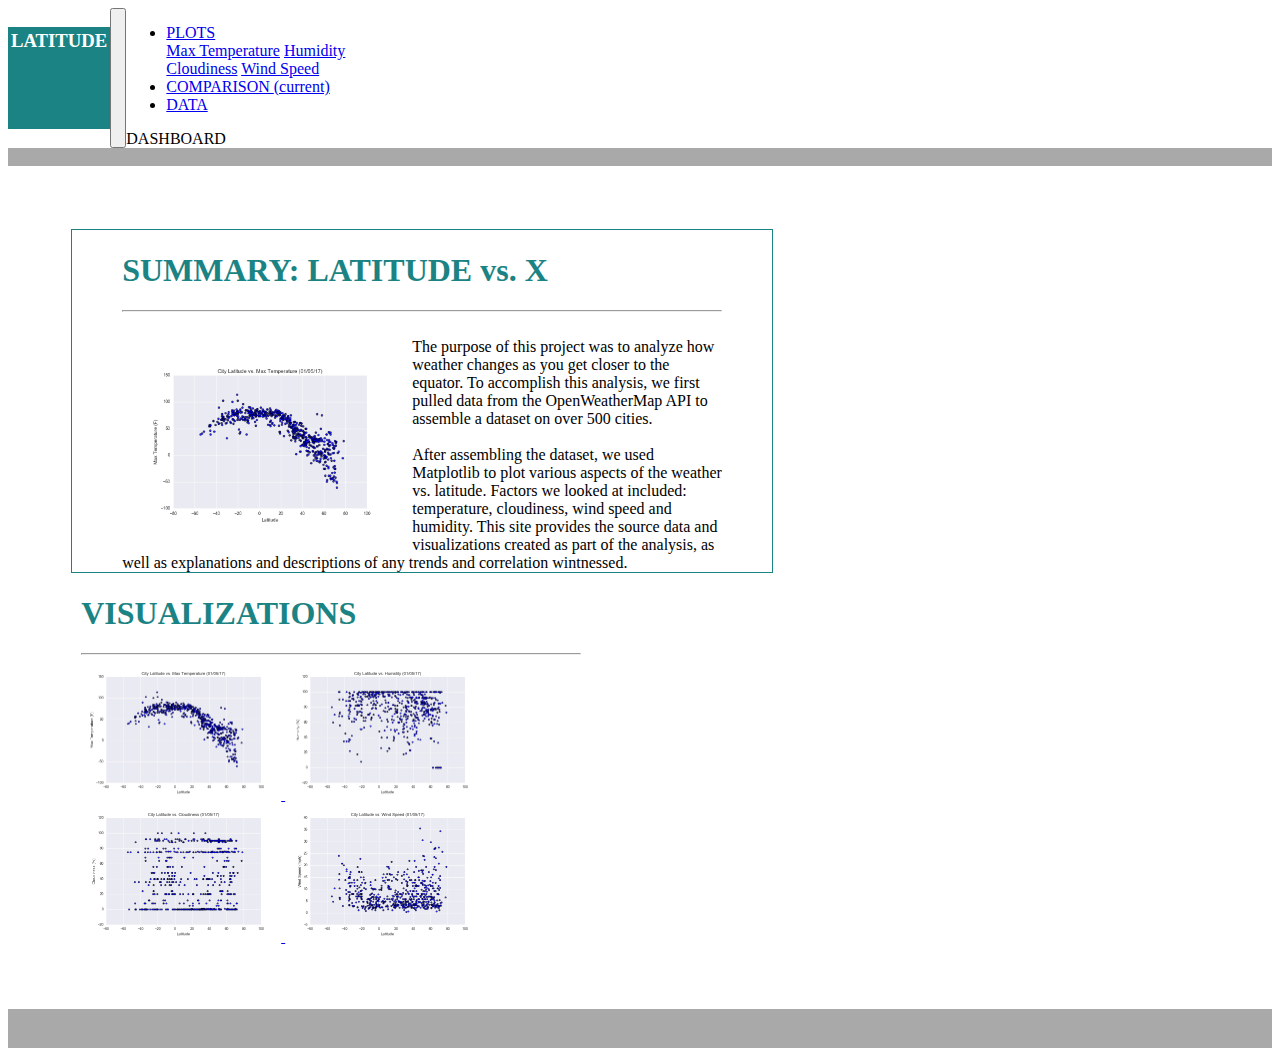
<file: index.html>
<!doctype html>
<html lang="en">
  <head>
    <!-- Required meta tags -->
    <meta charset="utf-8">
    <meta name="viewport" content="width=device-width, initial-scale=1, shrink-to-fit=no">

    <!-- Bootstrap CSS -->
    <link rel="stylesheet" href="https://stackpath.bootstrapcdn.com/bootstrap/4.5.1/css/bootstrap.min.css" integrity="sha384-VCmXjywReHh4PwowAiWNagnWcLhlEJLA5buUprzK8rxFgeH0kww/aWY76TfkUoSX" crossorigin="anonymous">

    <link rel="stylesheet" href="style.css">

    <title>My Landing Page</title>
  </head>
  <body>
    
    <nav class="navbar navbar-expand-lg navbar-light bg-light">
        <h3>LATITUDE</h3>
        <!-- <a class="navbar-brand" href="#">Latitude</a> -->
        <button class="navbar-toggler" type="button" data-toggle="collapse" data-target="#navbarText" aria-controls="navbarText" aria-expanded="false" aria-label="Toggle navigation">
          <span class="navbar-toggler-icon"></span>
        </button>
        
        <div class="collapse navbar-collapse" id="navbarText">
          <ul class="navbar-nav mr-auto">
            <li class="nav-item dropdown" text-align = right>
                <a class="nav-link dropdown-toggle" href="#" id="navbarDropdown" role="button" data-toggle="dropdown" aria-haspopup="true" aria-expanded="false">
                  PLOTS
                </a>
                <div class="dropdown-menu" aria-labelledby="navbarDropdown">
                  <a class="dropdown-item" href="temp.html">Max Temperature</a>
                  <a class="dropdown-item" href="humid.html">Humidity</a>
                  <div class="dropdown-divider"></div>
                  <a class="dropdown-item" href="cloud.html">Cloudiness</a>
                  <a class="dropdown-item" href="wind.html">Wind Speed</a>
                </div>
            </li>
            <li class="nav-item active">
              <a class="nav-link" href="comparison.html">COMPARISON <span class="sr-only">(current)</span></a>
            </li>
            <li class="nav-item">
              <a class="nav-link" href="data.html">DATA</a>
            </li>
        
          </ul>
          <span class="navbar-text">
            DASHBOARD
          </span>
        </div>
       
    </nav>
   
    <div class="box-set">
       
      <br>
        
        <div class="container">
            <div class="row">
                <div class="summary">
                    <h1 class = "header">SUMMARY: LATITUDE vs. X</h1>
                    <hr>
                    <br>
                        <div class="clearfix">
                        <img class = "img1" src="Resources\assets\images\Fig1.png" width="250" height="200">
                        The purpose of this project was to analyze how weather changes as you get closer to the equator. To accomplish this analysis, 
                        we first pulled data from the OpenWeatherMap API to assemble a dataset on over 500 cities.<br><br>After assembling the dataset, we used Matplotlib to plot various aspects of the weather vs. latitude. Factors we looked at
                        included: temperature, cloudiness, wind speed and humidity. This site provides the source data and visualizations created as 
                        part of the analysis, as well as explanations and descriptions of any trends and correlation wintnessed.
                        </div>
                </div>
                <div class="gap">

                </div>
                <div class="visual">
                  <h1 class = "header">VISUALIZATIONS</h1>
                  <hr>
                  <a href="temp.html">
                  <img class="ltemp" src="Resources\assets\images\Fig1.png" width="200" height="160">
                  </a>
                  <a href="humid.html">
                  <img class="htemp" src="Resources\assets\images\Fig2.png" width="200" height="160">
                  </a>
                  <br>
                  <a href="cloud.html">
                  <img class="ctemp" src="Resources\assets\images\Fig3.png" width="200" height="160">
                  </a>
                  <a href="wind.html">
                  <img class="wtemp" src="Resources\assets\images\Fig4.png" width="200" height="160">
                  </a>
                </div>
            </div>
        </div>
      </div>
    




    <!-- Optional JavaScript -->
    <!-- jQuery first, then Popper.js, then Bootstrap JS -->
    <script src="https://code.jquery.com/jquery-3.5.1.slim.min.js" integrity="sha384-DfXdz2htPH0lsSSs5nCTpuj/zy4C+OGpamoFVy38MVBnE+IbbVYUew+OrCXaRkfj" crossorigin="anonymous"></script>
    <script src="https://cdn.jsdelivr.net/npm/popper.js@1.16.1/dist/umd/popper.min.js" integrity="sha384-9/reFTGAW83EW2RDu2S0VKaIzap3H66lZH81PoYlFhbGU+6BZp6G7niu735Sk7lN" crossorigin="anonymous"></script>
    <script src="https://stackpath.bootstrapcdn.com/bootstrap/4.5.1/js/bootstrap.min.js" integrity="sha384-XEerZL0cuoUbHE4nZReLT7nx9gQrQreJekYhJD9WNWhH8nEW+0c5qq7aIo2Wl30J" crossorigin="anonymous"></script>
  </body>
</html>
</file>
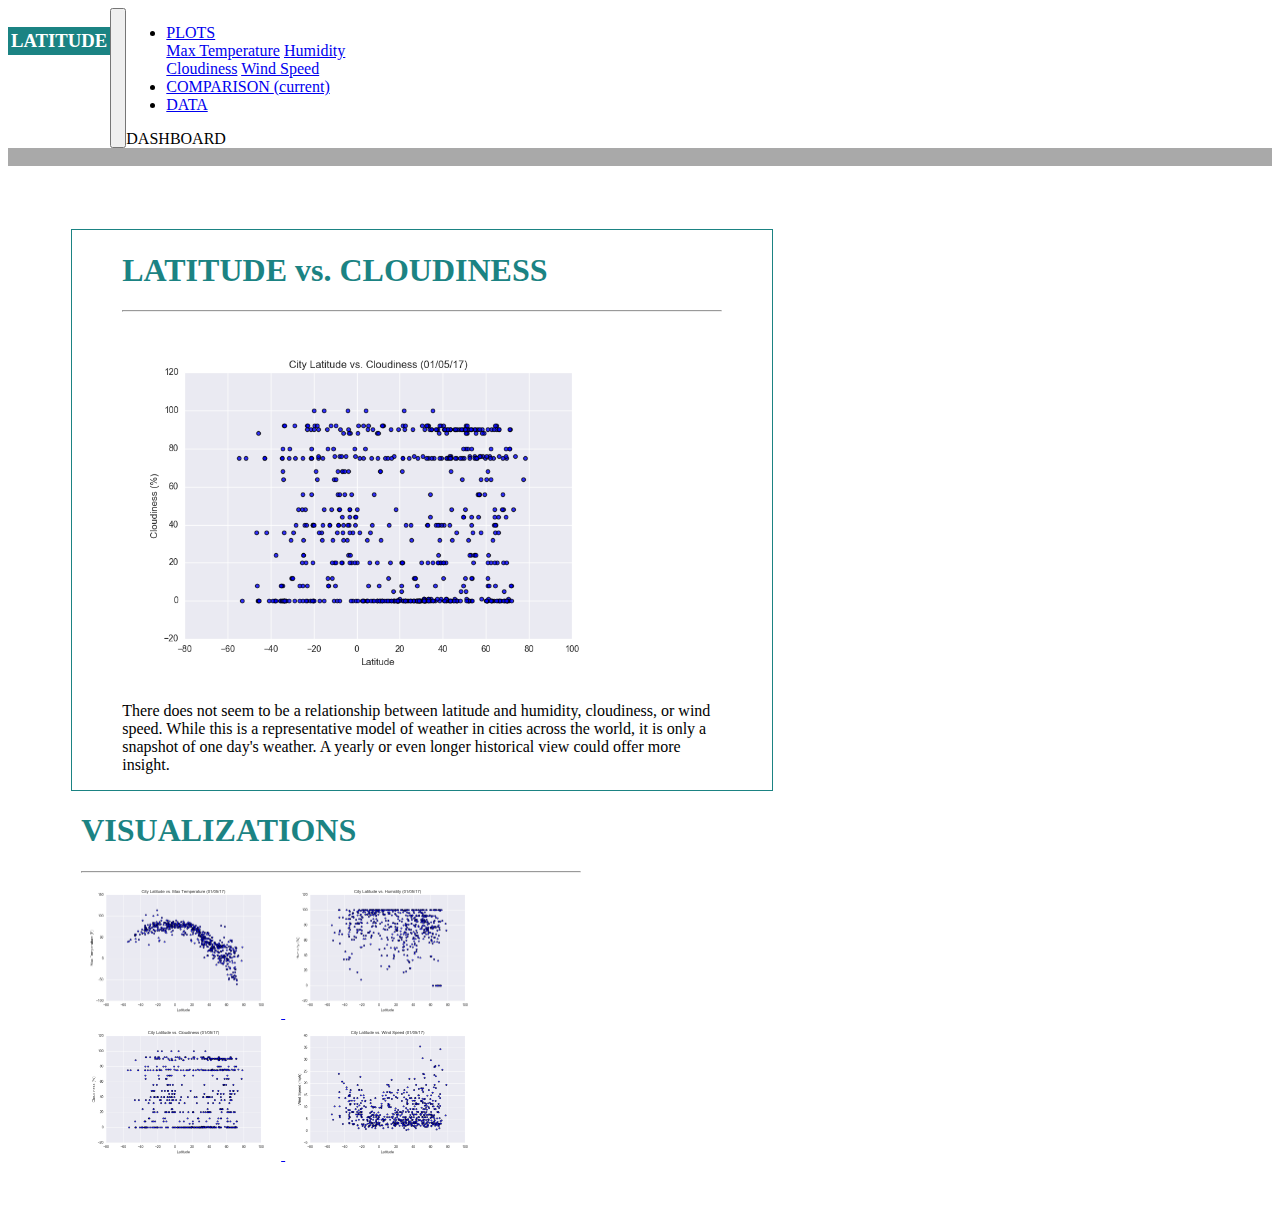
<file: cloud.html>
<!doctype html>
<html lang="en">
  <head>
    <!-- Required meta tags -->
    <meta charset="utf-8">
    <meta name="viewport" content="width=device-width, initial-scale=1, shrink-to-fit=no">

    <!-- Bootstrap CSS -->
    <link rel="stylesheet" href="https://stackpath.bootstrapcdn.com/bootstrap/4.5.1/css/bootstrap.min.css" integrity="sha384-VCmXjywReHh4PwowAiWNagnWcLhlEJLA5buUprzK8rxFgeH0kww/aWY76TfkUoSX" crossorigin="anonymous">

    <link rel="stylesheet" href="style.css">

    <title>Latitude vs Cloudiness</title>
  </head>
  <body>
    <nav class="navbar navbar-expand-lg navbar-light bg-light">
        <a href="index.html">
        <h3>LATITUDE</h3>
        </a>
        <!-- <a class="navbar-brand" href="#">Latitude</a> -->
        <button class="navbar-toggler" type="button" data-toggle="collapse" data-target="#navbarText" aria-controls="navbarText" aria-expanded="false" aria-label="Toggle navigation">
          <span class="navbar-toggler-icon"></span>
        </button>
        
        <div class="collapse navbar-collapse" id="navbarText">
          <ul class="navbar-nav mr-auto">
            <li class="nav-item dropdown" text-align = right>
                <a class="nav-link dropdown-toggle" href="#" id="navbarDropdown" role="button" data-toggle="dropdown" aria-haspopup="true" aria-expanded="false">
                  PLOTS
                </a>
                <div class="dropdown-menu" aria-labelledby="navbarDropdown">
                  <a class="dropdown-item" href="temp.html">Max Temperature</a>
                  <a class="dropdown-item" href="humid.html">Humidity</a>
                  <div class="dropdown-divider"></div>
                  <a class="dropdown-item" href="cloud.html">Cloudiness</a>
                  <a class="dropdown-item" href="wind.html">Wind Speed</a>
                </div>
            </li>
            <li class="nav-item active">
              <a class="nav-link" href="comparison.html">COMPARISON <span class="sr-only">(current)</span></a>
            </li>
            <li class="nav-item">
              <a class="nav-link" href="data.html">DATA</a>
            </li>
        
          </ul>
          <span class="navbar-text">
            DASHBOARD
          </span>
        </div>
       
    </nav>


    <div class="box-set">
       
        <br>
        
        <div class="container">
            <div class="row">
                <div class="summary1">
                    <h1 class = "header">LATITUDE vs. CLOUDINESS</h1>
                    <hr>
                    <br>
                        
                        <img class = "img2" src="Resources\assets\images\Fig3.png" width="500" height="420">
                        <br>
                        <div>
                        <p>
                            There does not seem to be a relationship between latitude and humidity, cloudiness, or wind speed. While this is a representative model 
                            of weather in cities across the world, it is only a snapshot of one day's weather. A yearly or even longer historical view could offer 
                            more insight.
                        </p>
                        </div>
                        
                </div>
                <div class="gap">

                </div>
                <div class="visual">
                    <h1 class = "header">VISUALIZATIONS</h1>
                    <hr>
                    <a href="temp.html">
                        <img class="ltemp" src="Resources\assets\images\Fig1.png" width="200" height="160">
                        </a>
                        <a href="humid.html">
                        <img class="htemp" src="Resources\assets\images\Fig2.png" width="200" height="160">
                        </a>
                        <br>
                        <a href="cloud.html">
                        <img class="ctemp" src="Resources\assets\images\Fig3.png" width="200" height="160">
                        </a>
                        <a href="wind.html">
                        <img class="wtemp" src="Resources\assets\images\Fig4.png" width="200" height="160">
                        </a>
                </div>
            </div>
        </div>
    </div>



    <!-- Optional JavaScript -->
    <!-- jQuery first, then Popper.js, then Bootstrap JS -->
    <script src="https://code.jquery.com/jquery-3.5.1.slim.min.js" integrity="sha384-DfXdz2htPH0lsSSs5nCTpuj/zy4C+OGpamoFVy38MVBnE+IbbVYUew+OrCXaRkfj" crossorigin="anonymous"></script>
    <script src="https://cdn.jsdelivr.net/npm/popper.js@1.16.1/dist/umd/popper.min.js" integrity="sha384-9/reFTGAW83EW2RDu2S0VKaIzap3H66lZH81PoYlFhbGU+6BZp6G7niu735Sk7lN" crossorigin="anonymous"></script>
    <script src="https://stackpath.bootstrapcdn.com/bootstrap/4.5.1/js/bootstrap.min.js" integrity="sha384-XEerZL0cuoUbHE4nZReLT7nx9gQrQreJekYhJD9WNWhH8nEW+0c5qq7aIo2Wl30J" crossorigin="anonymous"></script>
  </body>
</html>
</file>
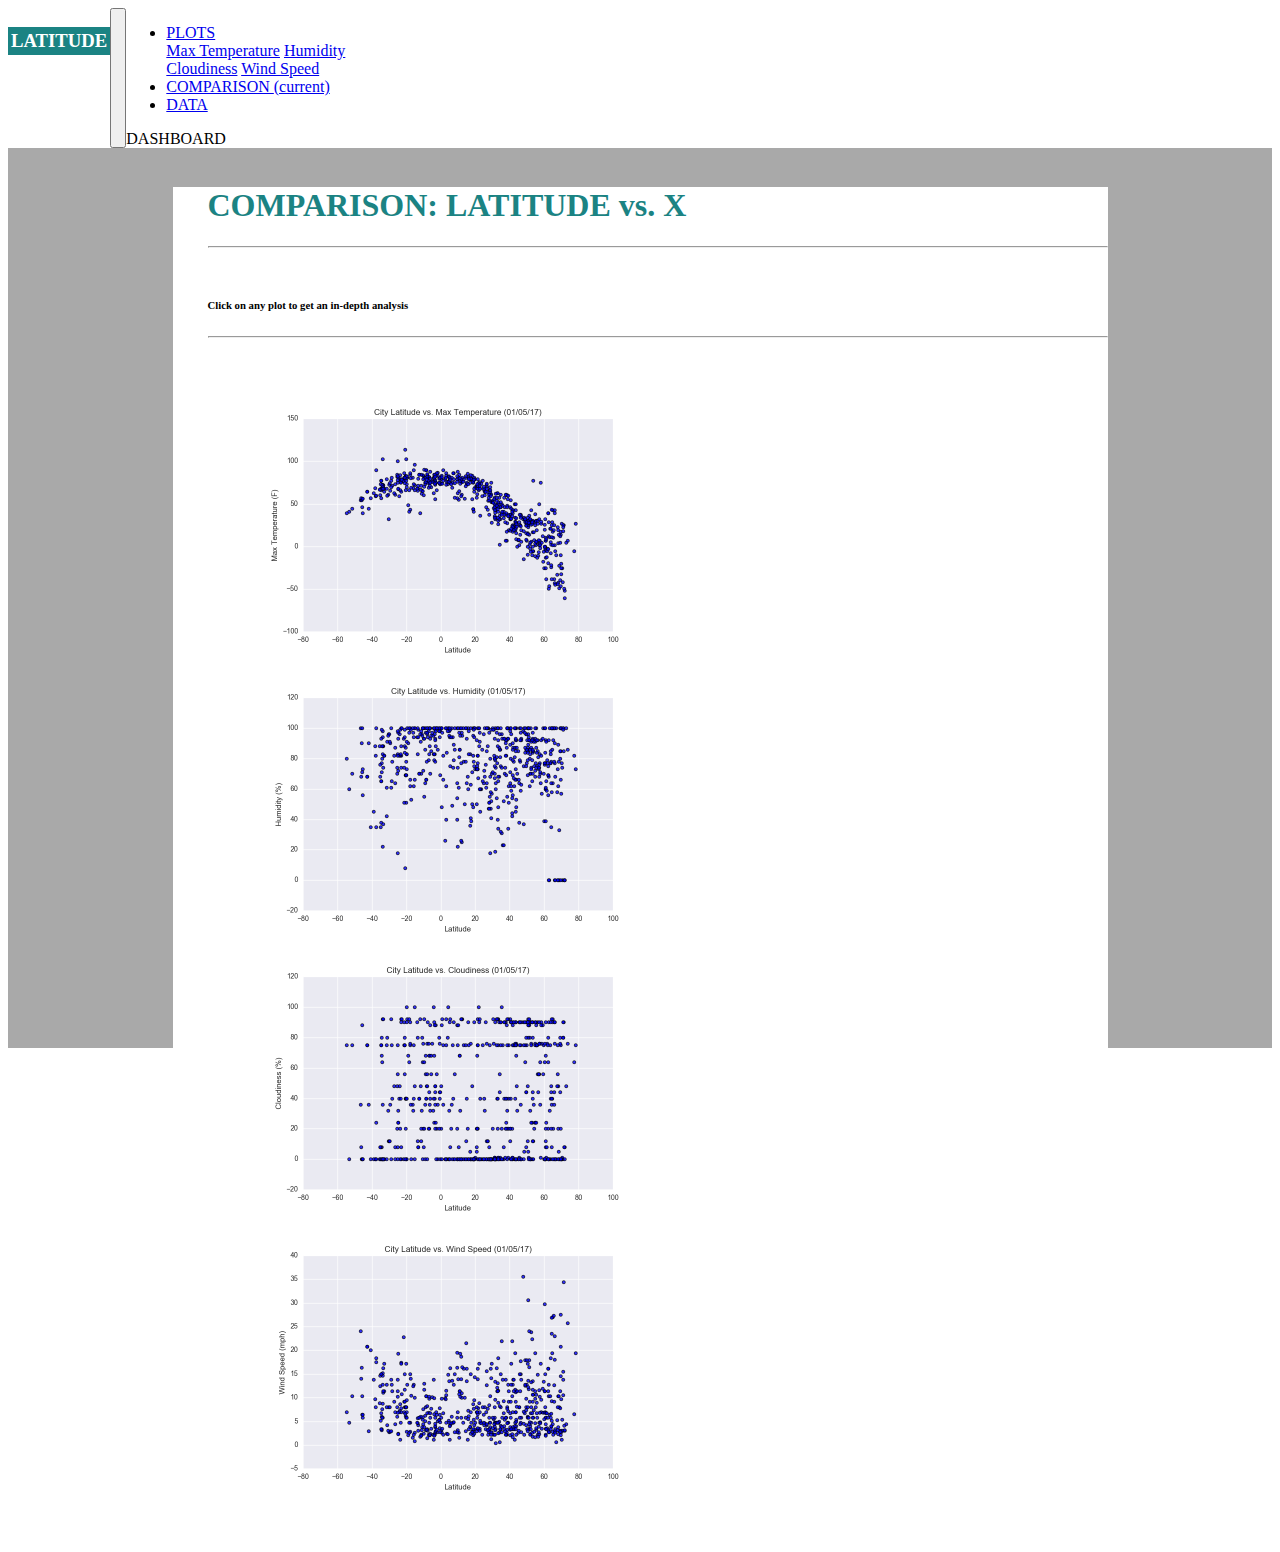
<file: comparison.html>
<!doctype html>
<html lang="en">
  <head>
    <!-- Required meta tags -->
    <meta charset="utf-8">
    <meta name="viewport" content="width=device-width, initial-scale=1, shrink-to-fit=no">

    <!-- Bootstrap CSS -->
    <link rel="stylesheet" href="https://stackpath.bootstrapcdn.com/bootstrap/4.5.1/css/bootstrap.min.css" integrity="sha384-VCmXjywReHh4PwowAiWNagnWcLhlEJLA5buUprzK8rxFgeH0kww/aWY76TfkUoSX" crossorigin="anonymous">

    <link rel="stylesheet" href="style.css">

    <title>Comparison</title>
  </head>
  <body>
    <nav class="navbar navbar-expand-lg navbar-light bg-light">
        <a href="index.html">
        <h3>LATITUDE</h3>
        </a>
        <!-- <a class="navbar-brand" href="#">Latitude</a> -->
        <button class="navbar-toggler" type="button" data-toggle="collapse" data-target="#navbarText" aria-controls="navbarText" aria-expanded="false" aria-label="Toggle navigation">
          <span class="navbar-toggler-icon"></span>
        </button>
        
        <div class="collapse navbar-collapse" id="navbarText">
          <ul class="navbar-nav mr-auto">
            <li class="nav-item dropdown" text-align = right>
                <a class="nav-link dropdown-toggle" href="#" id="navbarDropdown" role="button" data-toggle="dropdown" aria-haspopup="true" aria-expanded="false">
                  PLOTS
                </a>
                <div class="dropdown-menu" aria-labelledby="navbarDropdown">
                  <a class="dropdown-item" href="temp.html">Max Temperature</a>
                  <a class="dropdown-item" href="humid.html">Humidity</a>
                  <div class="dropdown-divider"></div>
                  <a class="dropdown-item" href="cloud.html">Cloudiness</a>
                  <a class="dropdown-item" href="wind.html">Wind Speed</a>
                </div>
            </li>
            <li class="nav-item active">
              <a class="nav-link" href="#">COMPARISON <span class="sr-only">(current)</span></a>
            </li>
            <li class="nav-item">
              <a class="nav-link" href="data.html">DATA</a>
            </li>
        
          </ul>
          <span class="navbar-text">
            DASHBOARD
          </span>
        </div>
       
    </nav>

    <div class="box-set">
       
        <br>
        
        <div class="container1">
            <div class="row">
                <div class="col-md-12">
                    <h1 class = "header">COMPARISON: LATITUDE vs. X</h1>
                    <hr>
                    <br>
                    <h6 class = "header">Click on any plot to get an in-depth analysis</h6>
                    <hr>

                    <div class="container">
                        <div class="row">
                          <div class="col-md-6"><a href="temp.html">
                            <img class="ltemp" src="Resources\assets\images\Fig1.png" width="400" height="320">
                            </a></div>
                          <div class="col-md-6"><a href="humid.html">
                            <img class="htemp" src="Resources\assets\images\Fig2.png" width="400" height="320">
                            </a></div>
                          <div class="col-md-6"><a href="cloud.html">
                            <img class="ctemp" src="Resources\assets\images\Fig3.png" width="400" height="320">
                            </a></div>
                          <div class="col-md-6"><a href="wind.html">
                            <img class="wtemp" src="Resources\assets\images\Fig4.png" width="400" height="320">
                            </a> </div>
                        </div>
                      </div>
                                                          
                </div>
                
            </div>
        </div>
    </div>



    <!-- Optional JavaScript -->
    <!-- jQuery first, then Popper.js, then Bootstrap JS -->
    <script src="https://code.jquery.com/jquery-3.5.1.slim.min.js" integrity="sha384-DfXdz2htPH0lsSSs5nCTpuj/zy4C+OGpamoFVy38MVBnE+IbbVYUew+OrCXaRkfj" crossorigin="anonymous"></script>
    <script src="https://cdn.jsdelivr.net/npm/popper.js@1.16.1/dist/umd/popper.min.js" integrity="sha384-9/reFTGAW83EW2RDu2S0VKaIzap3H66lZH81PoYlFhbGU+6BZp6G7niu735Sk7lN" crossorigin="anonymous"></script>
    <script src="https://stackpath.bootstrapcdn.com/bootstrap/4.5.1/js/bootstrap.min.js" integrity="sha384-XEerZL0cuoUbHE4nZReLT7nx9gQrQreJekYhJD9WNWhH8nEW+0c5qq7aIo2Wl30J" crossorigin="anonymous"></script>
  </body>
</html>
</file>
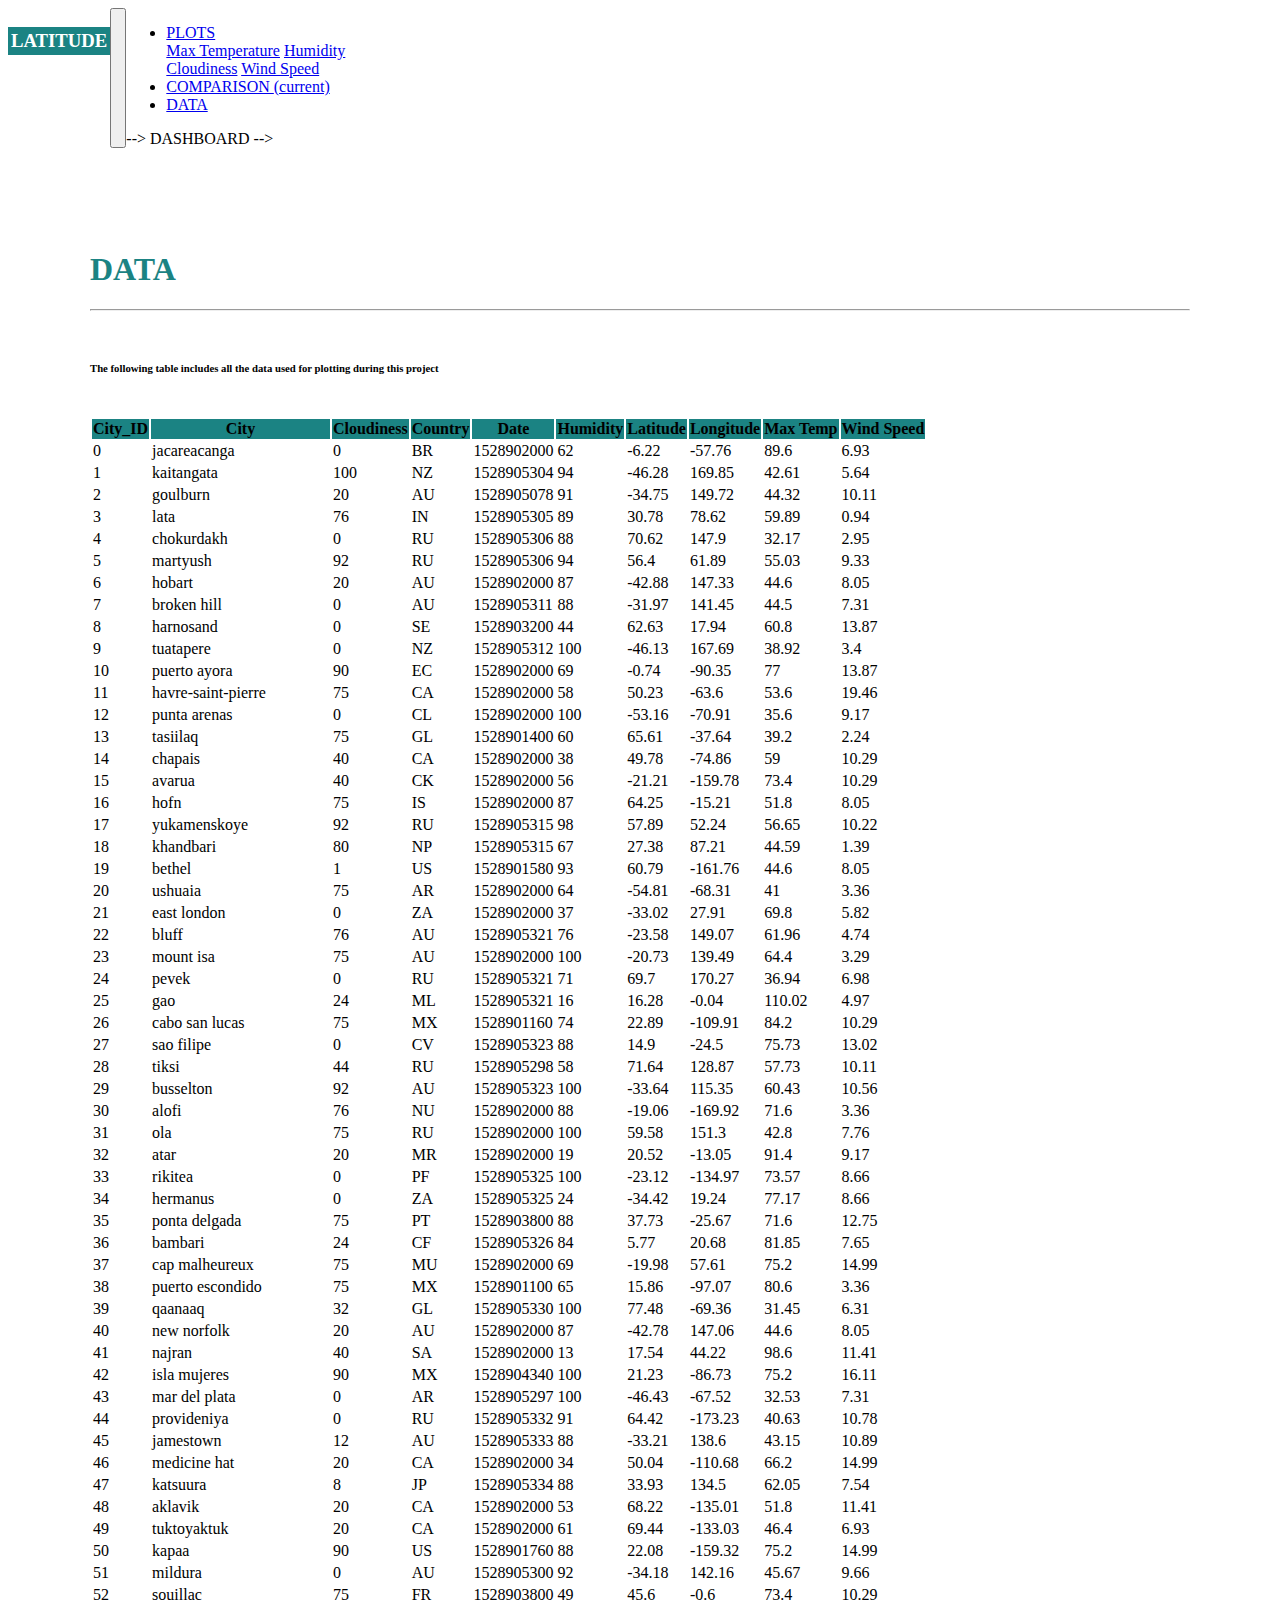
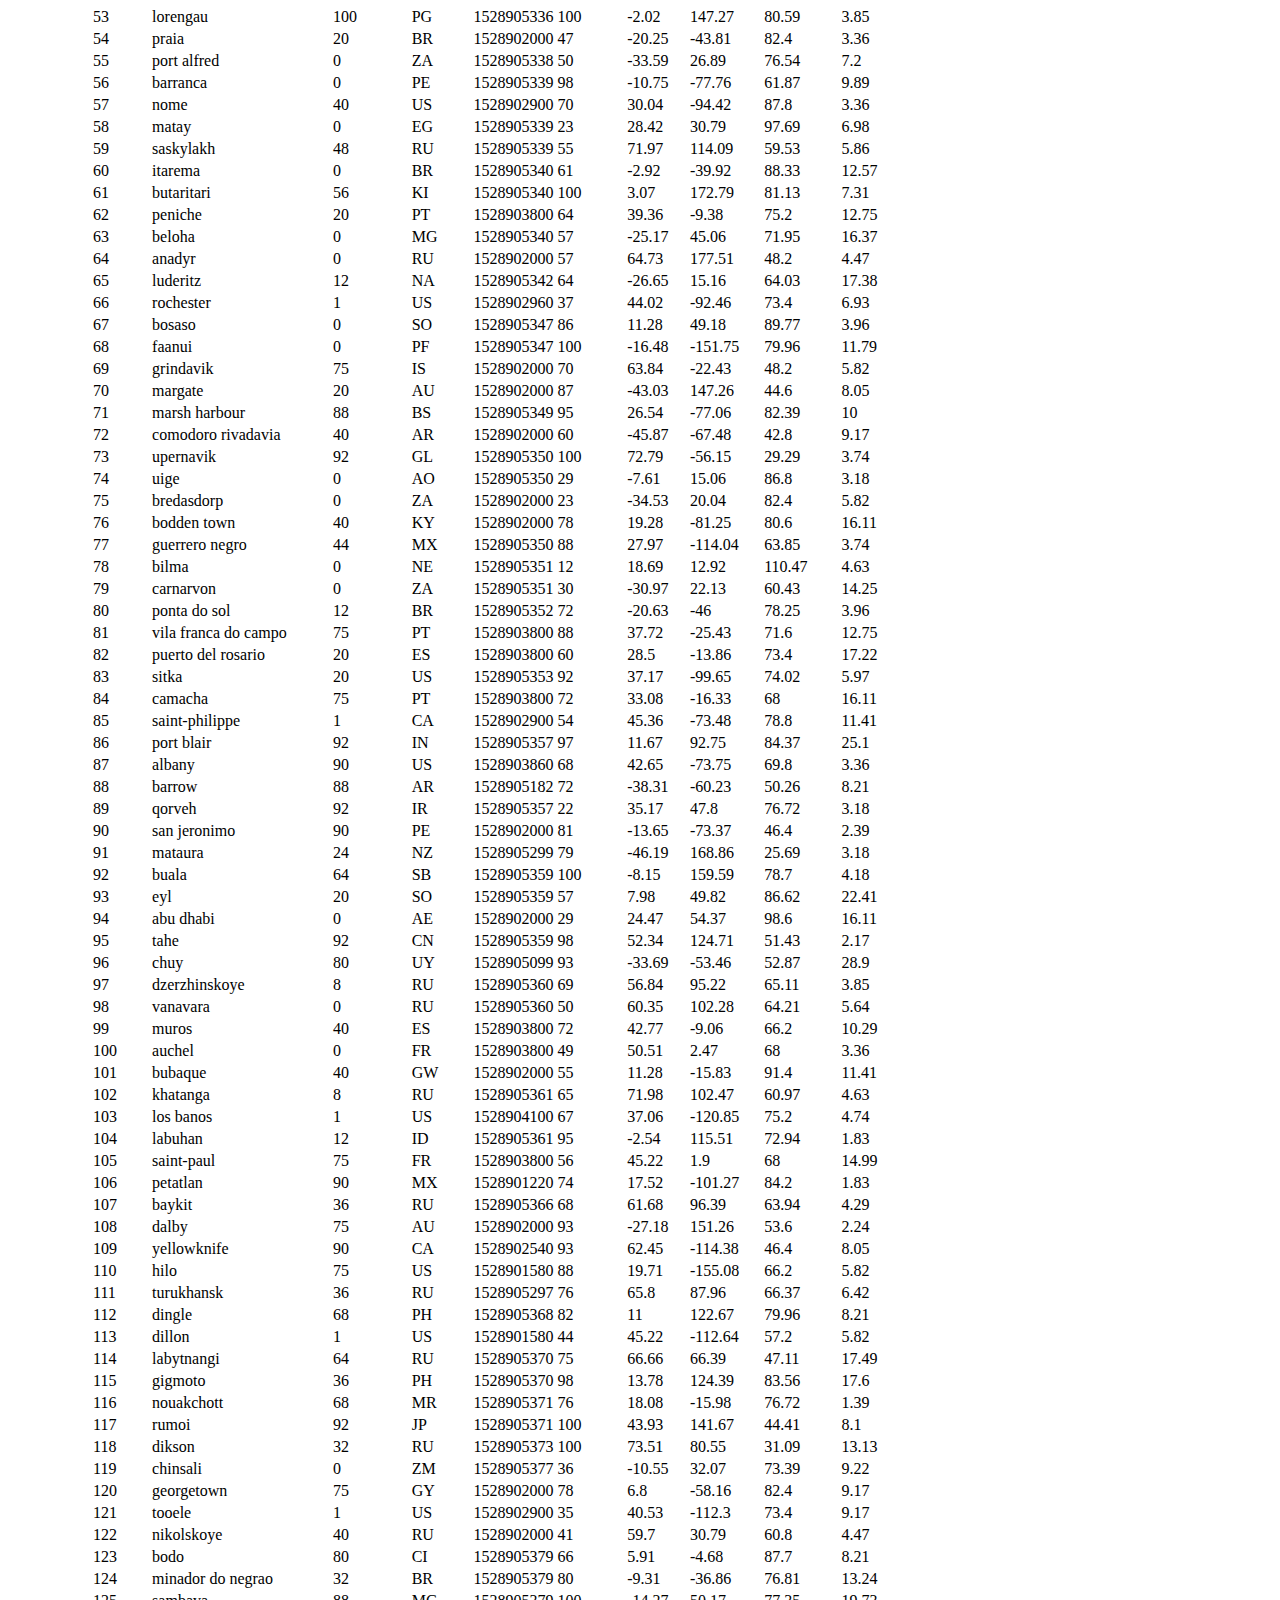
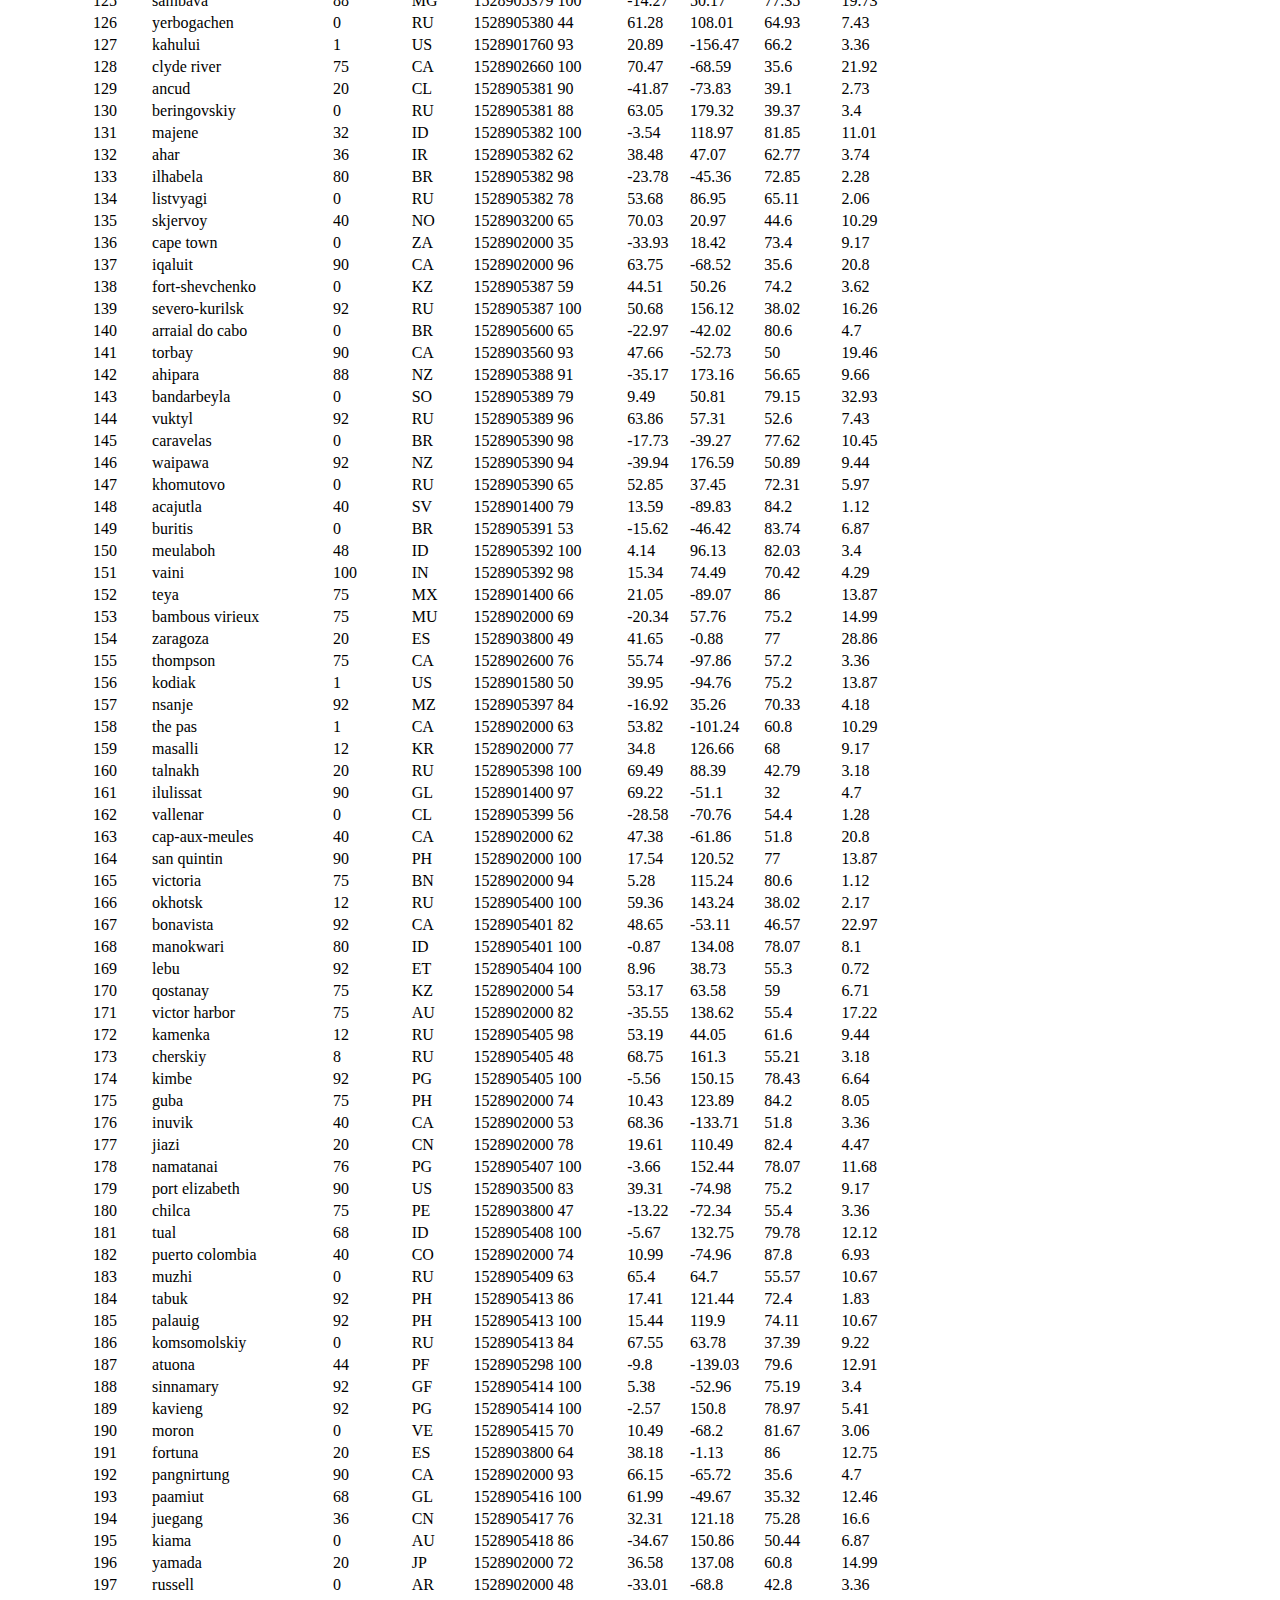
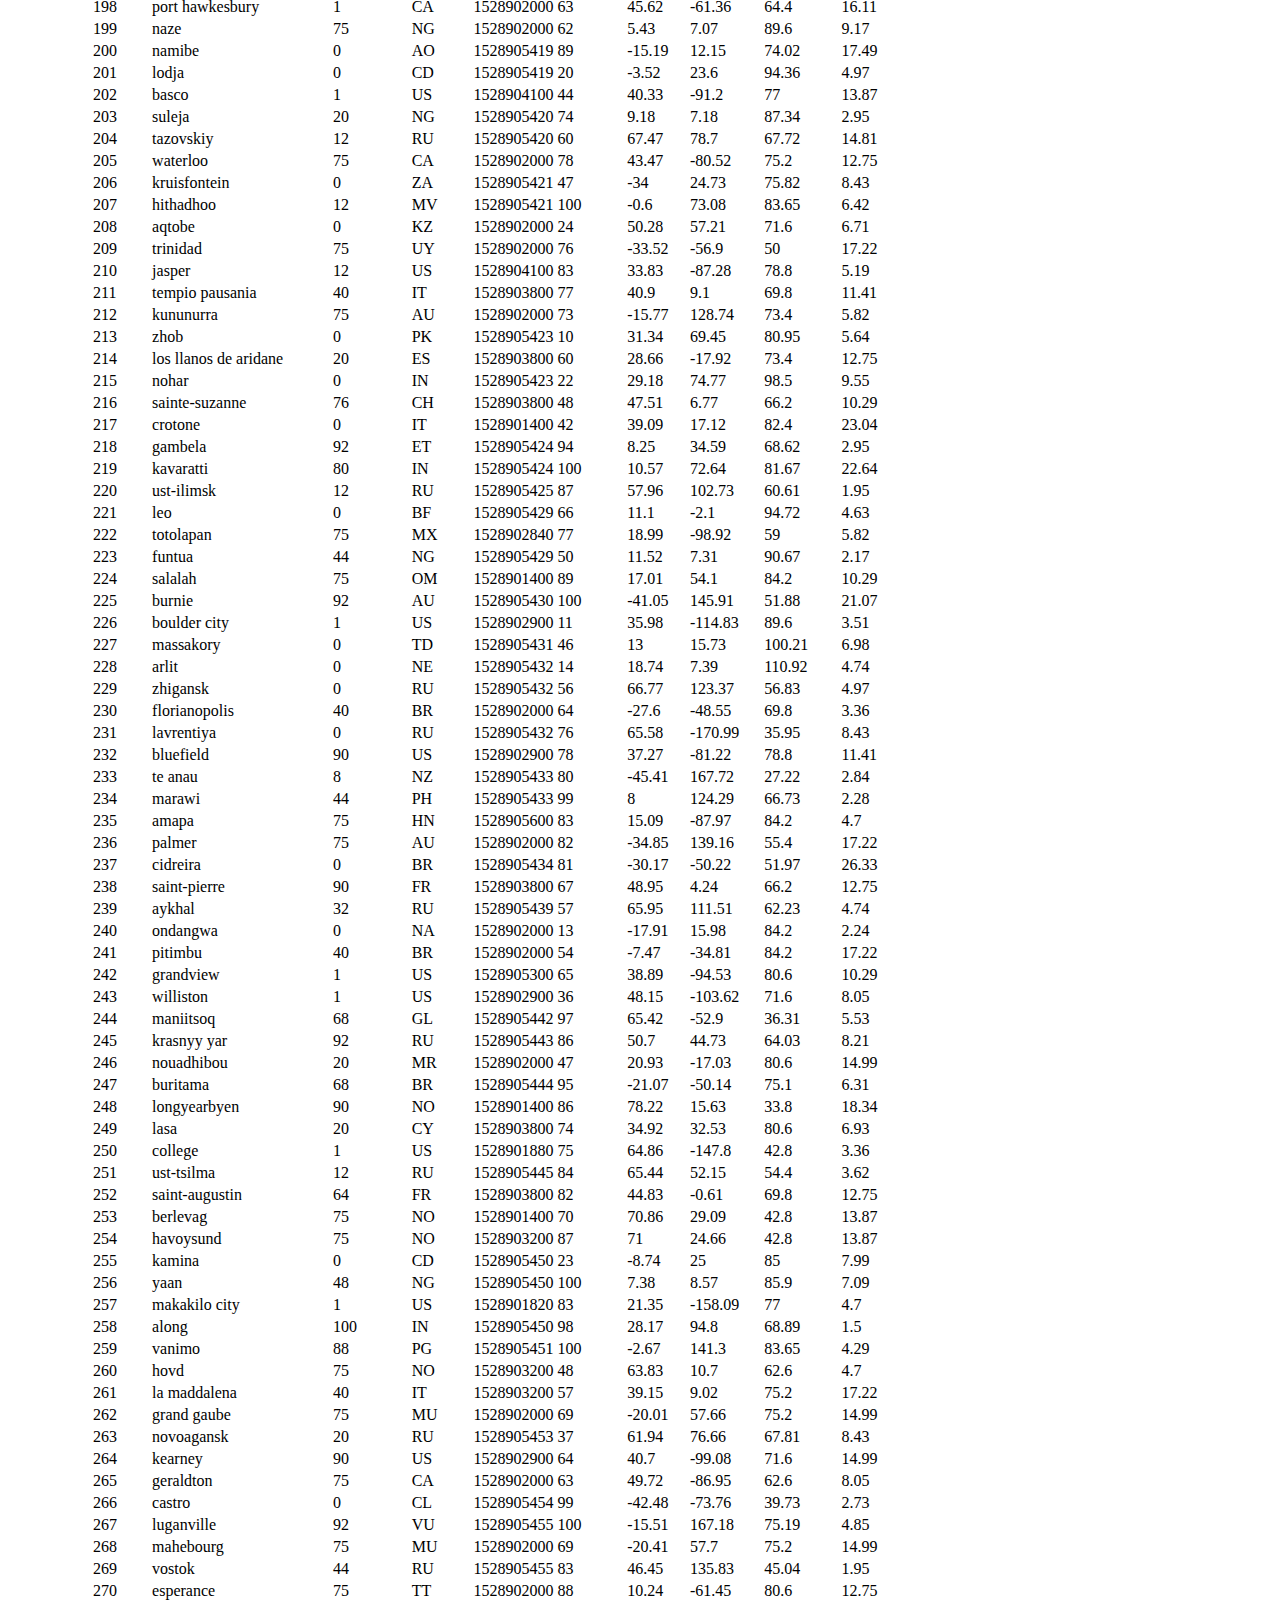
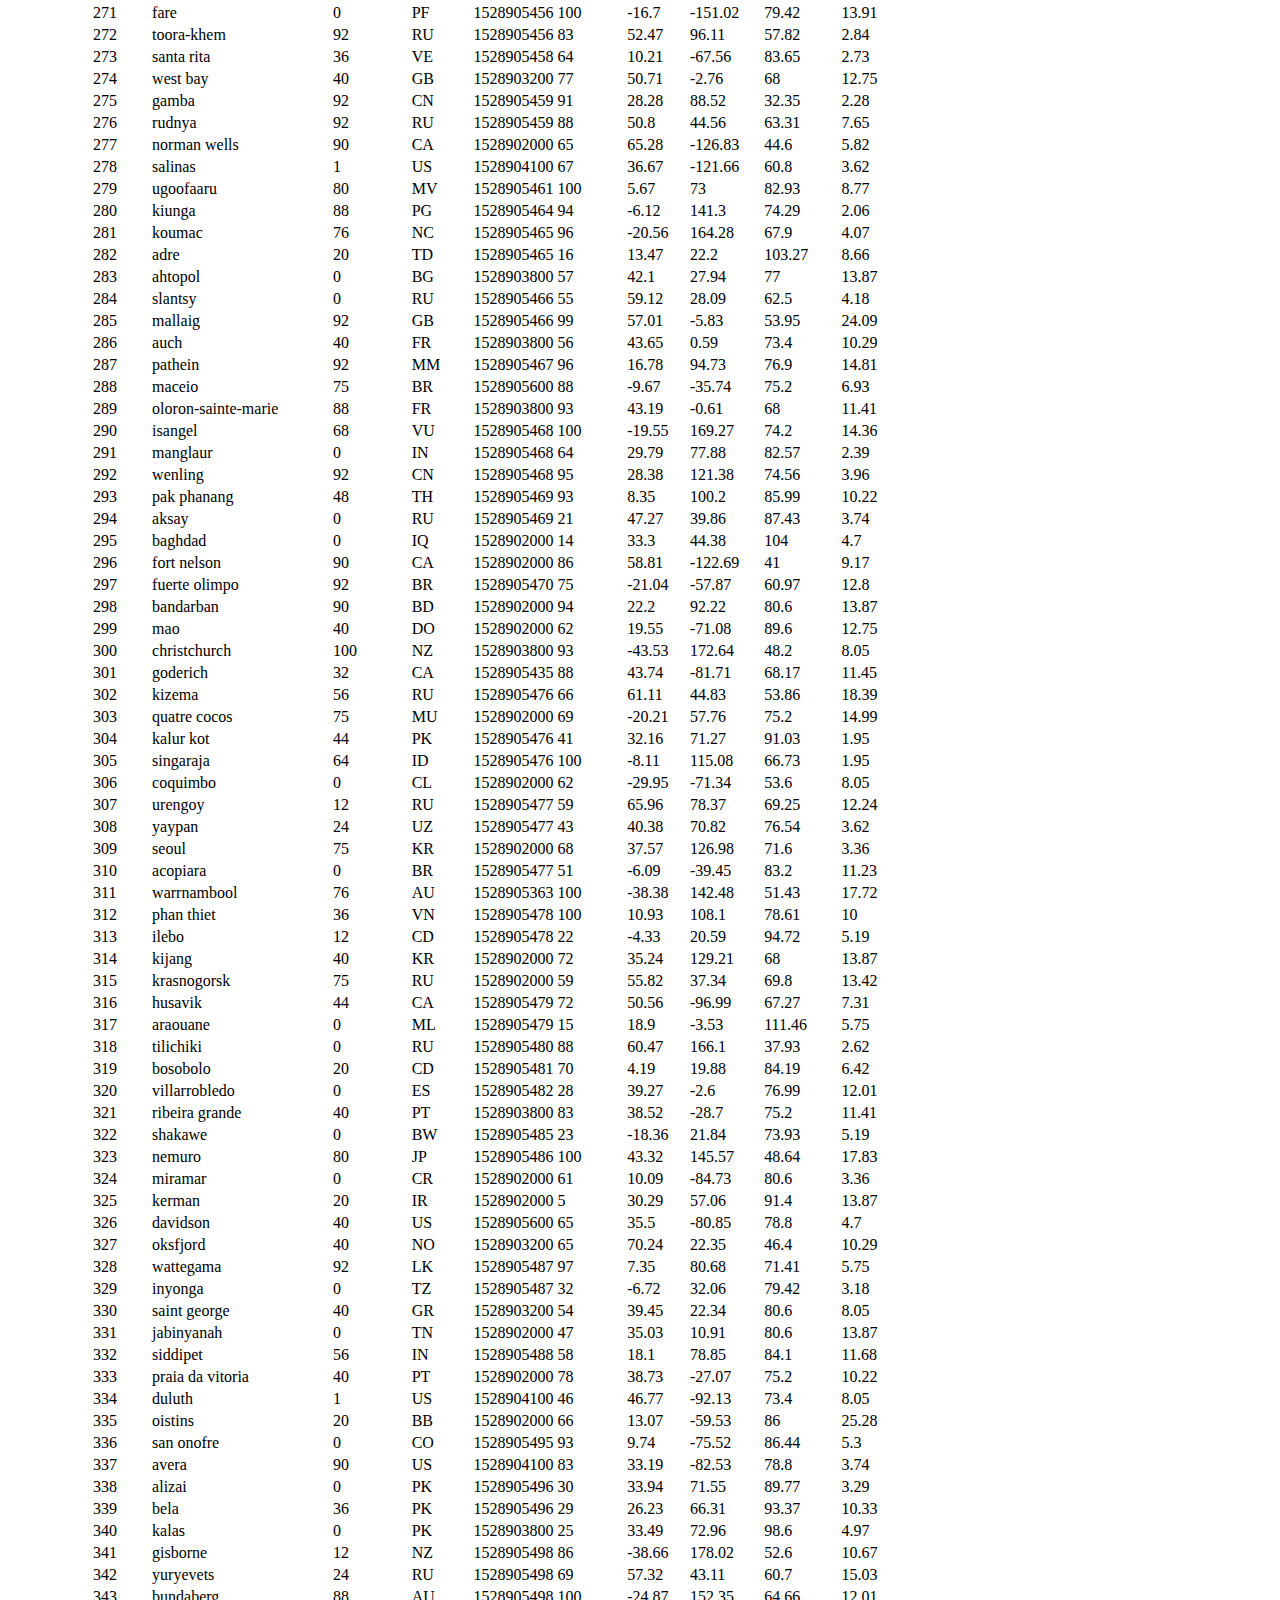
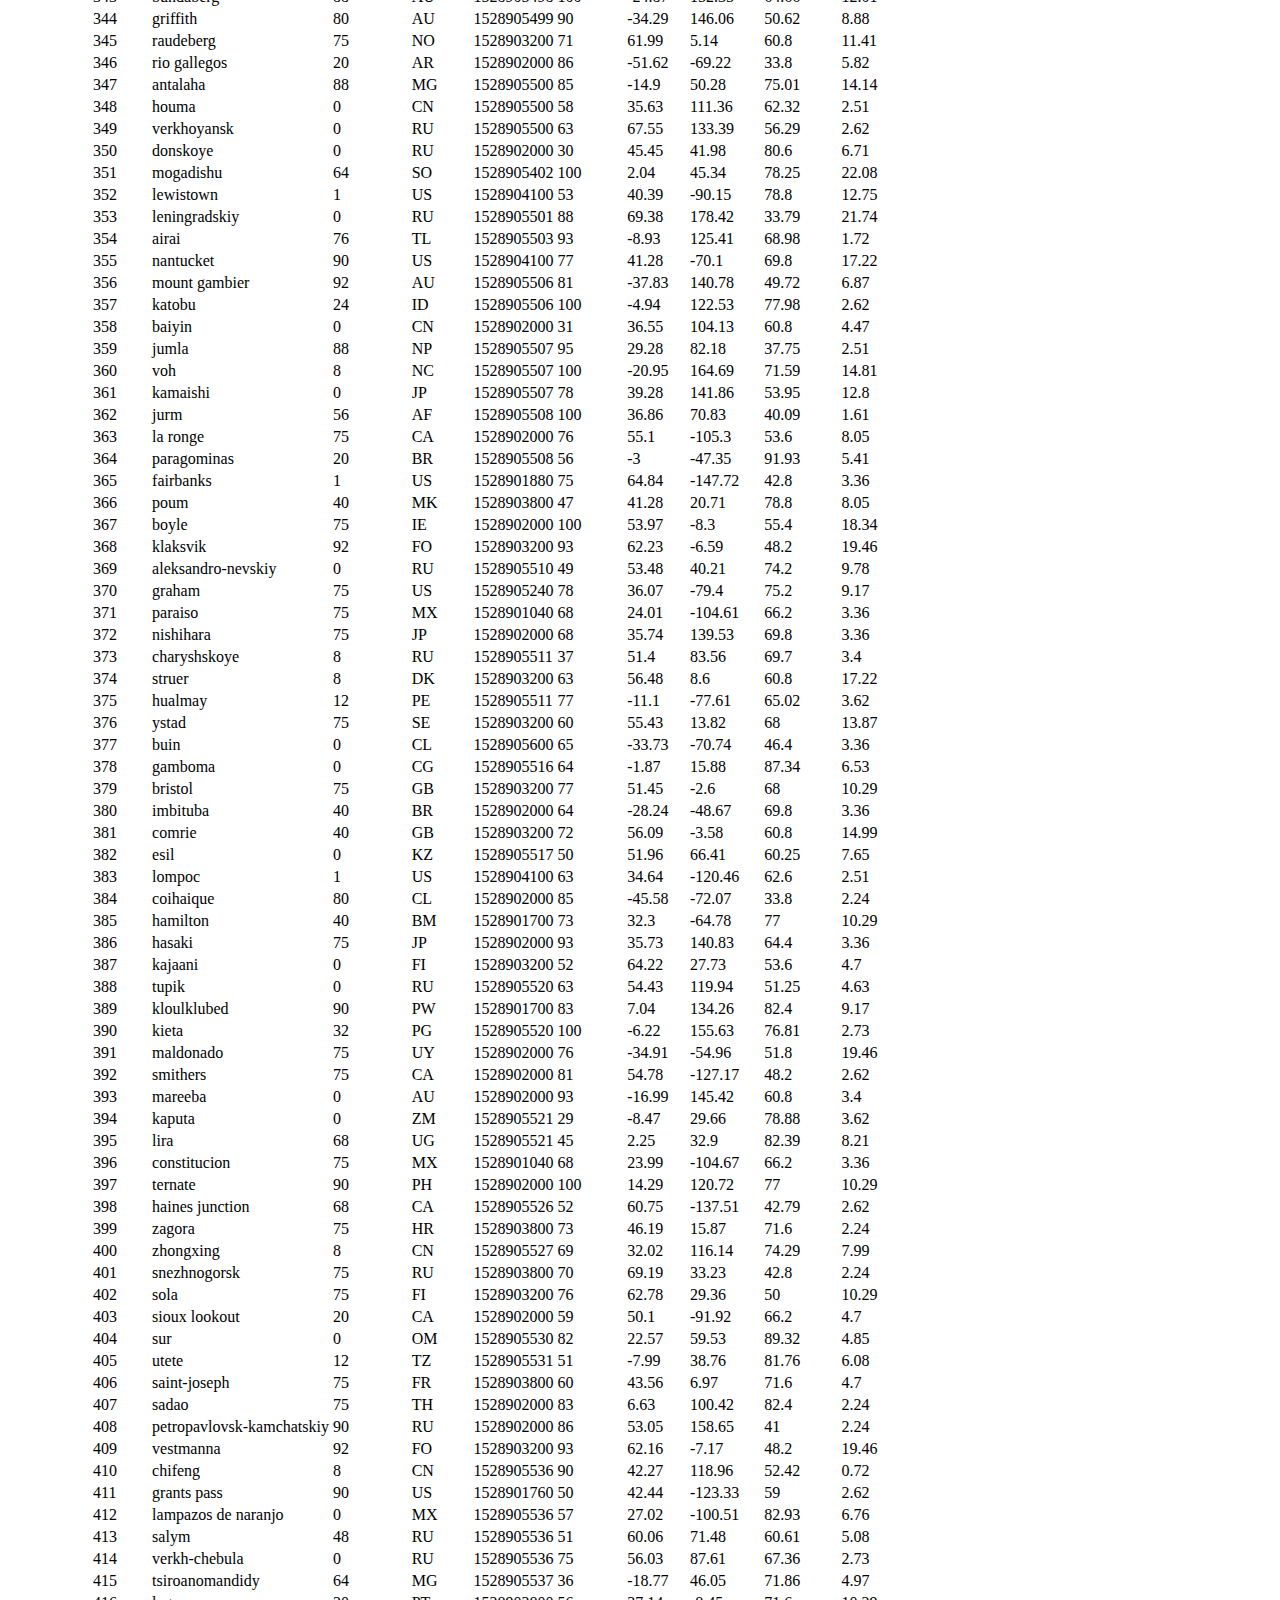
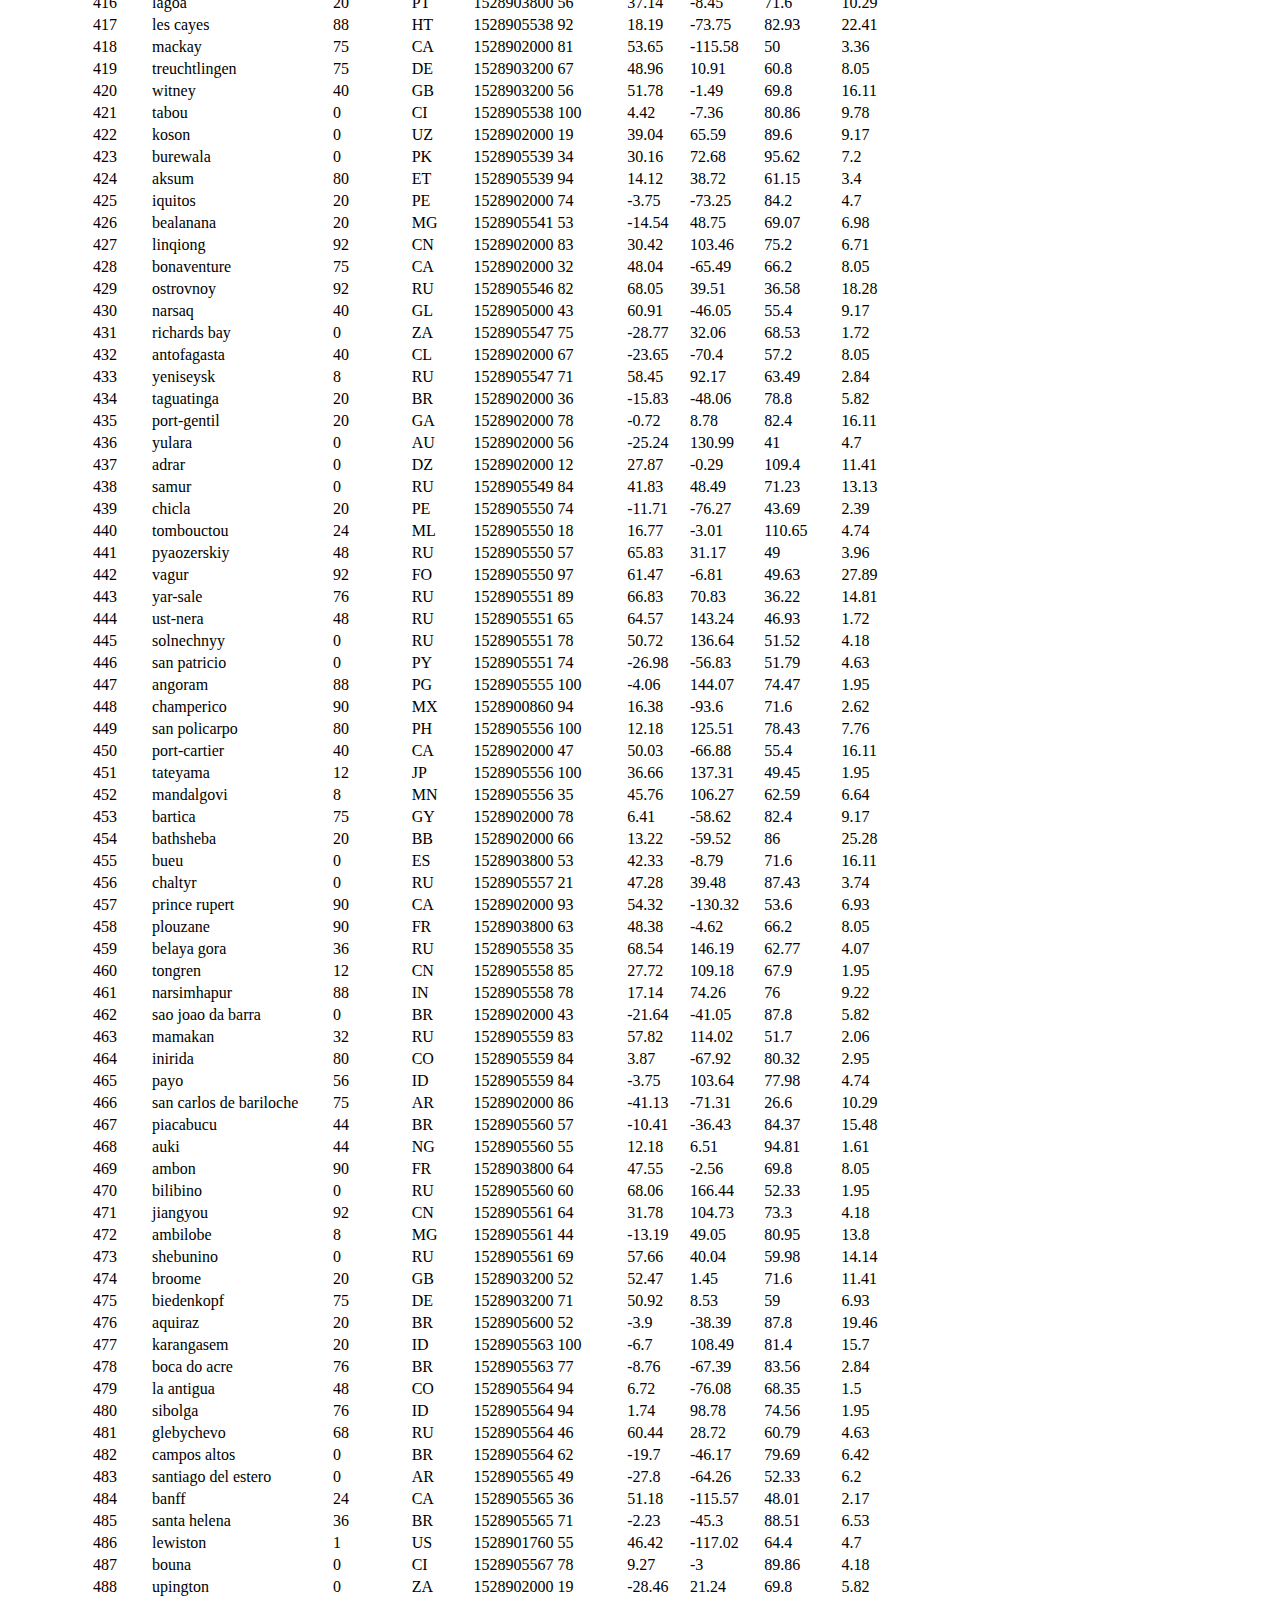
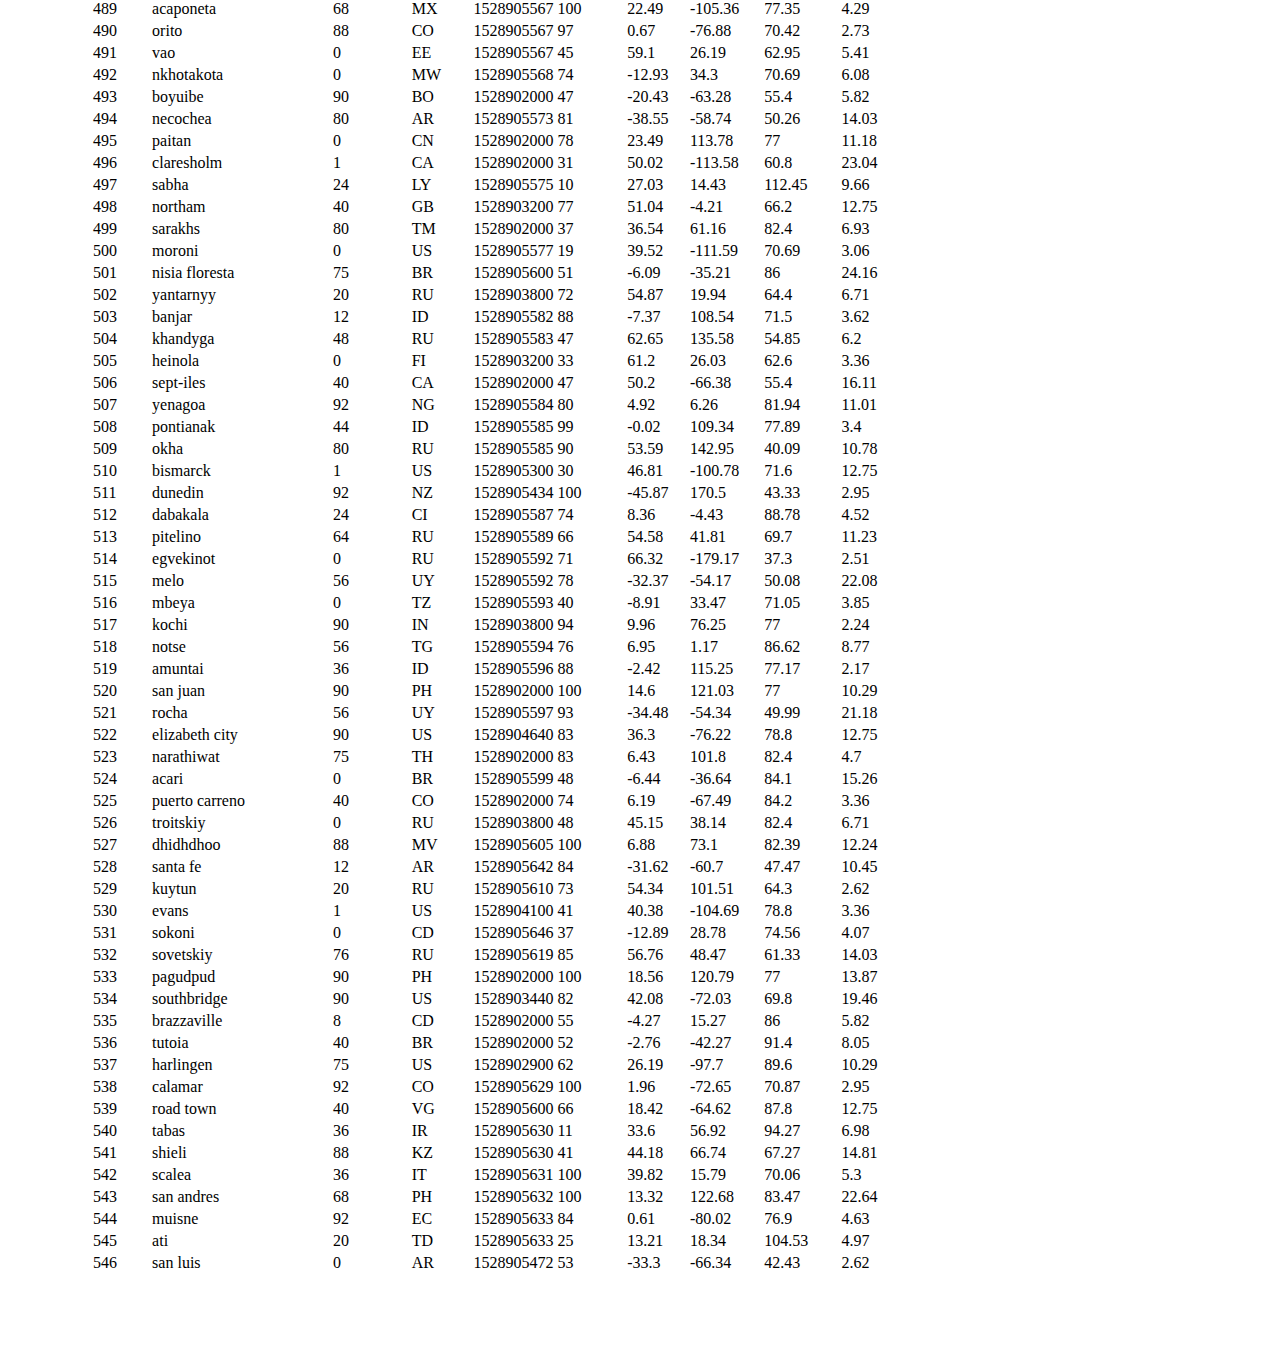
<file: data.html>
<!doctype html>
<html lang="en">
  <head>
    <!-- Required meta tags -->
    <meta charset="utf-8">
    <meta name="viewport" content="width=device-width, initial-scale=1, shrink-to-fit=no">

    <!-- Bootstrap CSS -->
    <link rel="stylesheet" href="https://stackpath.bootstrapcdn.com/bootstrap/4.5.1/css/bootstrap.min.css" integrity="sha384-VCmXjywReHh4PwowAiWNagnWcLhlEJLA5buUprzK8rxFgeH0kww/aWY76TfkUoSX" crossorigin="anonymous">

    <link rel="stylesheet" href="style.css">

    <title>Data</title>
  </head>
  <body>
    <nav class="navbar navbar-expand-lg navbar-light bg-light">
        <a href="index.html">
        <h3>LATITUDE</h3>
        </a>
        <!-- <a class="navbar-brand" href="#">Latitude</a> -->
        <button class="navbar-toggler" type="button" data-toggle="collapse" data-target="#navbarText" aria-controls="navbarText" aria-expanded="false" aria-label="Toggle navigation">
          <span class="navbar-toggler-icon"></span>
        </button>
        
        <div class="collapse navbar-collapse" id="navbarText">
          <ul class="navbar-nav mr-auto">
            <li class="nav-item dropdown" text-align = right>
                <a class="nav-link dropdown-toggle" href="#" id="navbarDropdown" role="button" data-toggle="dropdown" aria-haspopup="true" aria-expanded="false">
                  PLOTS
                </a>
                <div class="dropdown-menu" aria-labelledby="navbarDropdown">
                  <a class="dropdown-item" href="temp.html">Max Temperature</a>
                  <a class="dropdown-item" href="humid.html">Humidity</a>
                  <div class="dropdown-divider"></div>
                  <a class="dropdown-item" href="cloud.html">Cloudiness</a>
                  <a class="dropdown-item" href="wind.html">Wind Speed</a>
                </div>
            </li>
            <li class="nav-item active">
              <a class="nav-link" href="comparison.html">COMPARISON <span class="sr-only">(current)</span></a>
            </li>
            <li class="nav-item">
              <a class="nav-link" href="#">DATA</a>
            </li>
        
          </ul>
          <span class="navbar-text"> -->
            DASHBOARD
          </span> -->
        </div>
       
    </nav>


    <!-- Optional JavaScript -->
    <!-- jQuery first, then Popper.js, then Bootstrap JS -->
    <script src="https://code.jquery.com/jquery-3.5.1.slim.min.js" integrity="sha384-DfXdz2htPH0lsSSs5nCTpuj/zy4C+OGpamoFVy38MVBnE+IbbVYUew+OrCXaRkfj" crossorigin="anonymous"></script>
    <script src="https://cdn.jsdelivr.net/npm/popper.js@1.16.1/dist/umd/popper.min.js" integrity="sha384-9/reFTGAW83EW2RDu2S0VKaIzap3H66lZH81PoYlFhbGU+6BZp6G7niu735Sk7lN" crossorigin="anonymous"></script>
    <script src="https://stackpath.bootstrapcdn.com/bootstrap/4.5.1/js/bootstrap.min.js" integrity="sha384-XEerZL0cuoUbHE4nZReLT7nx9gQrQreJekYhJD9WNWhH8nEW+0c5qq7aIo2Wl30J" crossorigin="anonymous"></script>


    
       
        <br>
        
        <div class="container2">
            <div class="row">
                <div class="summary2">
                    <h1 class = "header">DATA</h1>
                    <hr>
                    <br>
                    <h6 class = "header">The following table includes all the data used for plotting during this project</h6>
                    
                    <br>
                    <table class="table table-hover">
                        <thead class="bcolor">
                          <tr>
                            <th title="Field #1">City_ID</th>
                            <th title="Field #2">City</th>
                            <th title="Field #3">Cloudiness</th>
                            <th title="Field #4">Country</th>
                            <th title="Field #5">Date</th>
                            <th title="Field #6">Humidity</th>
                            <th title="Field #7">Latitude</th>
                            <th title="Field #8">Longitude</th>
                            <th title="Field #8">Max Temp</th>
                            <th title="Field #1">Wind Speed</th>
                          </tr>
                        </thead>
                        <tbody>
                            <tr><td>0</td><td>jacareacanga</td><td>0</td><td>BR</td><td>1528902000</td><td>62</td><td>-6.22</td><td>-57.76</td><td>89.6</td><td>6.93</td></tr>
                            <tr><td>1</td><td>kaitangata</td><td>100</td><td>NZ</td><td>1528905304</td><td>94</td><td>-46.28</td><td>169.85</td><td>42.61</td><td>5.64</td></tr>
                            <tr><td>2</td><td>goulburn</td><td>20</td><td>AU</td><td>1528905078</td><td>91</td><td>-34.75</td><td>149.72</td><td>44.32</td><td>10.11</td></tr>
                            <tr><td>3</td><td>lata</td><td>76</td><td>IN</td><td>1528905305</td><td>89</td><td>30.78</td><td>78.62</td><td>59.89</td><td>0.94</td></tr>
                            <tr><td>4</td><td>chokurdakh</td><td>0</td><td>RU</td><td>1528905306</td><td>88</td><td>70.62</td><td>147.9</td><td>32.17</td><td>2.95</td></tr>
                            <tr><td>5</td><td>martyush</td><td>92</td><td>RU</td><td>1528905306</td><td>94</td><td>56.4</td><td>61.89</td><td>55.03</td><td>9.33</td></tr>
                            <tr><td>6</td><td>hobart</td><td>20</td><td>AU</td><td>1528902000</td><td>87</td><td>-42.88</td><td>147.33</td><td>44.6</td><td>8.05</td></tr>
                            <tr><td>7</td><td>broken hill</td><td>0</td><td>AU</td><td>1528905311</td><td>88</td><td>-31.97</td><td>141.45</td><td>44.5</td><td>7.31</td></tr>
                            <tr><td>8</td><td>harnosand</td><td>0</td><td>SE</td><td>1528903200</td><td>44</td><td>62.63</td><td>17.94</td><td>60.8</td><td>13.87</td></tr>
                            <tr><td>9</td><td>tuatapere</td><td>0</td><td>NZ</td><td>1528905312</td><td>100</td><td>-46.13</td><td>167.69</td><td>38.92</td><td>3.4</td></tr>
                            <tr><td>10</td><td>puerto ayora</td><td>90</td><td>EC</td><td>1528902000</td><td>69</td><td>-0.74</td><td>-90.35</td><td>77</td><td>13.87</td></tr>
                            <tr><td>11</td><td>havre-saint-pierre</td><td>75</td><td>CA</td><td>1528902000</td><td>58</td><td>50.23</td><td>-63.6</td><td>53.6</td><td>19.46</td></tr>
                            <tr><td>12</td><td>punta arenas</td><td>0</td><td>CL</td><td>1528902000</td><td>100</td><td>-53.16</td><td>-70.91</td><td>35.6</td><td>9.17</td></tr>
                            <tr><td>13</td><td>tasiilaq</td><td>75</td><td>GL</td><td>1528901400</td><td>60</td><td>65.61</td><td>-37.64</td><td>39.2</td><td>2.24</td></tr>
                            <tr><td>14</td><td>chapais</td><td>40</td><td>CA</td><td>1528902000</td><td>38</td><td>49.78</td><td>-74.86</td><td>59</td><td>10.29</td></tr>
                            <tr><td>15</td><td>avarua</td><td>40</td><td>CK</td><td>1528902000</td><td>56</td><td>-21.21</td><td>-159.78</td><td>73.4</td><td>10.29</td></tr>
                            <tr><td>16</td><td>hofn</td><td>75</td><td>IS</td><td>1528902000</td><td>87</td><td>64.25</td><td>-15.21</td><td>51.8</td><td>8.05</td></tr>
                            <tr><td>17</td><td>yukamenskoye</td><td>92</td><td>RU</td><td>1528905315</td><td>98</td><td>57.89</td><td>52.24</td><td>56.65</td><td>10.22</td></tr>
                            <tr><td>18</td><td>khandbari</td><td>80</td><td>NP</td><td>1528905315</td><td>67</td><td>27.38</td><td>87.21</td><td>44.59</td><td>1.39</td></tr>
                            <tr><td>19</td><td>bethel</td><td>1</td><td>US</td><td>1528901580</td><td>93</td><td>60.79</td><td>-161.76</td><td>44.6</td><td>8.05</td></tr>
                            <tr><td>20</td><td>ushuaia</td><td>75</td><td>AR</td><td>1528902000</td><td>64</td><td>-54.81</td><td>-68.31</td><td>41</td><td>3.36</td></tr>
                            <tr><td>21</td><td>east london</td><td>0</td><td>ZA</td><td>1528902000</td><td>37</td><td>-33.02</td><td>27.91</td><td>69.8</td><td>5.82</td></tr>
                            <tr><td>22</td><td>bluff</td><td>76</td><td>AU</td><td>1528905321</td><td>76</td><td>-23.58</td><td>149.07</td><td>61.96</td><td>4.74</td></tr>
                            <tr><td>23</td><td>mount isa</td><td>75</td><td>AU</td><td>1528902000</td><td>100</td><td>-20.73</td><td>139.49</td><td>64.4</td><td>3.29</td></tr>
                            <tr><td>24</td><td>pevek</td><td>0</td><td>RU</td><td>1528905321</td><td>71</td><td>69.7</td><td>170.27</td><td>36.94</td><td>6.98</td></tr>
                            <tr><td>25</td><td>gao</td><td>24</td><td>ML</td><td>1528905321</td><td>16</td><td>16.28</td><td>-0.04</td><td>110.02</td><td>4.97</td></tr>
                            <tr><td>26</td><td>cabo san lucas</td><td>75</td><td>MX</td><td>1528901160</td><td>74</td><td>22.89</td><td>-109.91</td><td>84.2</td><td>10.29</td></tr>
                            <tr><td>27</td><td>sao filipe</td><td>0</td><td>CV</td><td>1528905323</td><td>88</td><td>14.9</td><td>-24.5</td><td>75.73</td><td>13.02</td></tr>
                            <tr><td>28</td><td>tiksi</td><td>44</td><td>RU</td><td>1528905298</td><td>58</td><td>71.64</td><td>128.87</td><td>57.73</td><td>10.11</td></tr>
                            <tr><td>29</td><td>busselton</td><td>92</td><td>AU</td><td>1528905323</td><td>100</td><td>-33.64</td><td>115.35</td><td>60.43</td><td>10.56</td></tr>
                            <tr><td>30</td><td>alofi</td><td>76</td><td>NU</td><td>1528902000</td><td>88</td><td>-19.06</td><td>-169.92</td><td>71.6</td><td>3.36</td></tr>
                            <tr><td>31</td><td>ola</td><td>75</td><td>RU</td><td>1528902000</td><td>100</td><td>59.58</td><td>151.3</td><td>42.8</td><td>7.76</td></tr>
                            <tr><td>32</td><td>atar</td><td>20</td><td>MR</td><td>1528902000</td><td>19</td><td>20.52</td><td>-13.05</td><td>91.4</td><td>9.17</td></tr>
                            <tr><td>33</td><td>rikitea</td><td>0</td><td>PF</td><td>1528905325</td><td>100</td><td>-23.12</td><td>-134.97</td><td>73.57</td><td>8.66</td></tr>
                            <tr><td>34</td><td>hermanus</td><td>0</td><td>ZA</td><td>1528905325</td><td>24</td><td>-34.42</td><td>19.24</td><td>77.17</td><td>8.66</td></tr>
                            <tr><td>35</td><td>ponta delgada</td><td>75</td><td>PT</td><td>1528903800</td><td>88</td><td>37.73</td><td>-25.67</td><td>71.6</td><td>12.75</td></tr>
                            <tr><td>36</td><td>bambari</td><td>24</td><td>CF</td><td>1528905326</td><td>84</td><td>5.77</td><td>20.68</td><td>81.85</td><td>7.65</td></tr>
                            <tr><td>37</td><td>cap malheureux</td><td>75</td><td>MU</td><td>1528902000</td><td>69</td><td>-19.98</td><td>57.61</td><td>75.2</td><td>14.99</td></tr>
                            <tr><td>38</td><td>puerto escondido</td><td>75</td><td>MX</td><td>1528901100</td><td>65</td><td>15.86</td><td>-97.07</td><td>80.6</td><td>3.36</td></tr>
                            <tr><td>39</td><td>qaanaaq</td><td>32</td><td>GL</td><td>1528905330</td><td>100</td><td>77.48</td><td>-69.36</td><td>31.45</td><td>6.31</td></tr>
                            <tr><td>40</td><td>new norfolk</td><td>20</td><td>AU</td><td>1528902000</td><td>87</td><td>-42.78</td><td>147.06</td><td>44.6</td><td>8.05</td></tr>
                            <tr><td>41</td><td>najran</td><td>40</td><td>SA</td><td>1528902000</td><td>13</td><td>17.54</td><td>44.22</td><td>98.6</td><td>11.41</td></tr>
                            <tr><td>42</td><td>isla mujeres</td><td>90</td><td>MX</td><td>1528904340</td><td>100</td><td>21.23</td><td>-86.73</td><td>75.2</td><td>16.11</td></tr>
                            <tr><td>43</td><td>mar del plata</td><td>0</td><td>AR</td><td>1528905297</td><td>100</td><td>-46.43</td><td>-67.52</td><td>32.53</td><td>7.31</td></tr>
                            <tr><td>44</td><td>provideniya</td><td>0</td><td>RU</td><td>1528905332</td><td>91</td><td>64.42</td><td>-173.23</td><td>40.63</td><td>10.78</td></tr>
                            <tr><td>45</td><td>jamestown</td><td>12</td><td>AU</td><td>1528905333</td><td>88</td><td>-33.21</td><td>138.6</td><td>43.15</td><td>10.89</td></tr>
                            <tr><td>46</td><td>medicine hat</td><td>20</td><td>CA</td><td>1528902000</td><td>34</td><td>50.04</td><td>-110.68</td><td>66.2</td><td>14.99</td></tr>
                            <tr><td>47</td><td>katsuura</td><td>8</td><td>JP</td><td>1528905334</td><td>88</td><td>33.93</td><td>134.5</td><td>62.05</td><td>7.54</td></tr>
                            <tr><td>48</td><td>aklavik</td><td>20</td><td>CA</td><td>1528902000</td><td>53</td><td>68.22</td><td>-135.01</td><td>51.8</td><td>11.41</td></tr>
                            <tr><td>49</td><td>tuktoyaktuk</td><td>20</td><td>CA</td><td>1528902000</td><td>61</td><td>69.44</td><td>-133.03</td><td>46.4</td><td>6.93</td></tr>
                            <tr><td>50</td><td>kapaa</td><td>90</td><td>US</td><td>1528901760</td><td>88</td><td>22.08</td><td>-159.32</td><td>75.2</td><td>14.99</td></tr>
                            <tr><td>51</td><td>mildura</td><td>0</td><td>AU</td><td>1528905300</td><td>92</td><td>-34.18</td><td>142.16</td><td>45.67</td><td>9.66</td></tr>
                            <tr><td>52</td><td>souillac</td><td>75</td><td>FR</td><td>1528903800</td><td>49</td><td>45.6</td><td>-0.6</td><td>73.4</td><td>10.29</td></tr>
                            <tr><td>53</td><td>lorengau</td><td>100</td><td>PG</td><td>1528905336</td><td>100</td><td>-2.02</td><td>147.27</td><td>80.59</td><td>3.85</td></tr>
                            <tr><td>54</td><td>praia</td><td>20</td><td>BR</td><td>1528902000</td><td>47</td><td>-20.25</td><td>-43.81</td><td>82.4</td><td>3.36</td></tr>
                            <tr><td>55</td><td>port alfred</td><td>0</td><td>ZA</td><td>1528905338</td><td>50</td><td>-33.59</td><td>26.89</td><td>76.54</td><td>7.2</td></tr>
                            <tr><td>56</td><td>barranca</td><td>0</td><td>PE</td><td>1528905339</td><td>98</td><td>-10.75</td><td>-77.76</td><td>61.87</td><td>9.89</td></tr>
                            <tr><td>57</td><td>nome</td><td>40</td><td>US</td><td>1528902900</td><td>70</td><td>30.04</td><td>-94.42</td><td>87.8</td><td>3.36</td></tr>
                            <tr><td>58</td><td>matay</td><td>0</td><td>EG</td><td>1528905339</td><td>23</td><td>28.42</td><td>30.79</td><td>97.69</td><td>6.98</td></tr>
                            <tr><td>59</td><td>saskylakh</td><td>48</td><td>RU</td><td>1528905339</td><td>55</td><td>71.97</td><td>114.09</td><td>59.53</td><td>5.86</td></tr>
                            <tr><td>60</td><td>itarema</td><td>0</td><td>BR</td><td>1528905340</td><td>61</td><td>-2.92</td><td>-39.92</td><td>88.33</td><td>12.57</td></tr>
                            <tr><td>61</td><td>butaritari</td><td>56</td><td>KI</td><td>1528905340</td><td>100</td><td>3.07</td><td>172.79</td><td>81.13</td><td>7.31</td></tr>
                            <tr><td>62</td><td>peniche</td><td>20</td><td>PT</td><td>1528903800</td><td>64</td><td>39.36</td><td>-9.38</td><td>75.2</td><td>12.75</td></tr>
                            <tr><td>63</td><td>beloha</td><td>0</td><td>MG</td><td>1528905340</td><td>57</td><td>-25.17</td><td>45.06</td><td>71.95</td><td>16.37</td></tr>
                            <tr><td>64</td><td>anadyr</td><td>0</td><td>RU</td><td>1528902000</td><td>57</td><td>64.73</td><td>177.51</td><td>48.2</td><td>4.47</td></tr>
                            <tr><td>65</td><td>luderitz</td><td>12</td><td>NA</td><td>1528905342</td><td>64</td><td>-26.65</td><td>15.16</td><td>64.03</td><td>17.38</td></tr>
                            <tr><td>66</td><td>rochester</td><td>1</td><td>US</td><td>1528902960</td><td>37</td><td>44.02</td><td>-92.46</td><td>73.4</td><td>6.93</td></tr>
                            <tr><td>67</td><td>bosaso</td><td>0</td><td>SO</td><td>1528905347</td><td>86</td><td>11.28</td><td>49.18</td><td>89.77</td><td>3.96</td></tr>
                            <tr><td>68</td><td>faanui</td><td>0</td><td>PF</td><td>1528905347</td><td>100</td><td>-16.48</td><td>-151.75</td><td>79.96</td><td>11.79</td></tr>
                            <tr><td>69</td><td>grindavik</td><td>75</td><td>IS</td><td>1528902000</td><td>70</td><td>63.84</td><td>-22.43</td><td>48.2</td><td>5.82</td></tr>
                            <tr><td>70</td><td>margate</td><td>20</td><td>AU</td><td>1528902000</td><td>87</td><td>-43.03</td><td>147.26</td><td>44.6</td><td>8.05</td></tr>
                            <tr><td>71</td><td>marsh harbour</td><td>88</td><td>BS</td><td>1528905349</td><td>95</td><td>26.54</td><td>-77.06</td><td>82.39</td><td>10</td></tr>
                            <tr><td>72</td><td>comodoro rivadavia</td><td>40</td><td>AR</td><td>1528902000</td><td>60</td><td>-45.87</td><td>-67.48</td><td>42.8</td><td>9.17</td></tr>
                            <tr><td>73</td><td>upernavik</td><td>92</td><td>GL</td><td>1528905350</td><td>100</td><td>72.79</td><td>-56.15</td><td>29.29</td><td>3.74</td></tr>
                            <tr><td>74</td><td>uige</td><td>0</td><td>AO</td><td>1528905350</td><td>29</td><td>-7.61</td><td>15.06</td><td>86.8</td><td>3.18</td></tr>
                            <tr><td>75</td><td>bredasdorp</td><td>0</td><td>ZA</td><td>1528902000</td><td>23</td><td>-34.53</td><td>20.04</td><td>82.4</td><td>5.82</td></tr>
                            <tr><td>76</td><td>bodden town</td><td>40</td><td>KY</td><td>1528902000</td><td>78</td><td>19.28</td><td>-81.25</td><td>80.6</td><td>16.11</td></tr>
                            <tr><td>77</td><td>guerrero negro</td><td>44</td><td>MX</td><td>1528905350</td><td>88</td><td>27.97</td><td>-114.04</td><td>63.85</td><td>3.74</td></tr>
                            <tr><td>78</td><td>bilma</td><td>0</td><td>NE</td><td>1528905351</td><td>12</td><td>18.69</td><td>12.92</td><td>110.47</td><td>4.63</td></tr>
                            <tr><td>79</td><td>carnarvon</td><td>0</td><td>ZA</td><td>1528905351</td><td>30</td><td>-30.97</td><td>22.13</td><td>60.43</td><td>14.25</td></tr>
                            <tr><td>80</td><td>ponta do sol</td><td>12</td><td>BR</td><td>1528905352</td><td>72</td><td>-20.63</td><td>-46</td><td>78.25</td><td>3.96</td></tr>
                            <tr><td>81</td><td>vila franca do campo</td><td>75</td><td>PT</td><td>1528903800</td><td>88</td><td>37.72</td><td>-25.43</td><td>71.6</td><td>12.75</td></tr>
                            <tr><td>82</td><td>puerto del rosario</td><td>20</td><td>ES</td><td>1528903800</td><td>60</td><td>28.5</td><td>-13.86</td><td>73.4</td><td>17.22</td></tr>
                            <tr><td>83</td><td>sitka</td><td>20</td><td>US</td><td>1528905353</td><td>92</td><td>37.17</td><td>-99.65</td><td>74.02</td><td>5.97</td></tr>
                            <tr><td>84</td><td>camacha</td><td>75</td><td>PT</td><td>1528903800</td><td>72</td><td>33.08</td><td>-16.33</td><td>68</td><td>16.11</td></tr>
                            <tr><td>85</td><td>saint-philippe</td><td>1</td><td>CA</td><td>1528902900</td><td>54</td><td>45.36</td><td>-73.48</td><td>78.8</td><td>11.41</td></tr>
                            <tr><td>86</td><td>port blair</td><td>92</td><td>IN</td><td>1528905357</td><td>97</td><td>11.67</td><td>92.75</td><td>84.37</td><td>25.1</td></tr>
                            <tr><td>87</td><td>albany</td><td>90</td><td>US</td><td>1528903860</td><td>68</td><td>42.65</td><td>-73.75</td><td>69.8</td><td>3.36</td></tr>
                            <tr><td>88</td><td>barrow</td><td>88</td><td>AR</td><td>1528905182</td><td>72</td><td>-38.31</td><td>-60.23</td><td>50.26</td><td>8.21</td></tr>
                            <tr><td>89</td><td>qorveh</td><td>92</td><td>IR</td><td>1528905357</td><td>22</td><td>35.17</td><td>47.8</td><td>76.72</td><td>3.18</td></tr>
                            <tr><td>90</td><td>san jeronimo</td><td>90</td><td>PE</td><td>1528902000</td><td>81</td><td>-13.65</td><td>-73.37</td><td>46.4</td><td>2.39</td></tr>
                            <tr><td>91</td><td>mataura</td><td>24</td><td>NZ</td><td>1528905299</td><td>79</td><td>-46.19</td><td>168.86</td><td>25.69</td><td>3.18</td></tr>
                            <tr><td>92</td><td>buala</td><td>64</td><td>SB</td><td>1528905359</td><td>100</td><td>-8.15</td><td>159.59</td><td>78.7</td><td>4.18</td></tr>
                            <tr><td>93</td><td>eyl</td><td>20</td><td>SO</td><td>1528905359</td><td>57</td><td>7.98</td><td>49.82</td><td>86.62</td><td>22.41</td></tr>
                            <tr><td>94</td><td>abu dhabi</td><td>0</td><td>AE</td><td>1528902000</td><td>29</td><td>24.47</td><td>54.37</td><td>98.6</td><td>16.11</td></tr>
                            <tr><td>95</td><td>tahe</td><td>92</td><td>CN</td><td>1528905359</td><td>98</td><td>52.34</td><td>124.71</td><td>51.43</td><td>2.17</td></tr>
                            <tr><td>96</td><td>chuy</td><td>80</td><td>UY</td><td>1528905099</td><td>93</td><td>-33.69</td><td>-53.46</td><td>52.87</td><td>28.9</td></tr>
                            <tr><td>97</td><td>dzerzhinskoye</td><td>8</td><td>RU</td><td>1528905360</td><td>69</td><td>56.84</td><td>95.22</td><td>65.11</td><td>3.85</td></tr>
                            <tr><td>98</td><td>vanavara</td><td>0</td><td>RU</td><td>1528905360</td><td>50</td><td>60.35</td><td>102.28</td><td>64.21</td><td>5.64</td></tr>
                            <tr><td>99</td><td>muros</td><td>40</td><td>ES</td><td>1528903800</td><td>72</td><td>42.77</td><td>-9.06</td><td>66.2</td><td>10.29</td></tr>
                            <tr><td>100</td><td>auchel</td><td>0</td><td>FR</td><td>1528903800</td><td>49</td><td>50.51</td><td>2.47</td><td>68</td><td>3.36</td></tr>
                            <tr><td>101</td><td>bubaque</td><td>40</td><td>GW</td><td>1528902000</td><td>55</td><td>11.28</td><td>-15.83</td><td>91.4</td><td>11.41</td></tr>
                            <tr><td>102</td><td>khatanga</td><td>8</td><td>RU</td><td>1528905361</td><td>65</td><td>71.98</td><td>102.47</td><td>60.97</td><td>4.63</td></tr>
                            <tr><td>103</td><td>los banos</td><td>1</td><td>US</td><td>1528904100</td><td>67</td><td>37.06</td><td>-120.85</td><td>75.2</td><td>4.74</td></tr>
                            <tr><td>104</td><td>labuhan</td><td>12</td><td>ID</td><td>1528905361</td><td>95</td><td>-2.54</td><td>115.51</td><td>72.94</td><td>1.83</td></tr>
                            <tr><td>105</td><td>saint-paul</td><td>75</td><td>FR</td><td>1528903800</td><td>56</td><td>45.22</td><td>1.9</td><td>68</td><td>14.99</td></tr>
                            <tr><td>106</td><td>petatlan</td><td>90</td><td>MX</td><td>1528901220</td><td>74</td><td>17.52</td><td>-101.27</td><td>84.2</td><td>1.83</td></tr>
                            <tr><td>107</td><td>baykit</td><td>36</td><td>RU</td><td>1528905366</td><td>68</td><td>61.68</td><td>96.39</td><td>63.94</td><td>4.29</td></tr>
                            <tr><td>108</td><td>dalby</td><td>75</td><td>AU</td><td>1528902000</td><td>93</td><td>-27.18</td><td>151.26</td><td>53.6</td><td>2.24</td></tr>
                            <tr><td>109</td><td>yellowknife</td><td>90</td><td>CA</td><td>1528902540</td><td>93</td><td>62.45</td><td>-114.38</td><td>46.4</td><td>8.05</td></tr>
                            <tr><td>110</td><td>hilo</td><td>75</td><td>US</td><td>1528901580</td><td>88</td><td>19.71</td><td>-155.08</td><td>66.2</td><td>5.82</td></tr>
                            <tr><td>111</td><td>turukhansk</td><td>36</td><td>RU</td><td>1528905297</td><td>76</td><td>65.8</td><td>87.96</td><td>66.37</td><td>6.42</td></tr>
                            <tr><td>112</td><td>dingle</td><td>68</td><td>PH</td><td>1528905368</td><td>82</td><td>11</td><td>122.67</td><td>79.96</td><td>8.21</td></tr>
                            <tr><td>113</td><td>dillon</td><td>1</td><td>US</td><td>1528901580</td><td>44</td><td>45.22</td><td>-112.64</td><td>57.2</td><td>5.82</td></tr>
                            <tr><td>114</td><td>labytnangi</td><td>64</td><td>RU</td><td>1528905370</td><td>75</td><td>66.66</td><td>66.39</td><td>47.11</td><td>17.49</td></tr>
                            <tr><td>115</td><td>gigmoto</td><td>36</td><td>PH</td><td>1528905370</td><td>98</td><td>13.78</td><td>124.39</td><td>83.56</td><td>17.6</td></tr>
                            <tr><td>116</td><td>nouakchott</td><td>68</td><td>MR</td><td>1528905371</td><td>76</td><td>18.08</td><td>-15.98</td><td>76.72</td><td>1.39</td></tr>
                            <tr><td>117</td><td>rumoi</td><td>92</td><td>JP</td><td>1528905371</td><td>100</td><td>43.93</td><td>141.67</td><td>44.41</td><td>8.1</td></tr>
                            <tr><td>118</td><td>dikson</td><td>32</td><td>RU</td><td>1528905373</td><td>100</td><td>73.51</td><td>80.55</td><td>31.09</td><td>13.13</td></tr>
                            <tr><td>119</td><td>chinsali</td><td>0</td><td>ZM</td><td>1528905377</td><td>36</td><td>-10.55</td><td>32.07</td><td>73.39</td><td>9.22</td></tr>
                            <tr><td>120</td><td>georgetown</td><td>75</td><td>GY</td><td>1528902000</td><td>78</td><td>6.8</td><td>-58.16</td><td>82.4</td><td>9.17</td></tr>
                            <tr><td>121</td><td>tooele</td><td>1</td><td>US</td><td>1528902900</td><td>35</td><td>40.53</td><td>-112.3</td><td>73.4</td><td>9.17</td></tr>
                            <tr><td>122</td><td>nikolskoye</td><td>40</td><td>RU</td><td>1528902000</td><td>41</td><td>59.7</td><td>30.79</td><td>60.8</td><td>4.47</td></tr>
                            <tr><td>123</td><td>bodo</td><td>80</td><td>CI</td><td>1528905379</td><td>66</td><td>5.91</td><td>-4.68</td><td>87.7</td><td>8.21</td></tr>
                            <tr><td>124</td><td>minador do negrao</td><td>32</td><td>BR</td><td>1528905379</td><td>80</td><td>-9.31</td><td>-36.86</td><td>76.81</td><td>13.24</td></tr>
                            <tr><td>125</td><td>sambava</td><td>88</td><td>MG</td><td>1528905379</td><td>100</td><td>-14.27</td><td>50.17</td><td>77.35</td><td>19.73</td></tr>
                            <tr><td>126</td><td>yerbogachen</td><td>0</td><td>RU</td><td>1528905380</td><td>44</td><td>61.28</td><td>108.01</td><td>64.93</td><td>7.43</td></tr>
                            <tr><td>127</td><td>kahului</td><td>1</td><td>US</td><td>1528901760</td><td>93</td><td>20.89</td><td>-156.47</td><td>66.2</td><td>3.36</td></tr>
                            <tr><td>128</td><td>clyde river</td><td>75</td><td>CA</td><td>1528902660</td><td>100</td><td>70.47</td><td>-68.59</td><td>35.6</td><td>21.92</td></tr>
                            <tr><td>129</td><td>ancud</td><td>20</td><td>CL</td><td>1528905381</td><td>90</td><td>-41.87</td><td>-73.83</td><td>39.1</td><td>2.73</td></tr>
                            <tr><td>130</td><td>beringovskiy</td><td>0</td><td>RU</td><td>1528905381</td><td>88</td><td>63.05</td><td>179.32</td><td>39.37</td><td>3.4</td></tr>
                            <tr><td>131</td><td>majene</td><td>32</td><td>ID</td><td>1528905382</td><td>100</td><td>-3.54</td><td>118.97</td><td>81.85</td><td>11.01</td></tr>
                            <tr><td>132</td><td>ahar</td><td>36</td><td>IR</td><td>1528905382</td><td>62</td><td>38.48</td><td>47.07</td><td>62.77</td><td>3.74</td></tr>
                            <tr><td>133</td><td>ilhabela</td><td>80</td><td>BR</td><td>1528905382</td><td>98</td><td>-23.78</td><td>-45.36</td><td>72.85</td><td>2.28</td></tr>
                            <tr><td>134</td><td>listvyagi</td><td>0</td><td>RU</td><td>1528905382</td><td>78</td><td>53.68</td><td>86.95</td><td>65.11</td><td>2.06</td></tr>
                            <tr><td>135</td><td>skjervoy</td><td>40</td><td>NO</td><td>1528903200</td><td>65</td><td>70.03</td><td>20.97</td><td>44.6</td><td>10.29</td></tr>
                            <tr><td>136</td><td>cape town</td><td>0</td><td>ZA</td><td>1528902000</td><td>35</td><td>-33.93</td><td>18.42</td><td>73.4</td><td>9.17</td></tr>
                            <tr><td>137</td><td>iqaluit</td><td>90</td><td>CA</td><td>1528902000</td><td>96</td><td>63.75</td><td>-68.52</td><td>35.6</td><td>20.8</td></tr>
                            <tr><td>138</td><td>fort-shevchenko</td><td>0</td><td>KZ</td><td>1528905387</td><td>59</td><td>44.51</td><td>50.26</td><td>74.2</td><td>3.62</td></tr>
                            <tr><td>139</td><td>severo-kurilsk</td><td>92</td><td>RU</td><td>1528905387</td><td>100</td><td>50.68</td><td>156.12</td><td>38.02</td><td>16.26</td></tr>
                            <tr><td>140</td><td>arraial do cabo</td><td>0</td><td>BR</td><td>1528905600</td><td>65</td><td>-22.97</td><td>-42.02</td><td>80.6</td><td>4.7</td></tr>
                            <tr><td>141</td><td>torbay</td><td>90</td><td>CA</td><td>1528903560</td><td>93</td><td>47.66</td><td>-52.73</td><td>50</td><td>19.46</td></tr>
                            <tr><td>142</td><td>ahipara</td><td>88</td><td>NZ</td><td>1528905388</td><td>91</td><td>-35.17</td><td>173.16</td><td>56.65</td><td>9.66</td></tr>
                            <tr><td>143</td><td>bandarbeyla</td><td>0</td><td>SO</td><td>1528905389</td><td>79</td><td>9.49</td><td>50.81</td><td>79.15</td><td>32.93</td></tr>
                            <tr><td>144</td><td>vuktyl</td><td>92</td><td>RU</td><td>1528905389</td><td>96</td><td>63.86</td><td>57.31</td><td>52.6</td><td>7.43</td></tr>
                            <tr><td>145</td><td>caravelas</td><td>0</td><td>BR</td><td>1528905390</td><td>98</td><td>-17.73</td><td>-39.27</td><td>77.62</td><td>10.45</td></tr>
                            <tr><td>146</td><td>waipawa</td><td>92</td><td>NZ</td><td>1528905390</td><td>94</td><td>-39.94</td><td>176.59</td><td>50.89</td><td>9.44</td></tr>
                            <tr><td>147</td><td>khomutovo</td><td>0</td><td>RU</td><td>1528905390</td><td>65</td><td>52.85</td><td>37.45</td><td>72.31</td><td>5.97</td></tr>
                            <tr><td>148</td><td>acajutla</td><td>40</td><td>SV</td><td>1528901400</td><td>79</td><td>13.59</td><td>-89.83</td><td>84.2</td><td>1.12</td></tr>
                            <tr><td>149</td><td>buritis</td><td>0</td><td>BR</td><td>1528905391</td><td>53</td><td>-15.62</td><td>-46.42</td><td>83.74</td><td>6.87</td></tr>
                            <tr><td>150</td><td>meulaboh</td><td>48</td><td>ID</td><td>1528905392</td><td>100</td><td>4.14</td><td>96.13</td><td>82.03</td><td>3.4</td></tr>
                            <tr><td>151</td><td>vaini</td><td>100</td><td>IN</td><td>1528905392</td><td>98</td><td>15.34</td><td>74.49</td><td>70.42</td><td>4.29</td></tr>
                            <tr><td>152</td><td>teya</td><td>75</td><td>MX</td><td>1528901400</td><td>66</td><td>21.05</td><td>-89.07</td><td>86</td><td>13.87</td></tr>
                            <tr><td>153</td><td>bambous virieux</td><td>75</td><td>MU</td><td>1528902000</td><td>69</td><td>-20.34</td><td>57.76</td><td>75.2</td><td>14.99</td></tr>
                            <tr><td>154</td><td>zaragoza</td><td>20</td><td>ES</td><td>1528903800</td><td>49</td><td>41.65</td><td>-0.88</td><td>77</td><td>28.86</td></tr>
                            <tr><td>155</td><td>thompson</td><td>75</td><td>CA</td><td>1528902600</td><td>76</td><td>55.74</td><td>-97.86</td><td>57.2</td><td>3.36</td></tr>
                            <tr><td>156</td><td>kodiak</td><td>1</td><td>US</td><td>1528901580</td><td>50</td><td>39.95</td><td>-94.76</td><td>75.2</td><td>13.87</td></tr>
                            <tr><td>157</td><td>nsanje</td><td>92</td><td>MZ</td><td>1528905397</td><td>84</td><td>-16.92</td><td>35.26</td><td>70.33</td><td>4.18</td></tr>
                            <tr><td>158</td><td>the pas</td><td>1</td><td>CA</td><td>1528902000</td><td>63</td><td>53.82</td><td>-101.24</td><td>60.8</td><td>10.29</td></tr>
                            <tr><td>159</td><td>masalli</td><td>12</td><td>KR</td><td>1528902000</td><td>77</td><td>34.8</td><td>126.66</td><td>68</td><td>9.17</td></tr>
                            <tr><td>160</td><td>talnakh</td><td>20</td><td>RU</td><td>1528905398</td><td>100</td><td>69.49</td><td>88.39</td><td>42.79</td><td>3.18</td></tr>
                            <tr><td>161</td><td>ilulissat</td><td>90</td><td>GL</td><td>1528901400</td><td>97</td><td>69.22</td><td>-51.1</td><td>32</td><td>4.7</td></tr>
                            <tr><td>162</td><td>vallenar</td><td>0</td><td>CL</td><td>1528905399</td><td>56</td><td>-28.58</td><td>-70.76</td><td>54.4</td><td>1.28</td></tr>
                            <tr><td>163</td><td>cap-aux-meules</td><td>40</td><td>CA</td><td>1528902000</td><td>62</td><td>47.38</td><td>-61.86</td><td>51.8</td><td>20.8</td></tr>
                            <tr><td>164</td><td>san quintin</td><td>90</td><td>PH</td><td>1528902000</td><td>100</td><td>17.54</td><td>120.52</td><td>77</td><td>13.87</td></tr>
                            <tr><td>165</td><td>victoria</td><td>75</td><td>BN</td><td>1528902000</td><td>94</td><td>5.28</td><td>115.24</td><td>80.6</td><td>1.12</td></tr>
                            <tr><td>166</td><td>okhotsk</td><td>12</td><td>RU</td><td>1528905400</td><td>100</td><td>59.36</td><td>143.24</td><td>38.02</td><td>2.17</td></tr>
                            <tr><td>167</td><td>bonavista</td><td>92</td><td>CA</td><td>1528905401</td><td>82</td><td>48.65</td><td>-53.11</td><td>46.57</td><td>22.97</td></tr>
                            <tr><td>168</td><td>manokwari</td><td>80</td><td>ID</td><td>1528905401</td><td>100</td><td>-0.87</td><td>134.08</td><td>78.07</td><td>8.1</td></tr>
                            <tr><td>169</td><td>lebu</td><td>92</td><td>ET</td><td>1528905404</td><td>100</td><td>8.96</td><td>38.73</td><td>55.3</td><td>0.72</td></tr>
                            <tr><td>170</td><td>qostanay</td><td>75</td><td>KZ</td><td>1528902000</td><td>54</td><td>53.17</td><td>63.58</td><td>59</td><td>6.71</td></tr>
                            <tr><td>171</td><td>victor harbor</td><td>75</td><td>AU</td><td>1528902000</td><td>82</td><td>-35.55</td><td>138.62</td><td>55.4</td><td>17.22</td></tr>
                            <tr><td>172</td><td>kamenka</td><td>12</td><td>RU</td><td>1528905405</td><td>98</td><td>53.19</td><td>44.05</td><td>61.6</td><td>9.44</td></tr>
                            <tr><td>173</td><td>cherskiy</td><td>8</td><td>RU</td><td>1528905405</td><td>48</td><td>68.75</td><td>161.3</td><td>55.21</td><td>3.18</td></tr>
                            <tr><td>174</td><td>kimbe</td><td>92</td><td>PG</td><td>1528905405</td><td>100</td><td>-5.56</td><td>150.15</td><td>78.43</td><td>6.64</td></tr>
                            <tr><td>175</td><td>guba</td><td>75</td><td>PH</td><td>1528902000</td><td>74</td><td>10.43</td><td>123.89</td><td>84.2</td><td>8.05</td></tr>
                            <tr><td>176</td><td>inuvik</td><td>40</td><td>CA</td><td>1528902000</td><td>53</td><td>68.36</td><td>-133.71</td><td>51.8</td><td>3.36</td></tr>
                            <tr><td>177</td><td>jiazi</td><td>20</td><td>CN</td><td>1528902000</td><td>78</td><td>19.61</td><td>110.49</td><td>82.4</td><td>4.47</td></tr>
                            <tr><td>178</td><td>namatanai</td><td>76</td><td>PG</td><td>1528905407</td><td>100</td><td>-3.66</td><td>152.44</td><td>78.07</td><td>11.68</td></tr>
                            <tr><td>179</td><td>port elizabeth</td><td>90</td><td>US</td><td>1528903500</td><td>83</td><td>39.31</td><td>-74.98</td><td>75.2</td><td>9.17</td></tr>
                            <tr><td>180</td><td>chilca</td><td>75</td><td>PE</td><td>1528903800</td><td>47</td><td>-13.22</td><td>-72.34</td><td>55.4</td><td>3.36</td></tr>
                            <tr><td>181</td><td>tual</td><td>68</td><td>ID</td><td>1528905408</td><td>100</td><td>-5.67</td><td>132.75</td><td>79.78</td><td>12.12</td></tr>
                            <tr><td>182</td><td>puerto colombia</td><td>40</td><td>CO</td><td>1528902000</td><td>74</td><td>10.99</td><td>-74.96</td><td>87.8</td><td>6.93</td></tr>
                            <tr><td>183</td><td>muzhi</td><td>0</td><td>RU</td><td>1528905409</td><td>63</td><td>65.4</td><td>64.7</td><td>55.57</td><td>10.67</td></tr>
                            <tr><td>184</td><td>tabuk</td><td>92</td><td>PH</td><td>1528905413</td><td>86</td><td>17.41</td><td>121.44</td><td>72.4</td><td>1.83</td></tr>
                            <tr><td>185</td><td>palauig</td><td>92</td><td>PH</td><td>1528905413</td><td>100</td><td>15.44</td><td>119.9</td><td>74.11</td><td>10.67</td></tr>
                            <tr><td>186</td><td>komsomolskiy</td><td>0</td><td>RU</td><td>1528905413</td><td>84</td><td>67.55</td><td>63.78</td><td>37.39</td><td>9.22</td></tr>
                            <tr><td>187</td><td>atuona</td><td>44</td><td>PF</td><td>1528905298</td><td>100</td><td>-9.8</td><td>-139.03</td><td>79.6</td><td>12.91</td></tr>
                            <tr><td>188</td><td>sinnamary</td><td>92</td><td>GF</td><td>1528905414</td><td>100</td><td>5.38</td><td>-52.96</td><td>75.19</td><td>3.4</td></tr>
                            <tr><td>189</td><td>kavieng</td><td>92</td><td>PG</td><td>1528905414</td><td>100</td><td>-2.57</td><td>150.8</td><td>78.97</td><td>5.41</td></tr>
                            <tr><td>190</td><td>moron</td><td>0</td><td>VE</td><td>1528905415</td><td>70</td><td>10.49</td><td>-68.2</td><td>81.67</td><td>3.06</td></tr>
                            <tr><td>191</td><td>fortuna</td><td>20</td><td>ES</td><td>1528903800</td><td>64</td><td>38.18</td><td>-1.13</td><td>86</td><td>12.75</td></tr>
                            <tr><td>192</td><td>pangnirtung</td><td>90</td><td>CA</td><td>1528902000</td><td>93</td><td>66.15</td><td>-65.72</td><td>35.6</td><td>4.7</td></tr>
                            <tr><td>193</td><td>paamiut</td><td>68</td><td>GL</td><td>1528905416</td><td>100</td><td>61.99</td><td>-49.67</td><td>35.32</td><td>12.46</td></tr>
                            <tr><td>194</td><td>juegang</td><td>36</td><td>CN</td><td>1528905417</td><td>76</td><td>32.31</td><td>121.18</td><td>75.28</td><td>16.6</td></tr>
                            <tr><td>195</td><td>kiama</td><td>0</td><td>AU</td><td>1528905418</td><td>86</td><td>-34.67</td><td>150.86</td><td>50.44</td><td>6.87</td></tr>
                            <tr><td>196</td><td>yamada</td><td>20</td><td>JP</td><td>1528902000</td><td>72</td><td>36.58</td><td>137.08</td><td>60.8</td><td>14.99</td></tr>
                            <tr><td>197</td><td>russell</td><td>0</td><td>AR</td><td>1528902000</td><td>48</td><td>-33.01</td><td>-68.8</td><td>42.8</td><td>3.36</td></tr>
                            <tr><td>198</td><td>port hawkesbury</td><td>1</td><td>CA</td><td>1528902000</td><td>63</td><td>45.62</td><td>-61.36</td><td>64.4</td><td>16.11</td></tr>
                            <tr><td>199</td><td>naze</td><td>75</td><td>NG</td><td>1528902000</td><td>62</td><td>5.43</td><td>7.07</td><td>89.6</td><td>9.17</td></tr>
                            <tr><td>200</td><td>namibe</td><td>0</td><td>AO</td><td>1528905419</td><td>89</td><td>-15.19</td><td>12.15</td><td>74.02</td><td>17.49</td></tr>
                            <tr><td>201</td><td>lodja</td><td>0</td><td>CD</td><td>1528905419</td><td>20</td><td>-3.52</td><td>23.6</td><td>94.36</td><td>4.97</td></tr>
                            <tr><td>202</td><td>basco</td><td>1</td><td>US</td><td>1528904100</td><td>44</td><td>40.33</td><td>-91.2</td><td>77</td><td>13.87</td></tr>
                            <tr><td>203</td><td>suleja</td><td>20</td><td>NG</td><td>1528905420</td><td>74</td><td>9.18</td><td>7.18</td><td>87.34</td><td>2.95</td></tr>
                            <tr><td>204</td><td>tazovskiy</td><td>12</td><td>RU</td><td>1528905420</td><td>60</td><td>67.47</td><td>78.7</td><td>67.72</td><td>14.81</td></tr>
                            <tr><td>205</td><td>waterloo</td><td>75</td><td>CA</td><td>1528902000</td><td>78</td><td>43.47</td><td>-80.52</td><td>75.2</td><td>12.75</td></tr>
                            <tr><td>206</td><td>kruisfontein</td><td>0</td><td>ZA</td><td>1528905421</td><td>47</td><td>-34</td><td>24.73</td><td>75.82</td><td>8.43</td></tr>
                            <tr><td>207</td><td>hithadhoo</td><td>12</td><td>MV</td><td>1528905421</td><td>100</td><td>-0.6</td><td>73.08</td><td>83.65</td><td>6.42</td></tr>
                            <tr><td>208</td><td>aqtobe</td><td>0</td><td>KZ</td><td>1528902000</td><td>24</td><td>50.28</td><td>57.21</td><td>71.6</td><td>6.71</td></tr>
                            <tr><td>209</td><td>trinidad</td><td>75</td><td>UY</td><td>1528902000</td><td>76</td><td>-33.52</td><td>-56.9</td><td>50</td><td>17.22</td></tr>
                            <tr><td>210</td><td>jasper</td><td>12</td><td>US</td><td>1528904100</td><td>83</td><td>33.83</td><td>-87.28</td><td>78.8</td><td>5.19</td></tr>
                            <tr><td>211</td><td>tempio pausania</td><td>40</td><td>IT</td><td>1528903800</td><td>77</td><td>40.9</td><td>9.1</td><td>69.8</td><td>11.41</td></tr>
                            <tr><td>212</td><td>kununurra</td><td>75</td><td>AU</td><td>1528902000</td><td>73</td><td>-15.77</td><td>128.74</td><td>73.4</td><td>5.82</td></tr>
                            <tr><td>213</td><td>zhob</td><td>0</td><td>PK</td><td>1528905423</td><td>10</td><td>31.34</td><td>69.45</td><td>80.95</td><td>5.64</td></tr>
                            <tr><td>214</td><td>los llanos de aridane</td><td>20</td><td>ES</td><td>1528903800</td><td>60</td><td>28.66</td><td>-17.92</td><td>73.4</td><td>12.75</td></tr>
                            <tr><td>215</td><td>nohar</td><td>0</td><td>IN</td><td>1528905423</td><td>22</td><td>29.18</td><td>74.77</td><td>98.5</td><td>9.55</td></tr>
                            <tr><td>216</td><td>sainte-suzanne</td><td>76</td><td>CH</td><td>1528903800</td><td>48</td><td>47.51</td><td>6.77</td><td>66.2</td><td>10.29</td></tr>
                            <tr><td>217</td><td>crotone</td><td>0</td><td>IT</td><td>1528901400</td><td>42</td><td>39.09</td><td>17.12</td><td>82.4</td><td>23.04</td></tr>
                            <tr><td>218</td><td>gambela</td><td>92</td><td>ET</td><td>1528905424</td><td>94</td><td>8.25</td><td>34.59</td><td>68.62</td><td>2.95</td></tr>
                            <tr><td>219</td><td>kavaratti</td><td>80</td><td>IN</td><td>1528905424</td><td>100</td><td>10.57</td><td>72.64</td><td>81.67</td><td>22.64</td></tr>
                            <tr><td>220</td><td>ust-ilimsk</td><td>12</td><td>RU</td><td>1528905425</td><td>87</td><td>57.96</td><td>102.73</td><td>60.61</td><td>1.95</td></tr>
                            <tr><td>221</td><td>leo</td><td>0</td><td>BF</td><td>1528905429</td><td>66</td><td>11.1</td><td>-2.1</td><td>94.72</td><td>4.63</td></tr>
                            <tr><td>222</td><td>totolapan</td><td>75</td><td>MX</td><td>1528902840</td><td>77</td><td>18.99</td><td>-98.92</td><td>59</td><td>5.82</td></tr>
                            <tr><td>223</td><td>funtua</td><td>44</td><td>NG</td><td>1528905429</td><td>50</td><td>11.52</td><td>7.31</td><td>90.67</td><td>2.17</td></tr>
                            <tr><td>224</td><td>salalah</td><td>75</td><td>OM</td><td>1528901400</td><td>89</td><td>17.01</td><td>54.1</td><td>84.2</td><td>10.29</td></tr>
                            <tr><td>225</td><td>burnie</td><td>92</td><td>AU</td><td>1528905430</td><td>100</td><td>-41.05</td><td>145.91</td><td>51.88</td><td>21.07</td></tr>
                            <tr><td>226</td><td>boulder city</td><td>1</td><td>US</td><td>1528902900</td><td>11</td><td>35.98</td><td>-114.83</td><td>89.6</td><td>3.51</td></tr>
                            <tr><td>227</td><td>massakory</td><td>0</td><td>TD</td><td>1528905431</td><td>46</td><td>13</td><td>15.73</td><td>100.21</td><td>6.98</td></tr>
                            <tr><td>228</td><td>arlit</td><td>0</td><td>NE</td><td>1528905432</td><td>14</td><td>18.74</td><td>7.39</td><td>110.92</td><td>4.74</td></tr>
                            <tr><td>229</td><td>zhigansk</td><td>0</td><td>RU</td><td>1528905432</td><td>56</td><td>66.77</td><td>123.37</td><td>56.83</td><td>4.97</td></tr>
                            <tr><td>230</td><td>florianopolis</td><td>40</td><td>BR</td><td>1528902000</td><td>64</td><td>-27.6</td><td>-48.55</td><td>69.8</td><td>3.36</td></tr>
                            <tr><td>231</td><td>lavrentiya</td><td>0</td><td>RU</td><td>1528905432</td><td>76</td><td>65.58</td><td>-170.99</td><td>35.95</td><td>8.43</td></tr>
                            <tr><td>232</td><td>bluefield</td><td>90</td><td>US</td><td>1528902900</td><td>78</td><td>37.27</td><td>-81.22</td><td>78.8</td><td>11.41</td></tr>
                            <tr><td>233</td><td>te anau</td><td>8</td><td>NZ</td><td>1528905433</td><td>80</td><td>-45.41</td><td>167.72</td><td>27.22</td><td>2.84</td></tr>
                            <tr><td>234</td><td>marawi</td><td>44</td><td>PH</td><td>1528905433</td><td>99</td><td>8</td><td>124.29</td><td>66.73</td><td>2.28</td></tr>
                            <tr><td>235</td><td>amapa</td><td>75</td><td>HN</td><td>1528905600</td><td>83</td><td>15.09</td><td>-87.97</td><td>84.2</td><td>4.7</td></tr>
                            <tr><td>236</td><td>palmer</td><td>75</td><td>AU</td><td>1528902000</td><td>82</td><td>-34.85</td><td>139.16</td><td>55.4</td><td>17.22</td></tr>
                            <tr><td>237</td><td>cidreira</td><td>0</td><td>BR</td><td>1528905434</td><td>81</td><td>-30.17</td><td>-50.22</td><td>51.97</td><td>26.33</td></tr>
                            <tr><td>238</td><td>saint-pierre</td><td>90</td><td>FR</td><td>1528903800</td><td>67</td><td>48.95</td><td>4.24</td><td>66.2</td><td>12.75</td></tr>
                            <tr><td>239</td><td>aykhal</td><td>32</td><td>RU</td><td>1528905439</td><td>57</td><td>65.95</td><td>111.51</td><td>62.23</td><td>4.74</td></tr>
                            <tr><td>240</td><td>ondangwa</td><td>0</td><td>NA</td><td>1528902000</td><td>13</td><td>-17.91</td><td>15.98</td><td>84.2</td><td>2.24</td></tr>
                            <tr><td>241</td><td>pitimbu</td><td>40</td><td>BR</td><td>1528902000</td><td>54</td><td>-7.47</td><td>-34.81</td><td>84.2</td><td>17.22</td></tr>
                            <tr><td>242</td><td>grandview</td><td>1</td><td>US</td><td>1528905300</td><td>65</td><td>38.89</td><td>-94.53</td><td>80.6</td><td>10.29</td></tr>
                            <tr><td>243</td><td>williston</td><td>1</td><td>US</td><td>1528902900</td><td>36</td><td>48.15</td><td>-103.62</td><td>71.6</td><td>8.05</td></tr>
                            <tr><td>244</td><td>maniitsoq</td><td>68</td><td>GL</td><td>1528905442</td><td>97</td><td>65.42</td><td>-52.9</td><td>36.31</td><td>5.53</td></tr>
                            <tr><td>245</td><td>krasnyy yar</td><td>92</td><td>RU</td><td>1528905443</td><td>86</td><td>50.7</td><td>44.73</td><td>64.03</td><td>8.21</td></tr>
                            <tr><td>246</td><td>nouadhibou</td><td>20</td><td>MR</td><td>1528902000</td><td>47</td><td>20.93</td><td>-17.03</td><td>80.6</td><td>14.99</td></tr>
                            <tr><td>247</td><td>buritama</td><td>68</td><td>BR</td><td>1528905444</td><td>95</td><td>-21.07</td><td>-50.14</td><td>75.1</td><td>6.31</td></tr>
                            <tr><td>248</td><td>longyearbyen</td><td>90</td><td>NO</td><td>1528901400</td><td>86</td><td>78.22</td><td>15.63</td><td>33.8</td><td>18.34</td></tr>
                            <tr><td>249</td><td>lasa</td><td>20</td><td>CY</td><td>1528903800</td><td>74</td><td>34.92</td><td>32.53</td><td>80.6</td><td>6.93</td></tr>
                            <tr><td>250</td><td>college</td><td>1</td><td>US</td><td>1528901880</td><td>75</td><td>64.86</td><td>-147.8</td><td>42.8</td><td>3.36</td></tr>
                            <tr><td>251</td><td>ust-tsilma</td><td>12</td><td>RU</td><td>1528905445</td><td>84</td><td>65.44</td><td>52.15</td><td>54.4</td><td>3.62</td></tr>
                            <tr><td>252</td><td>saint-augustin</td><td>64</td><td>FR</td><td>1528903800</td><td>82</td><td>44.83</td><td>-0.61</td><td>69.8</td><td>12.75</td></tr>
                            <tr><td>253</td><td>berlevag</td><td>75</td><td>NO</td><td>1528901400</td><td>70</td><td>70.86</td><td>29.09</td><td>42.8</td><td>13.87</td></tr>
                            <tr><td>254</td><td>havoysund</td><td>75</td><td>NO</td><td>1528903200</td><td>87</td><td>71</td><td>24.66</td><td>42.8</td><td>13.87</td></tr>
                            <tr><td>255</td><td>kamina</td><td>0</td><td>CD</td><td>1528905450</td><td>23</td><td>-8.74</td><td>25</td><td>85</td><td>7.99</td></tr>
                            <tr><td>256</td><td>yaan</td><td>48</td><td>NG</td><td>1528905450</td><td>100</td><td>7.38</td><td>8.57</td><td>85.9</td><td>7.09</td></tr>
                            <tr><td>257</td><td>makakilo city</td><td>1</td><td>US</td><td>1528901820</td><td>83</td><td>21.35</td><td>-158.09</td><td>77</td><td>4.7</td></tr>
                            <tr><td>258</td><td>along</td><td>100</td><td>IN</td><td>1528905450</td><td>98</td><td>28.17</td><td>94.8</td><td>68.89</td><td>1.5</td></tr>
                            <tr><td>259</td><td>vanimo</td><td>88</td><td>PG</td><td>1528905451</td><td>100</td><td>-2.67</td><td>141.3</td><td>83.65</td><td>4.29</td></tr>
                            <tr><td>260</td><td>hovd</td><td>75</td><td>NO</td><td>1528903200</td><td>48</td><td>63.83</td><td>10.7</td><td>62.6</td><td>4.7</td></tr>
                            <tr><td>261</td><td>la maddalena</td><td>40</td><td>IT</td><td>1528903200</td><td>57</td><td>39.15</td><td>9.02</td><td>75.2</td><td>17.22</td></tr>
                            <tr><td>262</td><td>grand gaube</td><td>75</td><td>MU</td><td>1528902000</td><td>69</td><td>-20.01</td><td>57.66</td><td>75.2</td><td>14.99</td></tr>
                            <tr><td>263</td><td>novoagansk</td><td>20</td><td>RU</td><td>1528905453</td><td>37</td><td>61.94</td><td>76.66</td><td>67.81</td><td>8.43</td></tr>
                            <tr><td>264</td><td>kearney</td><td>90</td><td>US</td><td>1528902900</td><td>64</td><td>40.7</td><td>-99.08</td><td>71.6</td><td>14.99</td></tr>
                            <tr><td>265</td><td>geraldton</td><td>75</td><td>CA</td><td>1528902000</td><td>63</td><td>49.72</td><td>-86.95</td><td>62.6</td><td>8.05</td></tr>
                            <tr><td>266</td><td>castro</td><td>0</td><td>CL</td><td>1528905454</td><td>99</td><td>-42.48</td><td>-73.76</td><td>39.73</td><td>2.73</td></tr>
                            <tr><td>267</td><td>luganville</td><td>92</td><td>VU</td><td>1528905455</td><td>100</td><td>-15.51</td><td>167.18</td><td>75.19</td><td>4.85</td></tr>
                            <tr><td>268</td><td>mahebourg</td><td>75</td><td>MU</td><td>1528902000</td><td>69</td><td>-20.41</td><td>57.7</td><td>75.2</td><td>14.99</td></tr>
                            <tr><td>269</td><td>vostok</td><td>44</td><td>RU</td><td>1528905455</td><td>83</td><td>46.45</td><td>135.83</td><td>45.04</td><td>1.95</td></tr>
                            <tr><td>270</td><td>esperance</td><td>75</td><td>TT</td><td>1528902000</td><td>88</td><td>10.24</td><td>-61.45</td><td>80.6</td><td>12.75</td></tr>
                            <tr><td>271</td><td>fare</td><td>0</td><td>PF</td><td>1528905456</td><td>100</td><td>-16.7</td><td>-151.02</td><td>79.42</td><td>13.91</td></tr>
                            <tr><td>272</td><td>toora-khem</td><td>92</td><td>RU</td><td>1528905456</td><td>83</td><td>52.47</td><td>96.11</td><td>57.82</td><td>2.84</td></tr>
                            <tr><td>273</td><td>santa rita</td><td>36</td><td>VE</td><td>1528905458</td><td>64</td><td>10.21</td><td>-67.56</td><td>83.65</td><td>2.73</td></tr>
                            <tr><td>274</td><td>west bay</td><td>40</td><td>GB</td><td>1528903200</td><td>77</td><td>50.71</td><td>-2.76</td><td>68</td><td>12.75</td></tr>
                            <tr><td>275</td><td>gamba</td><td>92</td><td>CN</td><td>1528905459</td><td>91</td><td>28.28</td><td>88.52</td><td>32.35</td><td>2.28</td></tr>
                            <tr><td>276</td><td>rudnya</td><td>92</td><td>RU</td><td>1528905459</td><td>88</td><td>50.8</td><td>44.56</td><td>63.31</td><td>7.65</td></tr>
                            <tr><td>277</td><td>norman wells</td><td>90</td><td>CA</td><td>1528902000</td><td>65</td><td>65.28</td><td>-126.83</td><td>44.6</td><td>5.82</td></tr>
                            <tr><td>278</td><td>salinas</td><td>1</td><td>US</td><td>1528904100</td><td>67</td><td>36.67</td><td>-121.66</td><td>60.8</td><td>3.62</td></tr>
                            <tr><td>279</td><td>ugoofaaru</td><td>80</td><td>MV</td><td>1528905461</td><td>100</td><td>5.67</td><td>73</td><td>82.93</td><td>8.77</td></tr>
                            <tr><td>280</td><td>kiunga</td><td>88</td><td>PG</td><td>1528905464</td><td>94</td><td>-6.12</td><td>141.3</td><td>74.29</td><td>2.06</td></tr>
                            <tr><td>281</td><td>koumac</td><td>76</td><td>NC</td><td>1528905465</td><td>96</td><td>-20.56</td><td>164.28</td><td>67.9</td><td>4.07</td></tr>
                            <tr><td>282</td><td>adre</td><td>20</td><td>TD</td><td>1528905465</td><td>16</td><td>13.47</td><td>22.2</td><td>103.27</td><td>8.66</td></tr>
                            <tr><td>283</td><td>ahtopol</td><td>0</td><td>BG</td><td>1528903800</td><td>57</td><td>42.1</td><td>27.94</td><td>77</td><td>13.87</td></tr>
                            <tr><td>284</td><td>slantsy</td><td>0</td><td>RU</td><td>1528905466</td><td>55</td><td>59.12</td><td>28.09</td><td>62.5</td><td>4.18</td></tr>
                            <tr><td>285</td><td>mallaig</td><td>92</td><td>GB</td><td>1528905466</td><td>99</td><td>57.01</td><td>-5.83</td><td>53.95</td><td>24.09</td></tr>
                            <tr><td>286</td><td>auch</td><td>40</td><td>FR</td><td>1528903800</td><td>56</td><td>43.65</td><td>0.59</td><td>73.4</td><td>10.29</td></tr>
                            <tr><td>287</td><td>pathein</td><td>92</td><td>MM</td><td>1528905467</td><td>96</td><td>16.78</td><td>94.73</td><td>76.9</td><td>14.81</td></tr>
                            <tr><td>288</td><td>maceio</td><td>75</td><td>BR</td><td>1528905600</td><td>88</td><td>-9.67</td><td>-35.74</td><td>75.2</td><td>6.93</td></tr>
                            <tr><td>289</td><td>oloron-sainte-marie</td><td>88</td><td>FR</td><td>1528903800</td><td>93</td><td>43.19</td><td>-0.61</td><td>68</td><td>11.41</td></tr>
                            <tr><td>290</td><td>isangel</td><td>68</td><td>VU</td><td>1528905468</td><td>100</td><td>-19.55</td><td>169.27</td><td>74.2</td><td>14.36</td></tr>
                            <tr><td>291</td><td>manglaur</td><td>0</td><td>IN</td><td>1528905468</td><td>64</td><td>29.79</td><td>77.88</td><td>82.57</td><td>2.39</td></tr>
                            <tr><td>292</td><td>wenling</td><td>92</td><td>CN</td><td>1528905468</td><td>95</td><td>28.38</td><td>121.38</td><td>74.56</td><td>3.96</td></tr>
                            <tr><td>293</td><td>pak phanang</td><td>48</td><td>TH</td><td>1528905469</td><td>93</td><td>8.35</td><td>100.2</td><td>85.99</td><td>10.22</td></tr>
                            <tr><td>294</td><td>aksay</td><td>0</td><td>RU</td><td>1528905469</td><td>21</td><td>47.27</td><td>39.86</td><td>87.43</td><td>3.74</td></tr>
                            <tr><td>295</td><td>baghdad</td><td>0</td><td>IQ</td><td>1528902000</td><td>14</td><td>33.3</td><td>44.38</td><td>104</td><td>4.7</td></tr>
                            <tr><td>296</td><td>fort nelson</td><td>90</td><td>CA</td><td>1528902000</td><td>86</td><td>58.81</td><td>-122.69</td><td>41</td><td>9.17</td></tr>
                            <tr><td>297</td><td>fuerte olimpo</td><td>92</td><td>BR</td><td>1528905470</td><td>75</td><td>-21.04</td><td>-57.87</td><td>60.97</td><td>12.8</td></tr>
                            <tr><td>298</td><td>bandarban</td><td>90</td><td>BD</td><td>1528902000</td><td>94</td><td>22.2</td><td>92.22</td><td>80.6</td><td>13.87</td></tr>
                            <tr><td>299</td><td>mao</td><td>40</td><td>DO</td><td>1528902000</td><td>62</td><td>19.55</td><td>-71.08</td><td>89.6</td><td>12.75</td></tr>
                            <tr><td>300</td><td>christchurch</td><td>100</td><td>NZ</td><td>1528903800</td><td>93</td><td>-43.53</td><td>172.64</td><td>48.2</td><td>8.05</td></tr>
                            <tr><td>301</td><td>goderich</td><td>32</td><td>CA</td><td>1528905435</td><td>88</td><td>43.74</td><td>-81.71</td><td>68.17</td><td>11.45</td></tr>
                            <tr><td>302</td><td>kizema</td><td>56</td><td>RU</td><td>1528905476</td><td>66</td><td>61.11</td><td>44.83</td><td>53.86</td><td>18.39</td></tr>
                            <tr><td>303</td><td>quatre cocos</td><td>75</td><td>MU</td><td>1528902000</td><td>69</td><td>-20.21</td><td>57.76</td><td>75.2</td><td>14.99</td></tr>
                            <tr><td>304</td><td>kalur kot</td><td>44</td><td>PK</td><td>1528905476</td><td>41</td><td>32.16</td><td>71.27</td><td>91.03</td><td>1.95</td></tr>
                            <tr><td>305</td><td>singaraja</td><td>64</td><td>ID</td><td>1528905476</td><td>100</td><td>-8.11</td><td>115.08</td><td>66.73</td><td>1.95</td></tr>
                            <tr><td>306</td><td>coquimbo</td><td>0</td><td>CL</td><td>1528902000</td><td>62</td><td>-29.95</td><td>-71.34</td><td>53.6</td><td>8.05</td></tr>
                            <tr><td>307</td><td>urengoy</td><td>12</td><td>RU</td><td>1528905477</td><td>59</td><td>65.96</td><td>78.37</td><td>69.25</td><td>12.24</td></tr>
                            <tr><td>308</td><td>yaypan</td><td>24</td><td>UZ</td><td>1528905477</td><td>43</td><td>40.38</td><td>70.82</td><td>76.54</td><td>3.62</td></tr>
                            <tr><td>309</td><td>seoul</td><td>75</td><td>KR</td><td>1528902000</td><td>68</td><td>37.57</td><td>126.98</td><td>71.6</td><td>3.36</td></tr>
                            <tr><td>310</td><td>acopiara</td><td>0</td><td>BR</td><td>1528905477</td><td>51</td><td>-6.09</td><td>-39.45</td><td>83.2</td><td>11.23</td></tr>
                            <tr><td>311</td><td>warrnambool</td><td>76</td><td>AU</td><td>1528905363</td><td>100</td><td>-38.38</td><td>142.48</td><td>51.43</td><td>17.72</td></tr>
                            <tr><td>312</td><td>phan thiet</td><td>36</td><td>VN</td><td>1528905478</td><td>100</td><td>10.93</td><td>108.1</td><td>78.61</td><td>10</td></tr>
                            <tr><td>313</td><td>ilebo</td><td>12</td><td>CD</td><td>1528905478</td><td>22</td><td>-4.33</td><td>20.59</td><td>94.72</td><td>5.19</td></tr>
                            <tr><td>314</td><td>kijang</td><td>40</td><td>KR</td><td>1528902000</td><td>72</td><td>35.24</td><td>129.21</td><td>68</td><td>13.87</td></tr>
                            <tr><td>315</td><td>krasnogorsk</td><td>75</td><td>RU</td><td>1528902000</td><td>59</td><td>55.82</td><td>37.34</td><td>69.8</td><td>13.42</td></tr>
                            <tr><td>316</td><td>husavik</td><td>44</td><td>CA</td><td>1528905479</td><td>72</td><td>50.56</td><td>-96.99</td><td>67.27</td><td>7.31</td></tr>
                            <tr><td>317</td><td>araouane</td><td>0</td><td>ML</td><td>1528905479</td><td>15</td><td>18.9</td><td>-3.53</td><td>111.46</td><td>5.75</td></tr>
                            <tr><td>318</td><td>tilichiki</td><td>0</td><td>RU</td><td>1528905480</td><td>88</td><td>60.47</td><td>166.1</td><td>37.93</td><td>2.62</td></tr>
                            <tr><td>319</td><td>bosobolo</td><td>20</td><td>CD</td><td>1528905481</td><td>70</td><td>4.19</td><td>19.88</td><td>84.19</td><td>6.42</td></tr>
                            <tr><td>320</td><td>villarrobledo</td><td>0</td><td>ES</td><td>1528905482</td><td>28</td><td>39.27</td><td>-2.6</td><td>76.99</td><td>12.01</td></tr>
                            <tr><td>321</td><td>ribeira grande</td><td>40</td><td>PT</td><td>1528903800</td><td>83</td><td>38.52</td><td>-28.7</td><td>75.2</td><td>11.41</td></tr>
                            <tr><td>322</td><td>shakawe</td><td>0</td><td>BW</td><td>1528905485</td><td>23</td><td>-18.36</td><td>21.84</td><td>73.93</td><td>5.19</td></tr>
                            <tr><td>323</td><td>nemuro</td><td>80</td><td>JP</td><td>1528905486</td><td>100</td><td>43.32</td><td>145.57</td><td>48.64</td><td>17.83</td></tr>
                            <tr><td>324</td><td>miramar</td><td>0</td><td>CR</td><td>1528902000</td><td>61</td><td>10.09</td><td>-84.73</td><td>80.6</td><td>3.36</td></tr>
                            <tr><td>325</td><td>kerman</td><td>20</td><td>IR</td><td>1528902000</td><td>5</td><td>30.29</td><td>57.06</td><td>91.4</td><td>13.87</td></tr>
                            <tr><td>326</td><td>davidson</td><td>40</td><td>US</td><td>1528905600</td><td>65</td><td>35.5</td><td>-80.85</td><td>78.8</td><td>4.7</td></tr>
                            <tr><td>327</td><td>oksfjord</td><td>40</td><td>NO</td><td>1528903200</td><td>65</td><td>70.24</td><td>22.35</td><td>46.4</td><td>10.29</td></tr>
                            <tr><td>328</td><td>wattegama</td><td>92</td><td>LK</td><td>1528905487</td><td>97</td><td>7.35</td><td>80.68</td><td>71.41</td><td>5.75</td></tr>
                            <tr><td>329</td><td>inyonga</td><td>0</td><td>TZ</td><td>1528905487</td><td>32</td><td>-6.72</td><td>32.06</td><td>79.42</td><td>3.18</td></tr>
                            <tr><td>330</td><td>saint george</td><td>40</td><td>GR</td><td>1528903200</td><td>54</td><td>39.45</td><td>22.34</td><td>80.6</td><td>8.05</td></tr>
                            <tr><td>331</td><td>jabinyanah</td><td>0</td><td>TN</td><td>1528902000</td><td>47</td><td>35.03</td><td>10.91</td><td>80.6</td><td>13.87</td></tr>
                            <tr><td>332</td><td>siddipet</td><td>56</td><td>IN</td><td>1528905488</td><td>58</td><td>18.1</td><td>78.85</td><td>84.1</td><td>11.68</td></tr>
                            <tr><td>333</td><td>praia da vitoria</td><td>40</td><td>PT</td><td>1528902000</td><td>78</td><td>38.73</td><td>-27.07</td><td>75.2</td><td>10.22</td></tr>
                            <tr><td>334</td><td>duluth</td><td>1</td><td>US</td><td>1528904100</td><td>46</td><td>46.77</td><td>-92.13</td><td>73.4</td><td>8.05</td></tr>
                            <tr><td>335</td><td>oistins</td><td>20</td><td>BB</td><td>1528902000</td><td>66</td><td>13.07</td><td>-59.53</td><td>86</td><td>25.28</td></tr>
                            <tr><td>336</td><td>san onofre</td><td>0</td><td>CO</td><td>1528905495</td><td>93</td><td>9.74</td><td>-75.52</td><td>86.44</td><td>5.3</td></tr>
                            <tr><td>337</td><td>avera</td><td>90</td><td>US</td><td>1528904100</td><td>83</td><td>33.19</td><td>-82.53</td><td>78.8</td><td>3.74</td></tr>
                            <tr><td>338</td><td>alizai</td><td>0</td><td>PK</td><td>1528905496</td><td>30</td><td>33.94</td><td>71.55</td><td>89.77</td><td>3.29</td></tr>
                            <tr><td>339</td><td>bela</td><td>36</td><td>PK</td><td>1528905496</td><td>29</td><td>26.23</td><td>66.31</td><td>93.37</td><td>10.33</td></tr>
                            <tr><td>340</td><td>kalas</td><td>0</td><td>PK</td><td>1528903800</td><td>25</td><td>33.49</td><td>72.96</td><td>98.6</td><td>4.97</td></tr>
                            <tr><td>341</td><td>gisborne</td><td>12</td><td>NZ</td><td>1528905498</td><td>86</td><td>-38.66</td><td>178.02</td><td>52.6</td><td>10.67</td></tr>
                            <tr><td>342</td><td>yuryevets</td><td>24</td><td>RU</td><td>1528905498</td><td>69</td><td>57.32</td><td>43.11</td><td>60.7</td><td>15.03</td></tr>
                            <tr><td>343</td><td>bundaberg</td><td>88</td><td>AU</td><td>1528905498</td><td>100</td><td>-24.87</td><td>152.35</td><td>64.66</td><td>12.01</td></tr>
                            <tr><td>344</td><td>griffith</td><td>80</td><td>AU</td><td>1528905499</td><td>90</td><td>-34.29</td><td>146.06</td><td>50.62</td><td>8.88</td></tr>
                            <tr><td>345</td><td>raudeberg</td><td>75</td><td>NO</td><td>1528903200</td><td>71</td><td>61.99</td><td>5.14</td><td>60.8</td><td>11.41</td></tr>
                            <tr><td>346</td><td>rio gallegos</td><td>20</td><td>AR</td><td>1528902000</td><td>86</td><td>-51.62</td><td>-69.22</td><td>33.8</td><td>5.82</td></tr>
                            <tr><td>347</td><td>antalaha</td><td>88</td><td>MG</td><td>1528905500</td><td>85</td><td>-14.9</td><td>50.28</td><td>75.01</td><td>14.14</td></tr>
                            <tr><td>348</td><td>houma</td><td>0</td><td>CN</td><td>1528905500</td><td>58</td><td>35.63</td><td>111.36</td><td>62.32</td><td>2.51</td></tr>
                            <tr><td>349</td><td>verkhoyansk</td><td>0</td><td>RU</td><td>1528905500</td><td>63</td><td>67.55</td><td>133.39</td><td>56.29</td><td>2.62</td></tr>
                            <tr><td>350</td><td>donskoye</td><td>0</td><td>RU</td><td>1528902000</td><td>30</td><td>45.45</td><td>41.98</td><td>80.6</td><td>6.71</td></tr>
                            <tr><td>351</td><td>mogadishu</td><td>64</td><td>SO</td><td>1528905402</td><td>100</td><td>2.04</td><td>45.34</td><td>78.25</td><td>22.08</td></tr>
                            <tr><td>352</td><td>lewistown</td><td>1</td><td>US</td><td>1528904100</td><td>53</td><td>40.39</td><td>-90.15</td><td>78.8</td><td>12.75</td></tr>
                            <tr><td>353</td><td>leningradskiy</td><td>0</td><td>RU</td><td>1528905501</td><td>88</td><td>69.38</td><td>178.42</td><td>33.79</td><td>21.74</td></tr>
                            <tr><td>354</td><td>airai</td><td>76</td><td>TL</td><td>1528905503</td><td>93</td><td>-8.93</td><td>125.41</td><td>68.98</td><td>1.72</td></tr>
                            <tr><td>355</td><td>nantucket</td><td>90</td><td>US</td><td>1528904100</td><td>77</td><td>41.28</td><td>-70.1</td><td>69.8</td><td>17.22</td></tr>
                            <tr><td>356</td><td>mount gambier</td><td>92</td><td>AU</td><td>1528905506</td><td>81</td><td>-37.83</td><td>140.78</td><td>49.72</td><td>6.87</td></tr>
                            <tr><td>357</td><td>katobu</td><td>24</td><td>ID</td><td>1528905506</td><td>100</td><td>-4.94</td><td>122.53</td><td>77.98</td><td>2.62</td></tr>
                            <tr><td>358</td><td>baiyin</td><td>0</td><td>CN</td><td>1528902000</td><td>31</td><td>36.55</td><td>104.13</td><td>60.8</td><td>4.47</td></tr>
                            <tr><td>359</td><td>jumla</td><td>88</td><td>NP</td><td>1528905507</td><td>95</td><td>29.28</td><td>82.18</td><td>37.75</td><td>2.51</td></tr>
                            <tr><td>360</td><td>voh</td><td>8</td><td>NC</td><td>1528905507</td><td>100</td><td>-20.95</td><td>164.69</td><td>71.59</td><td>14.81</td></tr>
                            <tr><td>361</td><td>kamaishi</td><td>0</td><td>JP</td><td>1528905507</td><td>78</td><td>39.28</td><td>141.86</td><td>53.95</td><td>12.8</td></tr>
                            <tr><td>362</td><td>jurm</td><td>56</td><td>AF</td><td>1528905508</td><td>100</td><td>36.86</td><td>70.83</td><td>40.09</td><td>1.61</td></tr>
                            <tr><td>363</td><td>la ronge</td><td>75</td><td>CA</td><td>1528902000</td><td>76</td><td>55.1</td><td>-105.3</td><td>53.6</td><td>8.05</td></tr>
                            <tr><td>364</td><td>paragominas</td><td>20</td><td>BR</td><td>1528905508</td><td>56</td><td>-3</td><td>-47.35</td><td>91.93</td><td>5.41</td></tr>
                            <tr><td>365</td><td>fairbanks</td><td>1</td><td>US</td><td>1528901880</td><td>75</td><td>64.84</td><td>-147.72</td><td>42.8</td><td>3.36</td></tr>
                            <tr><td>366</td><td>poum</td><td>40</td><td>MK</td><td>1528903800</td><td>47</td><td>41.28</td><td>20.71</td><td>78.8</td><td>8.05</td></tr>
                            <tr><td>367</td><td>boyle</td><td>75</td><td>IE</td><td>1528902000</td><td>100</td><td>53.97</td><td>-8.3</td><td>55.4</td><td>18.34</td></tr>
                            <tr><td>368</td><td>klaksvik</td><td>92</td><td>FO</td><td>1528903200</td><td>93</td><td>62.23</td><td>-6.59</td><td>48.2</td><td>19.46</td></tr>
                            <tr><td>369</td><td>aleksandro-nevskiy</td><td>0</td><td>RU</td><td>1528905510</td><td>49</td><td>53.48</td><td>40.21</td><td>74.2</td><td>9.78</td></tr>
                            <tr><td>370</td><td>graham</td><td>75</td><td>US</td><td>1528905240</td><td>78</td><td>36.07</td><td>-79.4</td><td>75.2</td><td>9.17</td></tr>
                            <tr><td>371</td><td>paraiso</td><td>75</td><td>MX</td><td>1528901040</td><td>68</td><td>24.01</td><td>-104.61</td><td>66.2</td><td>3.36</td></tr>
                            <tr><td>372</td><td>nishihara</td><td>75</td><td>JP</td><td>1528902000</td><td>68</td><td>35.74</td><td>139.53</td><td>69.8</td><td>3.36</td></tr>
                            <tr><td>373</td><td>charyshskoye</td><td>8</td><td>RU</td><td>1528905511</td><td>37</td><td>51.4</td><td>83.56</td><td>69.7</td><td>3.4</td></tr>
                            <tr><td>374</td><td>struer</td><td>8</td><td>DK</td><td>1528903200</td><td>63</td><td>56.48</td><td>8.6</td><td>60.8</td><td>17.22</td></tr>
                            <tr><td>375</td><td>hualmay</td><td>12</td><td>PE</td><td>1528905511</td><td>77</td><td>-11.1</td><td>-77.61</td><td>65.02</td><td>3.62</td></tr>
                            <tr><td>376</td><td>ystad</td><td>75</td><td>SE</td><td>1528903200</td><td>60</td><td>55.43</td><td>13.82</td><td>68</td><td>13.87</td></tr>
                            <tr><td>377</td><td>buin</td><td>0</td><td>CL</td><td>1528905600</td><td>65</td><td>-33.73</td><td>-70.74</td><td>46.4</td><td>3.36</td></tr>
                            <tr><td>378</td><td>gamboma</td><td>0</td><td>CG</td><td>1528905516</td><td>64</td><td>-1.87</td><td>15.88</td><td>87.34</td><td>6.53</td></tr>
                            <tr><td>379</td><td>bristol</td><td>75</td><td>GB</td><td>1528903200</td><td>77</td><td>51.45</td><td>-2.6</td><td>68</td><td>10.29</td></tr>
                            <tr><td>380</td><td>imbituba</td><td>40</td><td>BR</td><td>1528902000</td><td>64</td><td>-28.24</td><td>-48.67</td><td>69.8</td><td>3.36</td></tr>
                            <tr><td>381</td><td>comrie</td><td>40</td><td>GB</td><td>1528903200</td><td>72</td><td>56.09</td><td>-3.58</td><td>60.8</td><td>14.99</td></tr>
                            <tr><td>382</td><td>esil</td><td>0</td><td>KZ</td><td>1528905517</td><td>50</td><td>51.96</td><td>66.41</td><td>60.25</td><td>7.65</td></tr>
                            <tr><td>383</td><td>lompoc</td><td>1</td><td>US</td><td>1528904100</td><td>63</td><td>34.64</td><td>-120.46</td><td>62.6</td><td>2.51</td></tr>
                            <tr><td>384</td><td>coihaique</td><td>80</td><td>CL</td><td>1528902000</td><td>85</td><td>-45.58</td><td>-72.07</td><td>33.8</td><td>2.24</td></tr>
                            <tr><td>385</td><td>hamilton</td><td>40</td><td>BM</td><td>1528901700</td><td>73</td><td>32.3</td><td>-64.78</td><td>77</td><td>10.29</td></tr>
                            <tr><td>386</td><td>hasaki</td><td>75</td><td>JP</td><td>1528902000</td><td>93</td><td>35.73</td><td>140.83</td><td>64.4</td><td>3.36</td></tr>
                            <tr><td>387</td><td>kajaani</td><td>0</td><td>FI</td><td>1528903200</td><td>52</td><td>64.22</td><td>27.73</td><td>53.6</td><td>4.7</td></tr>
                            <tr><td>388</td><td>tupik</td><td>0</td><td>RU</td><td>1528905520</td><td>63</td><td>54.43</td><td>119.94</td><td>51.25</td><td>4.63</td></tr>
                            <tr><td>389</td><td>kloulklubed</td><td>90</td><td>PW</td><td>1528901700</td><td>83</td><td>7.04</td><td>134.26</td><td>82.4</td><td>9.17</td></tr>
                            <tr><td>390</td><td>kieta</td><td>32</td><td>PG</td><td>1528905520</td><td>100</td><td>-6.22</td><td>155.63</td><td>76.81</td><td>2.73</td></tr>
                            <tr><td>391</td><td>maldonado</td><td>75</td><td>UY</td><td>1528902000</td><td>76</td><td>-34.91</td><td>-54.96</td><td>51.8</td><td>19.46</td></tr>
                            <tr><td>392</td><td>smithers</td><td>75</td><td>CA</td><td>1528902000</td><td>81</td><td>54.78</td><td>-127.17</td><td>48.2</td><td>2.62</td></tr>
                            <tr><td>393</td><td>mareeba</td><td>0</td><td>AU</td><td>1528902000</td><td>93</td><td>-16.99</td><td>145.42</td><td>60.8</td><td>3.4</td></tr>
                            <tr><td>394</td><td>kaputa</td><td>0</td><td>ZM</td><td>1528905521</td><td>29</td><td>-8.47</td><td>29.66</td><td>78.88</td><td>3.62</td></tr>
                            <tr><td>395</td><td>lira</td><td>68</td><td>UG</td><td>1528905521</td><td>45</td><td>2.25</td><td>32.9</td><td>82.39</td><td>8.21</td></tr>
                            <tr><td>396</td><td>constitucion</td><td>75</td><td>MX</td><td>1528901040</td><td>68</td><td>23.99</td><td>-104.67</td><td>66.2</td><td>3.36</td></tr>
                            <tr><td>397</td><td>ternate</td><td>90</td><td>PH</td><td>1528902000</td><td>100</td><td>14.29</td><td>120.72</td><td>77</td><td>10.29</td></tr>
                            <tr><td>398</td><td>haines junction</td><td>68</td><td>CA</td><td>1528905526</td><td>52</td><td>60.75</td><td>-137.51</td><td>42.79</td><td>2.62</td></tr>
                            <tr><td>399</td><td>zagora</td><td>75</td><td>HR</td><td>1528903800</td><td>73</td><td>46.19</td><td>15.87</td><td>71.6</td><td>2.24</td></tr>
                            <tr><td>400</td><td>zhongxing</td><td>8</td><td>CN</td><td>1528905527</td><td>69</td><td>32.02</td><td>116.14</td><td>74.29</td><td>7.99</td></tr>
                            <tr><td>401</td><td>snezhnogorsk</td><td>75</td><td>RU</td><td>1528903800</td><td>70</td><td>69.19</td><td>33.23</td><td>42.8</td><td>2.24</td></tr>
                            <tr><td>402</td><td>sola</td><td>75</td><td>FI</td><td>1528903200</td><td>76</td><td>62.78</td><td>29.36</td><td>50</td><td>10.29</td></tr>
                            <tr><td>403</td><td>sioux lookout</td><td>20</td><td>CA</td><td>1528902000</td><td>59</td><td>50.1</td><td>-91.92</td><td>66.2</td><td>4.7</td></tr>
                            <tr><td>404</td><td>sur</td><td>0</td><td>OM</td><td>1528905530</td><td>82</td><td>22.57</td><td>59.53</td><td>89.32</td><td>4.85</td></tr>
                            <tr><td>405</td><td>utete</td><td>12</td><td>TZ</td><td>1528905531</td><td>51</td><td>-7.99</td><td>38.76</td><td>81.76</td><td>6.08</td></tr>
                            <tr><td>406</td><td>saint-joseph</td><td>75</td><td>FR</td><td>1528903800</td><td>60</td><td>43.56</td><td>6.97</td><td>71.6</td><td>4.7</td></tr>
                            <tr><td>407</td><td>sadao</td><td>75</td><td>TH</td><td>1528902000</td><td>83</td><td>6.63</td><td>100.42</td><td>82.4</td><td>2.24</td></tr>
                            <tr><td>408</td><td>petropavlovsk-kamchatskiy</td><td>90</td><td>RU</td><td>1528902000</td><td>86</td><td>53.05</td><td>158.65</td><td>41</td><td>2.24</td></tr>
                            <tr><td>409</td><td>vestmanna</td><td>92</td><td>FO</td><td>1528903200</td><td>93</td><td>62.16</td><td>-7.17</td><td>48.2</td><td>19.46</td></tr>
                            <tr><td>410</td><td>chifeng</td><td>8</td><td>CN</td><td>1528905536</td><td>90</td><td>42.27</td><td>118.96</td><td>52.42</td><td>0.72</td></tr>
                            <tr><td>411</td><td>grants pass</td><td>90</td><td>US</td><td>1528901760</td><td>50</td><td>42.44</td><td>-123.33</td><td>59</td><td>2.62</td></tr>
                            <tr><td>412</td><td>lampazos de naranjo</td><td>0</td><td>MX</td><td>1528905536</td><td>57</td><td>27.02</td><td>-100.51</td><td>82.93</td><td>6.76</td></tr>
                            <tr><td>413</td><td>salym</td><td>48</td><td>RU</td><td>1528905536</td><td>51</td><td>60.06</td><td>71.48</td><td>60.61</td><td>5.08</td></tr>
                            <tr><td>414</td><td>verkh-chebula</td><td>0</td><td>RU</td><td>1528905536</td><td>75</td><td>56.03</td><td>87.61</td><td>67.36</td><td>2.73</td></tr>
                            <tr><td>415</td><td>tsiroanomandidy</td><td>64</td><td>MG</td><td>1528905537</td><td>36</td><td>-18.77</td><td>46.05</td><td>71.86</td><td>4.97</td></tr>
                            <tr><td>416</td><td>lagoa</td><td>20</td><td>PT</td><td>1528903800</td><td>56</td><td>37.14</td><td>-8.45</td><td>71.6</td><td>10.29</td></tr>
                            <tr><td>417</td><td>les cayes</td><td>88</td><td>HT</td><td>1528905538</td><td>92</td><td>18.19</td><td>-73.75</td><td>82.93</td><td>22.41</td></tr>
                            <tr><td>418</td><td>mackay</td><td>75</td><td>CA</td><td>1528902000</td><td>81</td><td>53.65</td><td>-115.58</td><td>50</td><td>3.36</td></tr>
                            <tr><td>419</td><td>treuchtlingen</td><td>75</td><td>DE</td><td>1528903200</td><td>67</td><td>48.96</td><td>10.91</td><td>60.8</td><td>8.05</td></tr>
                            <tr><td>420</td><td>witney</td><td>40</td><td>GB</td><td>1528903200</td><td>56</td><td>51.78</td><td>-1.49</td><td>69.8</td><td>16.11</td></tr>
                            <tr><td>421</td><td>tabou</td><td>0</td><td>CI</td><td>1528905538</td><td>100</td><td>4.42</td><td>-7.36</td><td>80.86</td><td>9.78</td></tr>
                            <tr><td>422</td><td>koson</td><td>0</td><td>UZ</td><td>1528902000</td><td>19</td><td>39.04</td><td>65.59</td><td>89.6</td><td>9.17</td></tr>
                            <tr><td>423</td><td>burewala</td><td>0</td><td>PK</td><td>1528905539</td><td>34</td><td>30.16</td><td>72.68</td><td>95.62</td><td>7.2</td></tr>
                            <tr><td>424</td><td>aksum</td><td>80</td><td>ET</td><td>1528905539</td><td>94</td><td>14.12</td><td>38.72</td><td>61.15</td><td>3.4</td></tr>
                            <tr><td>425</td><td>iquitos</td><td>20</td><td>PE</td><td>1528902000</td><td>74</td><td>-3.75</td><td>-73.25</td><td>84.2</td><td>4.7</td></tr>
                            <tr><td>426</td><td>bealanana</td><td>20</td><td>MG</td><td>1528905541</td><td>53</td><td>-14.54</td><td>48.75</td><td>69.07</td><td>6.98</td></tr>
                            <tr><td>427</td><td>linqiong</td><td>92</td><td>CN</td><td>1528902000</td><td>83</td><td>30.42</td><td>103.46</td><td>75.2</td><td>6.71</td></tr>
                            <tr><td>428</td><td>bonaventure</td><td>75</td><td>CA</td><td>1528902000</td><td>32</td><td>48.04</td><td>-65.49</td><td>66.2</td><td>8.05</td></tr>
                            <tr><td>429</td><td>ostrovnoy</td><td>92</td><td>RU</td><td>1528905546</td><td>82</td><td>68.05</td><td>39.51</td><td>36.58</td><td>18.28</td></tr>
                            <tr><td>430</td><td>narsaq</td><td>40</td><td>GL</td><td>1528905000</td><td>43</td><td>60.91</td><td>-46.05</td><td>55.4</td><td>9.17</td></tr>
                            <tr><td>431</td><td>richards bay</td><td>0</td><td>ZA</td><td>1528905547</td><td>75</td><td>-28.77</td><td>32.06</td><td>68.53</td><td>1.72</td></tr>
                            <tr><td>432</td><td>antofagasta</td><td>40</td><td>CL</td><td>1528902000</td><td>67</td><td>-23.65</td><td>-70.4</td><td>57.2</td><td>8.05</td></tr>
                            <tr><td>433</td><td>yeniseysk</td><td>8</td><td>RU</td><td>1528905547</td><td>71</td><td>58.45</td><td>92.17</td><td>63.49</td><td>2.84</td></tr>
                            <tr><td>434</td><td>taguatinga</td><td>20</td><td>BR</td><td>1528902000</td><td>36</td><td>-15.83</td><td>-48.06</td><td>78.8</td><td>5.82</td></tr>
                            <tr><td>435</td><td>port-gentil</td><td>20</td><td>GA</td><td>1528902000</td><td>78</td><td>-0.72</td><td>8.78</td><td>82.4</td><td>16.11</td></tr>
                            <tr><td>436</td><td>yulara</td><td>0</td><td>AU</td><td>1528902000</td><td>56</td><td>-25.24</td><td>130.99</td><td>41</td><td>4.7</td></tr>
                            <tr><td>437</td><td>adrar</td><td>0</td><td>DZ</td><td>1528902000</td><td>12</td><td>27.87</td><td>-0.29</td><td>109.4</td><td>11.41</td></tr>
                            <tr><td>438</td><td>samur</td><td>0</td><td>RU</td><td>1528905549</td><td>84</td><td>41.83</td><td>48.49</td><td>71.23</td><td>13.13</td></tr>
                            <tr><td>439</td><td>chicla</td><td>20</td><td>PE</td><td>1528905550</td><td>74</td><td>-11.71</td><td>-76.27</td><td>43.69</td><td>2.39</td></tr>
                            <tr><td>440</td><td>tombouctou</td><td>24</td><td>ML</td><td>1528905550</td><td>18</td><td>16.77</td><td>-3.01</td><td>110.65</td><td>4.74</td></tr>
                            <tr><td>441</td><td>pyaozerskiy</td><td>48</td><td>RU</td><td>1528905550</td><td>57</td><td>65.83</td><td>31.17</td><td>49</td><td>3.96</td></tr>
                            <tr><td>442</td><td>vagur</td><td>92</td><td>FO</td><td>1528905550</td><td>97</td><td>61.47</td><td>-6.81</td><td>49.63</td><td>27.89</td></tr>
                            <tr><td>443</td><td>yar-sale</td><td>76</td><td>RU</td><td>1528905551</td><td>89</td><td>66.83</td><td>70.83</td><td>36.22</td><td>14.81</td></tr>
                            <tr><td>444</td><td>ust-nera</td><td>48</td><td>RU</td><td>1528905551</td><td>65</td><td>64.57</td><td>143.24</td><td>46.93</td><td>1.72</td></tr>
                            <tr><td>445</td><td>solnechnyy</td><td>0</td><td>RU</td><td>1528905551</td><td>78</td><td>50.72</td><td>136.64</td><td>51.52</td><td>4.18</td></tr>
                            <tr><td>446</td><td>san patricio</td><td>0</td><td>PY</td><td>1528905551</td><td>74</td><td>-26.98</td><td>-56.83</td><td>51.79</td><td>4.63</td></tr>
                            <tr><td>447</td><td>angoram</td><td>88</td><td>PG</td><td>1528905555</td><td>100</td><td>-4.06</td><td>144.07</td><td>74.47</td><td>1.95</td></tr>
                            <tr><td>448</td><td>champerico</td><td>90</td><td>MX</td><td>1528900860</td><td>94</td><td>16.38</td><td>-93.6</td><td>71.6</td><td>2.62</td></tr>
                            <tr><td>449</td><td>san policarpo</td><td>80</td><td>PH</td><td>1528905556</td><td>100</td><td>12.18</td><td>125.51</td><td>78.43</td><td>7.76</td></tr>
                            <tr><td>450</td><td>port-cartier</td><td>40</td><td>CA</td><td>1528902000</td><td>47</td><td>50.03</td><td>-66.88</td><td>55.4</td><td>16.11</td></tr>
                            <tr><td>451</td><td>tateyama</td><td>12</td><td>JP</td><td>1528905556</td><td>100</td><td>36.66</td><td>137.31</td><td>49.45</td><td>1.95</td></tr>
                            <tr><td>452</td><td>mandalgovi</td><td>8</td><td>MN</td><td>1528905556</td><td>35</td><td>45.76</td><td>106.27</td><td>62.59</td><td>6.64</td></tr>
                            <tr><td>453</td><td>bartica</td><td>75</td><td>GY</td><td>1528902000</td><td>78</td><td>6.41</td><td>-58.62</td><td>82.4</td><td>9.17</td></tr>
                            <tr><td>454</td><td>bathsheba</td><td>20</td><td>BB</td><td>1528902000</td><td>66</td><td>13.22</td><td>-59.52</td><td>86</td><td>25.28</td></tr>
                            <tr><td>455</td><td>bueu</td><td>0</td><td>ES</td><td>1528903800</td><td>53</td><td>42.33</td><td>-8.79</td><td>71.6</td><td>16.11</td></tr>
                            <tr><td>456</td><td>chaltyr</td><td>0</td><td>RU</td><td>1528905557</td><td>21</td><td>47.28</td><td>39.48</td><td>87.43</td><td>3.74</td></tr>
                            <tr><td>457</td><td>prince rupert</td><td>90</td><td>CA</td><td>1528902000</td><td>93</td><td>54.32</td><td>-130.32</td><td>53.6</td><td>6.93</td></tr>
                            <tr><td>458</td><td>plouzane</td><td>90</td><td>FR</td><td>1528903800</td><td>63</td><td>48.38</td><td>-4.62</td><td>66.2</td><td>8.05</td></tr>
                            <tr><td>459</td><td>belaya gora</td><td>36</td><td>RU</td><td>1528905558</td><td>35</td><td>68.54</td><td>146.19</td><td>62.77</td><td>4.07</td></tr>
                            <tr><td>460</td><td>tongren</td><td>12</td><td>CN</td><td>1528905558</td><td>85</td><td>27.72</td><td>109.18</td><td>67.9</td><td>1.95</td></tr>
                            <tr><td>461</td><td>narsimhapur</td><td>88</td><td>IN</td><td>1528905558</td><td>78</td><td>17.14</td><td>74.26</td><td>76</td><td>9.22</td></tr>
                            <tr><td>462</td><td>sao joao da barra</td><td>0</td><td>BR</td><td>1528902000</td><td>43</td><td>-21.64</td><td>-41.05</td><td>87.8</td><td>5.82</td></tr>
                            <tr><td>463</td><td>mamakan</td><td>32</td><td>RU</td><td>1528905559</td><td>83</td><td>57.82</td><td>114.02</td><td>51.7</td><td>2.06</td></tr>
                            <tr><td>464</td><td>inirida</td><td>80</td><td>CO</td><td>1528905559</td><td>84</td><td>3.87</td><td>-67.92</td><td>80.32</td><td>2.95</td></tr>
                            <tr><td>465</td><td>payo</td><td>56</td><td>ID</td><td>1528905559</td><td>84</td><td>-3.75</td><td>103.64</td><td>77.98</td><td>4.74</td></tr>
                            <tr><td>466</td><td>san carlos de bariloche</td><td>75</td><td>AR</td><td>1528902000</td><td>86</td><td>-41.13</td><td>-71.31</td><td>26.6</td><td>10.29</td></tr>
                            <tr><td>467</td><td>piacabucu</td><td>44</td><td>BR</td><td>1528905560</td><td>57</td><td>-10.41</td><td>-36.43</td><td>84.37</td><td>15.48</td></tr>
                            <tr><td>468</td><td>auki</td><td>44</td><td>NG</td><td>1528905560</td><td>55</td><td>12.18</td><td>6.51</td><td>94.81</td><td>1.61</td></tr>
                            <tr><td>469</td><td>ambon</td><td>90</td><td>FR</td><td>1528903800</td><td>64</td><td>47.55</td><td>-2.56</td><td>69.8</td><td>8.05</td></tr>
                            <tr><td>470</td><td>bilibino</td><td>0</td><td>RU</td><td>1528905560</td><td>60</td><td>68.06</td><td>166.44</td><td>52.33</td><td>1.95</td></tr>
                            <tr><td>471</td><td>jiangyou</td><td>92</td><td>CN</td><td>1528905561</td><td>64</td><td>31.78</td><td>104.73</td><td>73.3</td><td>4.18</td></tr>
                            <tr><td>472</td><td>ambilobe</td><td>8</td><td>MG</td><td>1528905561</td><td>44</td><td>-13.19</td><td>49.05</td><td>80.95</td><td>13.8</td></tr>
                            <tr><td>473</td><td>shebunino</td><td>0</td><td>RU</td><td>1528905561</td><td>69</td><td>57.66</td><td>40.04</td><td>59.98</td><td>14.14</td></tr>
                            <tr><td>474</td><td>broome</td><td>20</td><td>GB</td><td>1528903200</td><td>52</td><td>52.47</td><td>1.45</td><td>71.6</td><td>11.41</td></tr>
                            <tr><td>475</td><td>biedenkopf</td><td>75</td><td>DE</td><td>1528903200</td><td>71</td><td>50.92</td><td>8.53</td><td>59</td><td>6.93</td></tr>
                            <tr><td>476</td><td>aquiraz</td><td>20</td><td>BR</td><td>1528905600</td><td>52</td><td>-3.9</td><td>-38.39</td><td>87.8</td><td>19.46</td></tr>
                            <tr><td>477</td><td>karangasem</td><td>20</td><td>ID</td><td>1528905563</td><td>100</td><td>-6.7</td><td>108.49</td><td>81.4</td><td>15.7</td></tr>
                            <tr><td>478</td><td>boca do acre</td><td>76</td><td>BR</td><td>1528905563</td><td>77</td><td>-8.76</td><td>-67.39</td><td>83.56</td><td>2.84</td></tr>
                            <tr><td>479</td><td>la antigua</td><td>48</td><td>CO</td><td>1528905564</td><td>94</td><td>6.72</td><td>-76.08</td><td>68.35</td><td>1.5</td></tr>
                            <tr><td>480</td><td>sibolga</td><td>76</td><td>ID</td><td>1528905564</td><td>94</td><td>1.74</td><td>98.78</td><td>74.56</td><td>1.95</td></tr>
                            <tr><td>481</td><td>glebychevo</td><td>68</td><td>RU</td><td>1528905564</td><td>46</td><td>60.44</td><td>28.72</td><td>60.79</td><td>4.63</td></tr>
                            <tr><td>482</td><td>campos altos</td><td>0</td><td>BR</td><td>1528905564</td><td>62</td><td>-19.7</td><td>-46.17</td><td>79.69</td><td>6.42</td></tr>
                            <tr><td>483</td><td>santiago del estero</td><td>0</td><td>AR</td><td>1528905565</td><td>49</td><td>-27.8</td><td>-64.26</td><td>52.33</td><td>6.2</td></tr>
                            <tr><td>484</td><td>banff</td><td>24</td><td>CA</td><td>1528905565</td><td>36</td><td>51.18</td><td>-115.57</td><td>48.01</td><td>2.17</td></tr>
                            <tr><td>485</td><td>santa helena</td><td>36</td><td>BR</td><td>1528905565</td><td>71</td><td>-2.23</td><td>-45.3</td><td>88.51</td><td>6.53</td></tr>
                            <tr><td>486</td><td>lewiston</td><td>1</td><td>US</td><td>1528901760</td><td>55</td><td>46.42</td><td>-117.02</td><td>64.4</td><td>4.7</td></tr>
                            <tr><td>487</td><td>bouna</td><td>0</td><td>CI</td><td>1528905567</td><td>78</td><td>9.27</td><td>-3</td><td>89.86</td><td>4.18</td></tr>
                            <tr><td>488</td><td>upington</td><td>0</td><td>ZA</td><td>1528902000</td><td>19</td><td>-28.46</td><td>21.24</td><td>69.8</td><td>5.82</td></tr>
                            <tr><td>489</td><td>acaponeta</td><td>68</td><td>MX</td><td>1528905567</td><td>100</td><td>22.49</td><td>-105.36</td><td>77.35</td><td>4.29</td></tr>
                            <tr><td>490</td><td>orito</td><td>88</td><td>CO</td><td>1528905567</td><td>97</td><td>0.67</td><td>-76.88</td><td>70.42</td><td>2.73</td></tr>
                            <tr><td>491</td><td>vao</td><td>0</td><td>EE</td><td>1528905567</td><td>45</td><td>59.1</td><td>26.19</td><td>62.95</td><td>5.41</td></tr>
                            <tr><td>492</td><td>nkhotakota</td><td>0</td><td>MW</td><td>1528905568</td><td>74</td><td>-12.93</td><td>34.3</td><td>70.69</td><td>6.08</td></tr>
                            <tr><td>493</td><td>boyuibe</td><td>90</td><td>BO</td><td>1528902000</td><td>47</td><td>-20.43</td><td>-63.28</td><td>55.4</td><td>5.82</td></tr>
                            <tr><td>494</td><td>necochea</td><td>80</td><td>AR</td><td>1528905573</td><td>81</td><td>-38.55</td><td>-58.74</td><td>50.26</td><td>14.03</td></tr>
                            <tr><td>495</td><td>paitan</td><td>0</td><td>CN</td><td>1528902000</td><td>78</td><td>23.49</td><td>113.78</td><td>77</td><td>11.18</td></tr>
                            <tr><td>496</td><td>claresholm</td><td>1</td><td>CA</td><td>1528902000</td><td>31</td><td>50.02</td><td>-113.58</td><td>60.8</td><td>23.04</td></tr>
                            <tr><td>497</td><td>sabha</td><td>24</td><td>LY</td><td>1528905575</td><td>10</td><td>27.03</td><td>14.43</td><td>112.45</td><td>9.66</td></tr>
                            <tr><td>498</td><td>northam</td><td>40</td><td>GB</td><td>1528903200</td><td>77</td><td>51.04</td><td>-4.21</td><td>66.2</td><td>12.75</td></tr>
                            <tr><td>499</td><td>sarakhs</td><td>80</td><td>TM</td><td>1528902000</td><td>37</td><td>36.54</td><td>61.16</td><td>82.4</td><td>6.93</td></tr>
                            <tr><td>500</td><td>moroni</td><td>0</td><td>US</td><td>1528905577</td><td>19</td><td>39.52</td><td>-111.59</td><td>70.69</td><td>3.06</td></tr>
                            <tr><td>501</td><td>nisia floresta</td><td>75</td><td>BR</td><td>1528905600</td><td>51</td><td>-6.09</td><td>-35.21</td><td>86</td><td>24.16</td></tr>
                            <tr><td>502</td><td>yantarnyy</td><td>20</td><td>RU</td><td>1528903800</td><td>72</td><td>54.87</td><td>19.94</td><td>64.4</td><td>6.71</td></tr>
                            <tr><td>503</td><td>banjar</td><td>12</td><td>ID</td><td>1528905582</td><td>88</td><td>-7.37</td><td>108.54</td><td>71.5</td><td>3.62</td></tr>
                            <tr><td>504</td><td>khandyga</td><td>48</td><td>RU</td><td>1528905583</td><td>47</td><td>62.65</td><td>135.58</td><td>54.85</td><td>6.2</td></tr>
                            <tr><td>505</td><td>heinola</td><td>0</td><td>FI</td><td>1528903200</td><td>33</td><td>61.2</td><td>26.03</td><td>62.6</td><td>3.36</td></tr>
                            <tr><td>506</td><td>sept-iles</td><td>40</td><td>CA</td><td>1528902000</td><td>47</td><td>50.2</td><td>-66.38</td><td>55.4</td><td>16.11</td></tr>
                            <tr><td>507</td><td>yenagoa</td><td>92</td><td>NG</td><td>1528905584</td><td>80</td><td>4.92</td><td>6.26</td><td>81.94</td><td>11.01</td></tr>
                            <tr><td>508</td><td>pontianak</td><td>44</td><td>ID</td><td>1528905585</td><td>99</td><td>-0.02</td><td>109.34</td><td>77.89</td><td>3.4</td></tr>
                            <tr><td>509</td><td>okha</td><td>80</td><td>RU</td><td>1528905585</td><td>90</td><td>53.59</td><td>142.95</td><td>40.09</td><td>10.78</td></tr>
                            <tr><td>510</td><td>bismarck</td><td>1</td><td>US</td><td>1528905300</td><td>30</td><td>46.81</td><td>-100.78</td><td>71.6</td><td>12.75</td></tr>
                            <tr><td>511</td><td>dunedin</td><td>92</td><td>NZ</td><td>1528905434</td><td>100</td><td>-45.87</td><td>170.5</td><td>43.33</td><td>2.95</td></tr>
                            <tr><td>512</td><td>dabakala</td><td>24</td><td>CI</td><td>1528905587</td><td>74</td><td>8.36</td><td>-4.43</td><td>88.78</td><td>4.52</td></tr>
                            <tr><td>513</td><td>pitelino</td><td>64</td><td>RU</td><td>1528905589</td><td>66</td><td>54.58</td><td>41.81</td><td>69.7</td><td>11.23</td></tr>
                            <tr><td>514</td><td>egvekinot</td><td>0</td><td>RU</td><td>1528905592</td><td>71</td><td>66.32</td><td>-179.17</td><td>37.3</td><td>2.51</td></tr>
                            <tr><td>515</td><td>melo</td><td>56</td><td>UY</td><td>1528905592</td><td>78</td><td>-32.37</td><td>-54.17</td><td>50.08</td><td>22.08</td></tr>
                            <tr><td>516</td><td>mbeya</td><td>0</td><td>TZ</td><td>1528905593</td><td>40</td><td>-8.91</td><td>33.47</td><td>71.05</td><td>3.85</td></tr>
                            <tr><td>517</td><td>kochi</td><td>90</td><td>IN</td><td>1528903800</td><td>94</td><td>9.96</td><td>76.25</td><td>77</td><td>2.24</td></tr>
                            <tr><td>518</td><td>notse</td><td>56</td><td>TG</td><td>1528905594</td><td>76</td><td>6.95</td><td>1.17</td><td>86.62</td><td>8.77</td></tr>
                            <tr><td>519</td><td>amuntai</td><td>36</td><td>ID</td><td>1528905596</td><td>88</td><td>-2.42</td><td>115.25</td><td>77.17</td><td>2.17</td></tr>
                            <tr><td>520</td><td>san juan</td><td>90</td><td>PH</td><td>1528902000</td><td>100</td><td>14.6</td><td>121.03</td><td>77</td><td>10.29</td></tr>
                            <tr><td>521</td><td>rocha</td><td>56</td><td>UY</td><td>1528905597</td><td>93</td><td>-34.48</td><td>-54.34</td><td>49.99</td><td>21.18</td></tr>
                            <tr><td>522</td><td>elizabeth city</td><td>90</td><td>US</td><td>1528904640</td><td>83</td><td>36.3</td><td>-76.22</td><td>78.8</td><td>12.75</td></tr>
                            <tr><td>523</td><td>narathiwat</td><td>75</td><td>TH</td><td>1528902000</td><td>83</td><td>6.43</td><td>101.8</td><td>82.4</td><td>4.7</td></tr>
                            <tr><td>524</td><td>acari</td><td>0</td><td>BR</td><td>1528905599</td><td>48</td><td>-6.44</td><td>-36.64</td><td>84.1</td><td>15.26</td></tr>
                            <tr><td>525</td><td>puerto carreno</td><td>40</td><td>CO</td><td>1528902000</td><td>74</td><td>6.19</td><td>-67.49</td><td>84.2</td><td>3.36</td></tr>
                            <tr><td>526</td><td>troitskiy</td><td>0</td><td>RU</td><td>1528903800</td><td>48</td><td>45.15</td><td>38.14</td><td>82.4</td><td>6.71</td></tr>
                            <tr><td>527</td><td>dhidhdhoo</td><td>88</td><td>MV</td><td>1528905605</td><td>100</td><td>6.88</td><td>73.1</td><td>82.39</td><td>12.24</td></tr>
                            <tr><td>528</td><td>santa fe</td><td>12</td><td>AR</td><td>1528905642</td><td>84</td><td>-31.62</td><td>-60.7</td><td>47.47</td><td>10.45</td></tr>
                            <tr><td>529</td><td>kuytun</td><td>20</td><td>RU</td><td>1528905610</td><td>73</td><td>54.34</td><td>101.51</td><td>64.3</td><td>2.62</td></tr>
                            <tr><td>530</td><td>evans</td><td>1</td><td>US</td><td>1528904100</td><td>41</td><td>40.38</td><td>-104.69</td><td>78.8</td><td>3.36</td></tr>
                            <tr><td>531</td><td>sokoni</td><td>0</td><td>CD</td><td>1528905646</td><td>37</td><td>-12.89</td><td>28.78</td><td>74.56</td><td>4.07</td></tr>
                            <tr><td>532</td><td>sovetskiy</td><td>76</td><td>RU</td><td>1528905619</td><td>85</td><td>56.76</td><td>48.47</td><td>61.33</td><td>14.03</td></tr>
                            <tr><td>533</td><td>pagudpud</td><td>90</td><td>PH</td><td>1528902000</td><td>100</td><td>18.56</td><td>120.79</td><td>77</td><td>13.87</td></tr>
                            <tr><td>534</td><td>southbridge</td><td>90</td><td>US</td><td>1528903440</td><td>82</td><td>42.08</td><td>-72.03</td><td>69.8</td><td>19.46</td></tr>
                            <tr><td>535</td><td>brazzaville</td><td>8</td><td>CD</td><td>1528902000</td><td>55</td><td>-4.27</td><td>15.27</td><td>86</td><td>5.82</td></tr>
                            <tr><td>536</td><td>tutoia</td><td>40</td><td>BR</td><td>1528902000</td><td>52</td><td>-2.76</td><td>-42.27</td><td>91.4</td><td>8.05</td></tr>
                            <tr><td>537</td><td>harlingen</td><td>75</td><td>US</td><td>1528902900</td><td>62</td><td>26.19</td><td>-97.7</td><td>89.6</td><td>10.29</td></tr>
                            <tr><td>538</td><td>calamar</td><td>92</td><td>CO</td><td>1528905629</td><td>100</td><td>1.96</td><td>-72.65</td><td>70.87</td><td>2.95</td></tr>
                            <tr><td>539</td><td>road town</td><td>40</td><td>VG</td><td>1528905600</td><td>66</td><td>18.42</td><td>-64.62</td><td>87.8</td><td>12.75</td></tr>
                            <tr><td>540</td><td>tabas</td><td>36</td><td>IR</td><td>1528905630</td><td>11</td><td>33.6</td><td>56.92</td><td>94.27</td><td>6.98</td></tr>
                            <tr><td>541</td><td>shieli</td><td>88</td><td>KZ</td><td>1528905630</td><td>41</td><td>44.18</td><td>66.74</td><td>67.27</td><td>14.81</td></tr>
                            <tr><td>542</td><td>scalea</td><td>36</td><td>IT</td><td>1528905631</td><td>100</td><td>39.82</td><td>15.79</td><td>70.06</td><td>5.3</td></tr>
                            <tr><td>543</td><td>san andres</td><td>68</td><td>PH</td><td>1528905632</td><td>100</td><td>13.32</td><td>122.68</td><td>83.47</td><td>22.64</td></tr>
                            <tr><td>544</td><td>muisne</td><td>92</td><td>EC</td><td>1528905633</td><td>84</td><td>0.61</td><td>-80.02</td><td>76.9</td><td>4.63</td></tr>
                            <tr><td>545</td><td>ati</td><td>20</td><td>TD</td><td>1528905633</td><td>25</td><td>13.21</td><td>18.34</td><td>104.53</td><td>4.97</td></tr>
                            <tr><td>546</td><td>san luis</td><td>0</td><td>AR</td><td>1528905472</td><td>53</td><td>-33.3</td><td>-66.34</td><td>42.43</td><td>2.62</td></tr>
                         
                        </tbody>
                      </table>

                </div>
            </div>
        </div>


  </body>
</html>
</file>
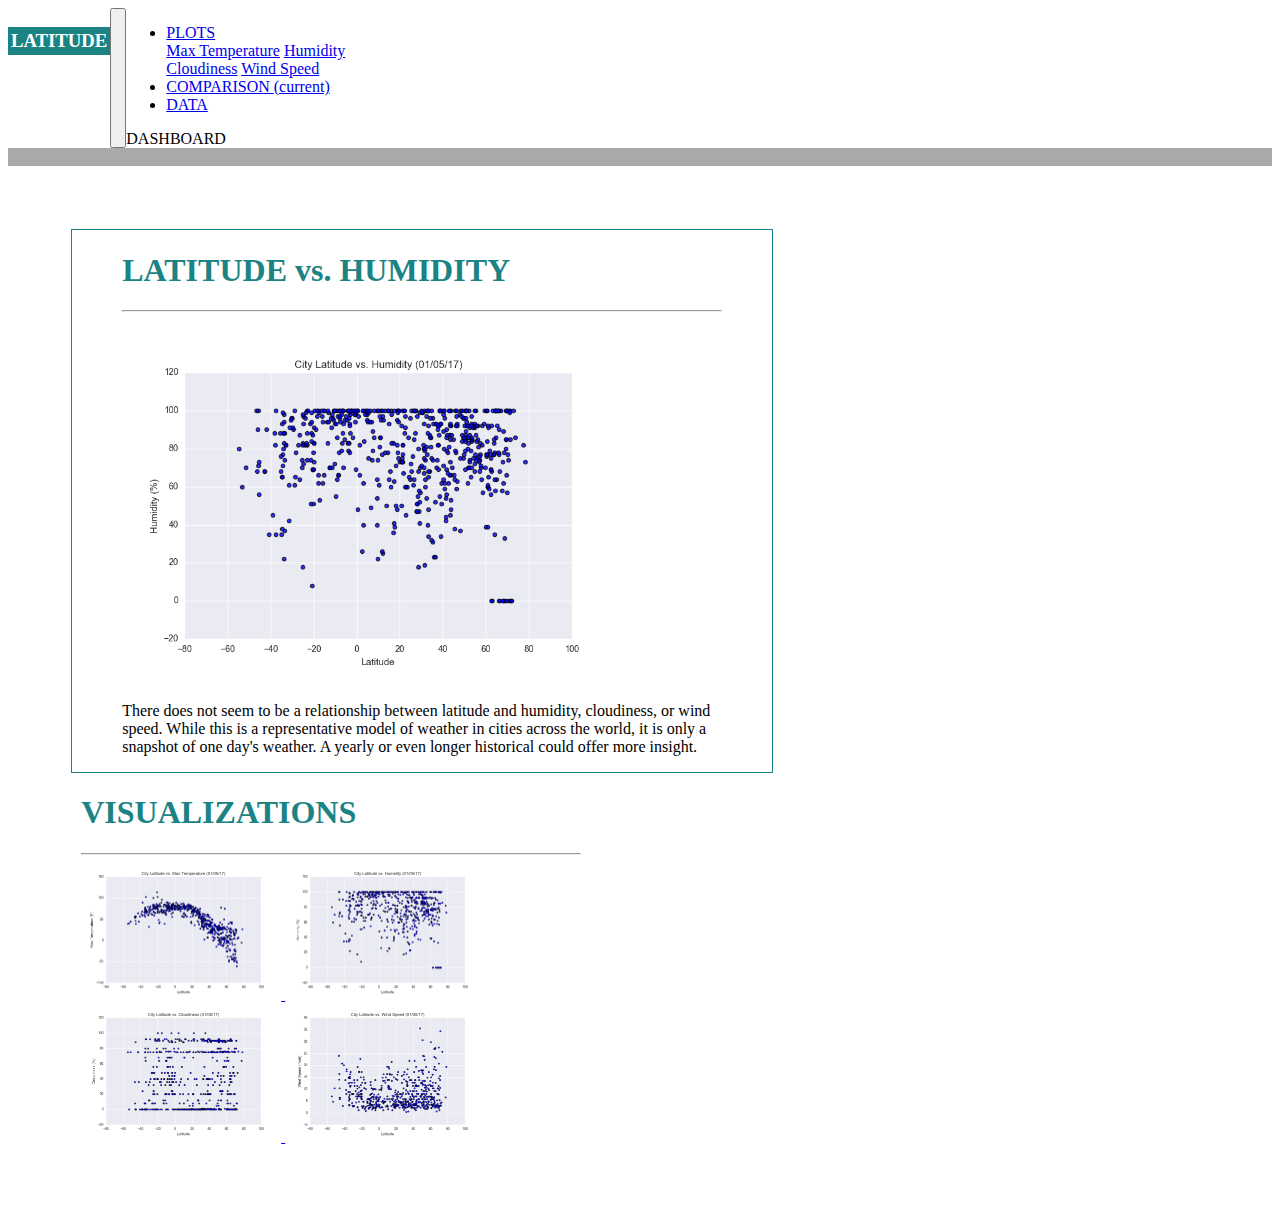
<file: humid.html>
<!doctype html>
<html lang="en">
  <head>
    <!-- Required meta tags -->
    <meta charset="utf-8">
    <meta name="viewport" content="width=device-width, initial-scale=1, shrink-to-fit=no">

    <!-- Bootstrap CSS -->
    <link rel="stylesheet" href="https://stackpath.bootstrapcdn.com/bootstrap/4.5.1/css/bootstrap.min.css" integrity="sha384-VCmXjywReHh4PwowAiWNagnWcLhlEJLA5buUprzK8rxFgeH0kww/aWY76TfkUoSX" crossorigin="anonymous">

    <link rel="stylesheet" href="style.css">

    <title>Latitude vs Humidity</title>
  </head>
  <body>
    <nav class="navbar navbar-expand-lg navbar-light bg-light">
        <a href="index.html">
        <h3>LATITUDE</h3>
        </a>
        <!-- <a class="navbar-brand" href="#">Latitude</a> -->
        <button class="navbar-toggler" type="button" data-toggle="collapse" data-target="#navbarText" aria-controls="navbarText" aria-expanded="false" aria-label="Toggle navigation">
          <span class="navbar-toggler-icon"></span>
        </button>
        
        <div class="collapse navbar-collapse" id="navbarText">
          <ul class="navbar-nav mr-auto">
            <li class="nav-item dropdown" text-align = right>
                <a class="nav-link dropdown-toggle" href="#" id="navbarDropdown" role="button" data-toggle="dropdown" aria-haspopup="true" aria-expanded="false">
                  PLOTS
                </a>
                <div class="dropdown-menu" aria-labelledby="navbarDropdown">
                  <a class="dropdown-item" href="temp.html">Max Temperature</a>
                  <a class="dropdown-item" href="humid.html">Humidity</a>
                  <div class="dropdown-divider"></div>
                  <a class="dropdown-item" href="cloud.html">Cloudiness</a>
                  <a class="dropdown-item" href="wind.html">Wind Speed</a>
                </div>
            </li>
            <li class="nav-item active">
              <a class="nav-link" href="comparison.html">COMPARISON <span class="sr-only">(current)</span></a>
            </li>
            <li class="nav-item">
              <a class="nav-link" href="data.html">DATA</a>
            </li>
        
          </ul>
          <span class="navbar-text">
            DASHBOARD
          </span>
        </div>
       
    </nav>

    <div class="box-set">
       
        <br>
        
        <div class="container">
            <div class="row">
                <div class="summary1">
                    <h1 class = "header">LATITUDE vs. HUMIDITY</h1>
                    <hr>
                    <br>
                        
                        <img class = "img2" src="Resources\assets\images\Fig2.png" width="500" height="420">
                        <br>
                        <div>
                        <p>
                        There does not seem to be a relationship between latitude and humidity, cloudiness, or wind speed. While this is a representative model of weather
                        in cities across the world, it is only a snapshot of one day's weather. A yearly or even longer historical could offer more insight.
                        </p>
                        </div>
                        
                </div>
                <div class="gap">

                </div>
                <div class="visual">
                    <h1 class = "header">VISUALIZATIONS</h1>
                    <hr>
                    <a href="temp.html">
                        <img class="ltemp" src="Resources\assets\images\Fig1.png" width="200" height="160">
                        </a>
                        <a href="humid.html">
                        <img class="htemp" src="Resources\assets\images\Fig2.png" width="200" height="160">
                        </a>
                        <br>
                        <a href="cloud.html">
                        <img class="ctemp" src="Resources\assets\images\Fig3.png" width="200" height="160">
                        </a>
                        <a href="wind.html">
                        <img class="wtemp" src="Resources\assets\images\Fig4.png" width="200" height="160">
                        </a>
                </div>
            </div>
        </div>
    </div>



    <!-- Optional JavaScript -->
    <!-- jQuery first, then Popper.js, then Bootstrap JS -->
    <script src="https://code.jquery.com/jquery-3.5.1.slim.min.js" integrity="sha384-DfXdz2htPH0lsSSs5nCTpuj/zy4C+OGpamoFVy38MVBnE+IbbVYUew+OrCXaRkfj" crossorigin="anonymous"></script>
    <script src="https://cdn.jsdelivr.net/npm/popper.js@1.16.1/dist/umd/popper.min.js" integrity="sha384-9/reFTGAW83EW2RDu2S0VKaIzap3H66lZH81PoYlFhbGU+6BZp6G7niu735Sk7lN" crossorigin="anonymous"></script>
    <script src="https://stackpath.bootstrapcdn.com/bootstrap/4.5.1/js/bootstrap.min.js" integrity="sha384-XEerZL0cuoUbHE4nZReLT7nx9gQrQreJekYhJD9WNWhH8nEW+0c5qq7aIo2Wl30J" crossorigin="anonymous"></script>
  </body>
</html>
</file>
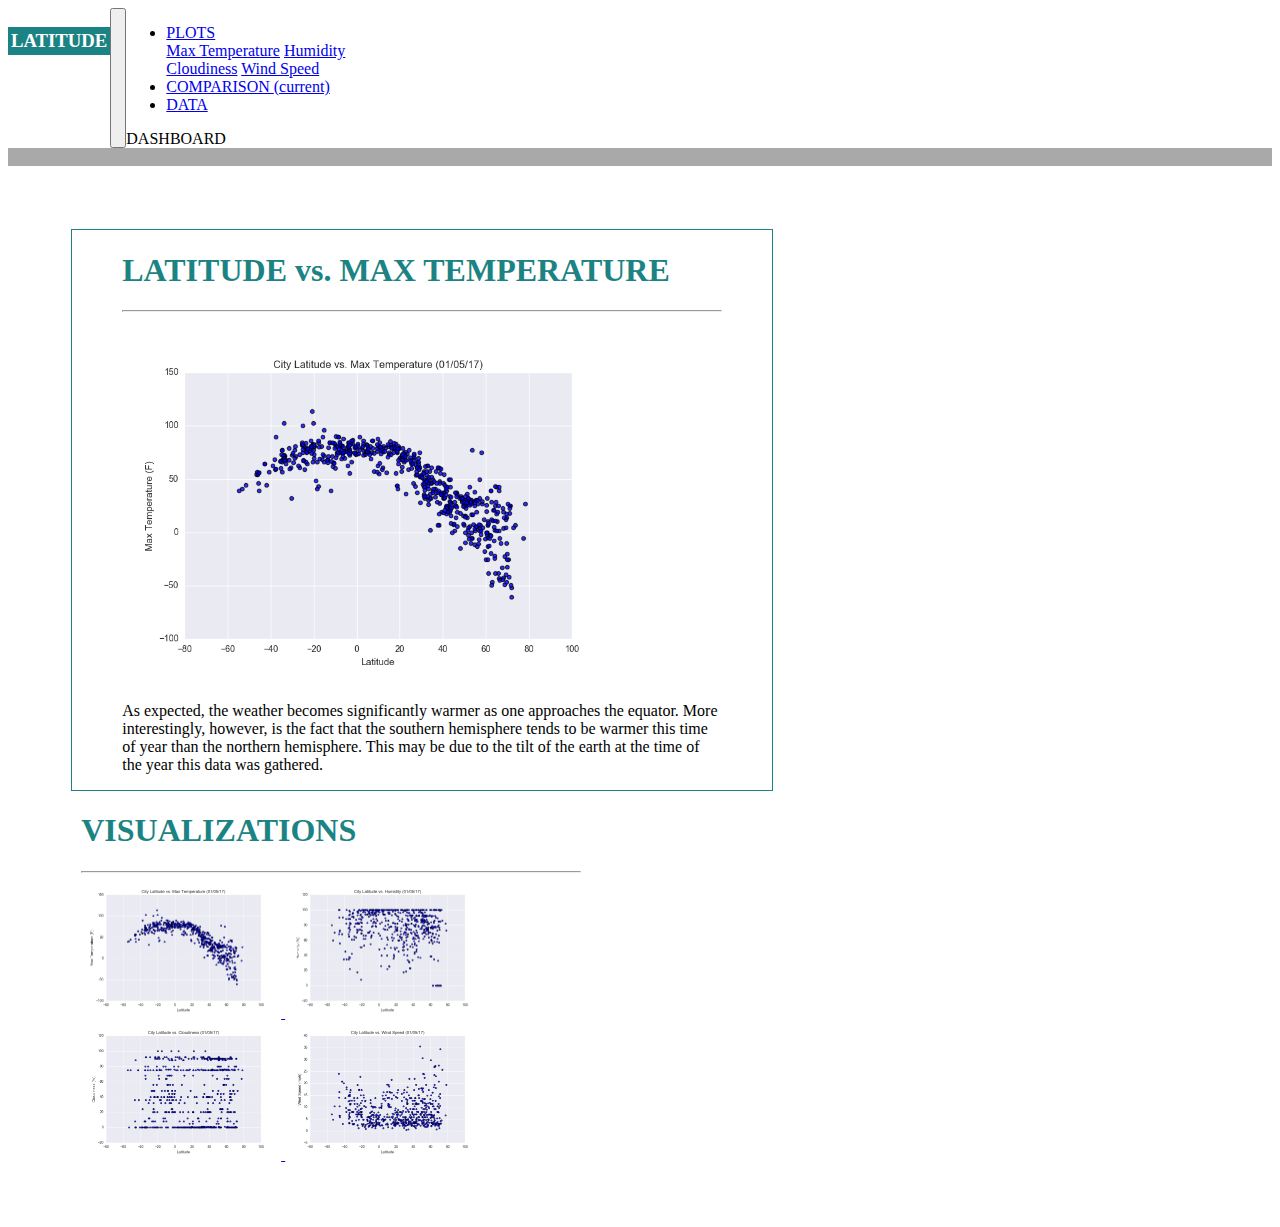
<file: temp.html>
<!doctype html>
<html lang="en">
  <head>
    <!-- Required meta tags -->
    <meta charset="utf-8">
    <meta name="viewport" content="width=device-width, initial-scale=1, shrink-to-fit=no">

    <!-- Bootstrap CSS -->
    <link rel="stylesheet" href="https://stackpath.bootstrapcdn.com/bootstrap/4.5.1/css/bootstrap.min.css" integrity="sha384-VCmXjywReHh4PwowAiWNagnWcLhlEJLA5buUprzK8rxFgeH0kww/aWY76TfkUoSX" crossorigin="anonymous">

    <link rel="stylesheet" href="style.css">

    <title>Latitude vs Temperature</title>
  </head>
  <body>
    <nav class="navbar navbar-expand-lg navbar-light bg-light">
        <a href="index.html">
        <h3>LATITUDE</h3>
        </a>
        <!-- <a class="navbar-brand" href="#">Latitude</a> -->
        <button class="navbar-toggler" type="button" data-toggle="collapse" data-target="#navbarText" aria-controls="navbarText" aria-expanded="false" aria-label="Toggle navigation">
          <span class="navbar-toggler-icon"></span>
        </button>
        
        <div class="collapse navbar-collapse" id="navbarText">
          <ul class="navbar-nav mr-auto">
            <li class="nav-item dropdown" text-align = right>
                <a class="nav-link dropdown-toggle" href="#" id="navbarDropdown" role="button" data-toggle="dropdown" aria-haspopup="true" aria-expanded="false">
                  PLOTS
                </a>
                <div class="dropdown-menu" aria-labelledby="navbarDropdown">
                  <a class="dropdown-item" href="temp.html">Max Temperature</a>
                  <a class="dropdown-item" href="humid.html">Humidity</a>
                  <div class="dropdown-divider"></div>
                  <a class="dropdown-item" href="cloud.html">Cloudiness</a>
                  <a class="dropdown-item" href="wind.html">Wind Speed</a>
                </div>
            </li>
            <li class="nav-item active">
              <a class="nav-link" href="comparison.html">COMPARISON <span class="sr-only">(current)</span></a>
            </li>
            <li class="nav-item">
              <a class="nav-link" href="data.html">DATA</a>
            </li>
        
          </ul>
          <span class="navbar-text">
            DASHBOARD
          </span>
        </div>
       
    </nav>

    <!-- Optional JavaScript -->
    <!-- jQuery first, then Popper.js, then Bootstrap JS -->
    <script src="https://code.jquery.com/jquery-3.5.1.slim.min.js" integrity="sha384-DfXdz2htPH0lsSSs5nCTpuj/zy4C+OGpamoFVy38MVBnE+IbbVYUew+OrCXaRkfj" crossorigin="anonymous"></script>
    <script src="https://cdn.jsdelivr.net/npm/popper.js@1.16.1/dist/umd/popper.min.js" integrity="sha384-9/reFTGAW83EW2RDu2S0VKaIzap3H66lZH81PoYlFhbGU+6BZp6G7niu735Sk7lN" crossorigin="anonymous"></script>
    <script src="https://stackpath.bootstrapcdn.com/bootstrap/4.5.1/js/bootstrap.min.js" integrity="sha384-XEerZL0cuoUbHE4nZReLT7nx9gQrQreJekYhJD9WNWhH8nEW+0c5qq7aIo2Wl30J" crossorigin="anonymous"></script>




    <div class="box-set">
       
        <br>
        
        <div class="container">
            <div class="row">
                <div class="summary1">
                    <h1 class = "header">LATITUDE vs. MAX TEMPERATURE</h1>
                    <hr>
                    <br>
                        
                        <img class = "img2" src="Resources\assets\images\Fig1.png" width="500" height="420">
                        <br>
                        <div>
                        <p>
                        As expected, the weather becomes significantly warmer as one approaches the equator. More interestingly, 
                        however, is the fact that the southern hemisphere tends to be warmer this time of year than the northern 
                        hemisphere. This may be due to the tilt of the earth at the time of the year this data was gathered.
                        </p>
                        </div>
                        
                </div>
                <div class="gap">

                </div>
                <div class="visual">
                    <h1 class = "header">VISUALIZATIONS</h1>
                    <hr>
                        <a href="temp.html">
                        <img class="ltemp" src="Resources\assets\images\Fig1.png" width="200" height="160">
                        </a>
                        <a href="humid.html">
                        <img class="htemp" src="Resources\assets\images\Fig2.png" width="200" height="160">
                        </a>
                        <br>
                        <a href="cloud.html">
                        <img class="ctemp" src="Resources\assets\images\Fig3.png" width="200" height="160">
                        </a>
                        <a href="wind.html">
                        <img class="wtemp" src="Resources\assets\images\Fig4.png" width="200" height="160">
                        </a>
                </div>
            </div>
        </div>
    </div>



  </body>
</html>
</file>
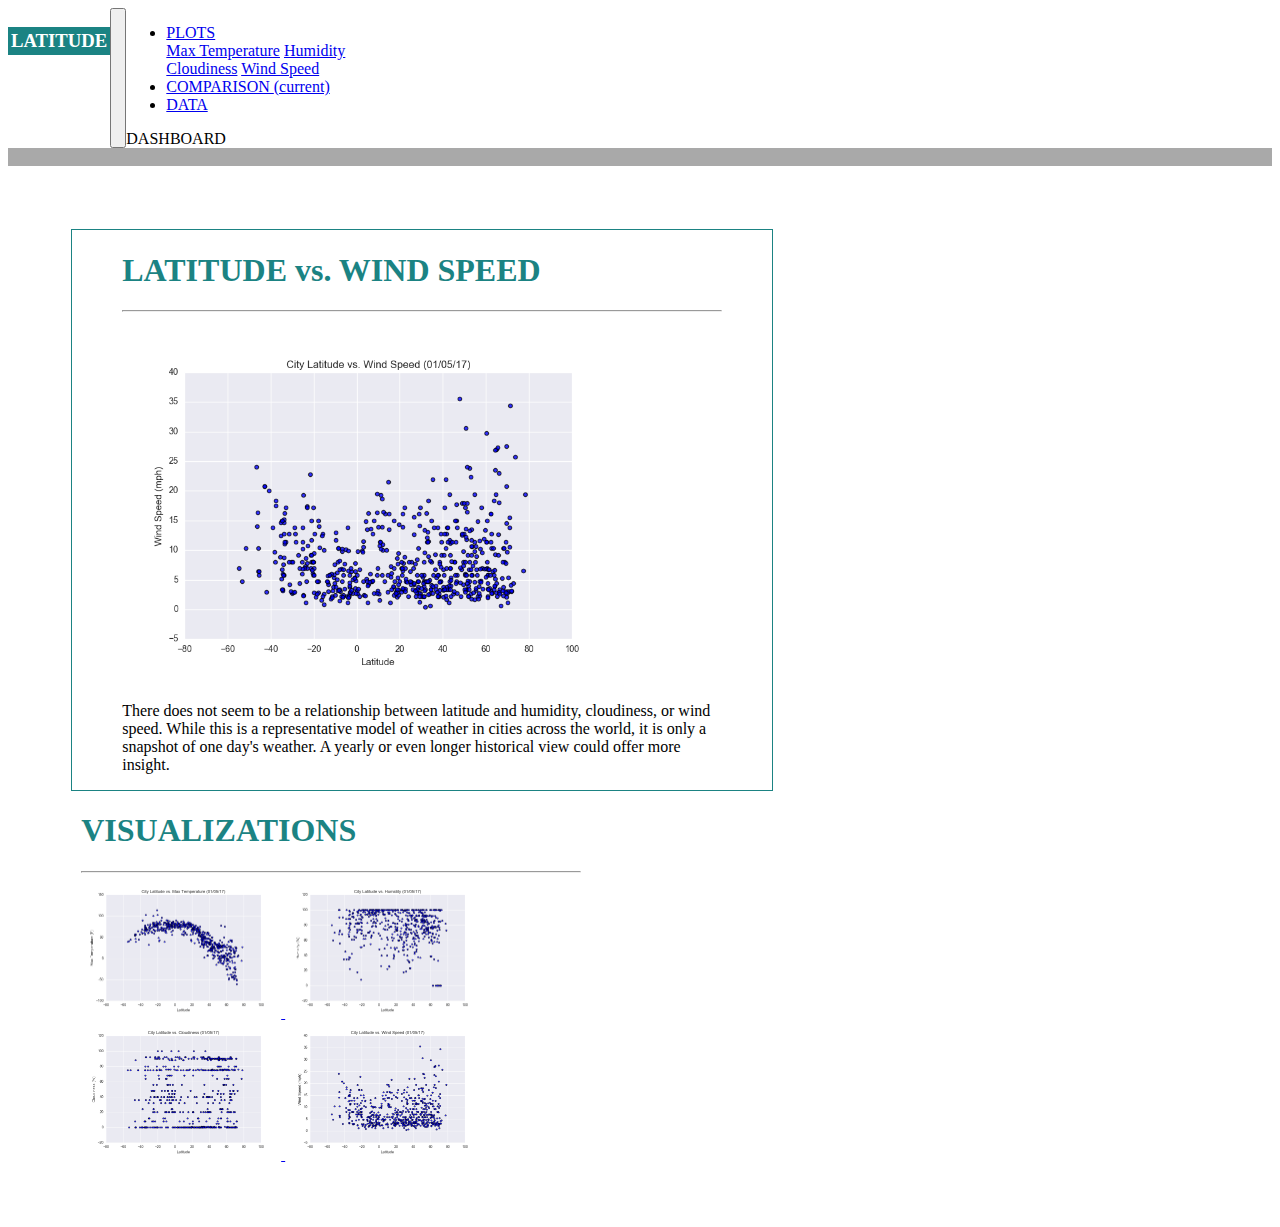
<file: wind.html>
<!doctype html>
<html lang="en">
  <head>
    <!-- Required meta tags -->
    <meta charset="utf-8">
    <meta name="viewport" content="width=device-width, initial-scale=1, shrink-to-fit=no">

    <!-- Bootstrap CSS -->
    <link rel="stylesheet" href="https://stackpath.bootstrapcdn.com/bootstrap/4.5.1/css/bootstrap.min.css" integrity="sha384-VCmXjywReHh4PwowAiWNagnWcLhlEJLA5buUprzK8rxFgeH0kww/aWY76TfkUoSX" crossorigin="anonymous">

    <link rel="stylesheet" href="style.css">

    <title>Latitude vs Wind Speed</title>
  </head>
  <body>
    <nav class="navbar navbar-expand-lg navbar-light bg-light">
        <a href="index.html">
        <h3>LATITUDE</h3>
        </a>
        <!-- <a class="navbar-brand" href="#">Latitude</a> -->
        <button class="navbar-toggler" type="button" data-toggle="collapse" data-target="#navbarText" aria-controls="navbarText" aria-expanded="false" aria-label="Toggle navigation">
          <span class="navbar-toggler-icon"></span>
        </button>
        
        <div class="collapse navbar-collapse" id="navbarText">
          <ul class="navbar-nav mr-auto">
            <li class="nav-item dropdown" text-align = right>
                <a class="nav-link dropdown-toggle" href="#" id="navbarDropdown" role="button" data-toggle="dropdown" aria-haspopup="true" aria-expanded="false">
                  PLOTS
                </a>
                <div class="dropdown-menu" aria-labelledby="navbarDropdown">
                  <a class="dropdown-item" href="temp.html">Max Temperature</a>
                  <a class="dropdown-item" href="humid.html">Humidity</a>
                  <div class="dropdown-divider"></div>
                  <a class="dropdown-item" href="cloud.html">Cloudiness</a>
                  <a class="dropdown-item" href="wind.html">Wind Speed</a>
                </div>
            </li>
            <li class="nav-item active">
              <a class="nav-link" href="comparison.html">COMPARISON <span class="sr-only">(current)</span></a>
            </li>
            <li class="nav-item">
              <a class="nav-link" href="data.html">DATA</a>
            </li>
        
          </ul>
          <span class="navbar-text">
            DASHBOARD
          </span>
        </div>
       
    </nav>

    <div class="box-set">
       
        <br>
        
        <div class="container">
            <div class="row">
                <div class="summary1">
                    <h1 class = "header">LATITUDE vs. WIND SPEED</h1>
                    <hr>
                    <br>
                        
                        <img class = "img2" src="Resources\assets\images\Fig4.png" width="500" height="420">
                        <br>
                        <div>
                        <p>
                            There does not seem to be a relationship between latitude and humidity, cloudiness, or wind speed. While this is a representative model 
                            of weather in cities across the world, it is only a snapshot of one day's weather. A yearly or even longer historical view could offer 
                            more insight.
                        </p>
                        </div>
                        
                </div>
                <div class="gap">

                </div>
                <div class="visual">
                    <h1 class = "header">VISUALIZATIONS</h1>
                    <hr>
                    <a href="temp.html">
                        <img class="ltemp" src="Resources\assets\images\Fig1.png" width="200" height="160">
                        </a>
                        <a href="humid.html">
                        <img class="htemp" src="Resources\assets\images\Fig2.png" width="200" height="160">
                        </a>
                        <br>
                        <a href="cloud.html">
                        <img class="ctemp" src="Resources\assets\images\Fig3.png" width="200" height="160">
                        </a>
                        <a href="wind.html">
                        <img class="wtemp" src="Resources\assets\images\Fig4.png" width="200" height="160">
                        </a>
                </div>
            </div>
        </div>
    </div>



    <!-- Optional JavaScript -->
    <!-- jQuery first, then Popper.js, then Bootstrap JS -->
    <script src="https://code.jquery.com/jquery-3.5.1.slim.min.js" integrity="sha384-DfXdz2htPH0lsSSs5nCTpuj/zy4C+OGpamoFVy38MVBnE+IbbVYUew+OrCXaRkfj" crossorigin="anonymous"></script>
    <script src="https://cdn.jsdelivr.net/npm/popper.js@1.16.1/dist/umd/popper.min.js" integrity="sha384-9/reFTGAW83EW2RDu2S0VKaIzap3H66lZH81PoYlFhbGU+6BZp6G7niu735Sk7lN" crossorigin="anonymous"></script>
    <script src="https://stackpath.bootstrapcdn.com/bootstrap/4.5.1/js/bootstrap.min.js" integrity="sha384-XEerZL0cuoUbHE4nZReLT7nx9gQrQreJekYhJD9WNWhH8nEW+0c5qq7aIo2Wl30J" crossorigin="anonymous"></script>
  </body>
</html>
</file>
<file: style.css>
#header{
    text-align: left;
    background-color:rgb(27, 131, 131) ;
    color: white;
  }

.header1{
    text-align: left;
}


#nav-link{
    text-align: right;
}

.navbar {
    display: flex;
}

.container {
    padding: 5%;
    max-width: 1200px;
    background-color: white;
    word-wrap: break-word;
    margin-right: auto;
    margin-left: auto;
}

.container1 {
    padding-left: 35px;
    max-width: 900px;
    background-color: white;
    word-wrap: break-word;
    margin-right: auto;
    margin-left: auto;
}

.container2 {
    padding: 5%;
    max-width: 1100px;
    background-color: white;
    word-wrap: break-word;
    margin-right: auto;
    margin-left: auto;
}


.summary{
    max-width: 600px;
    padding-left: 50px;
    padding-right: 50px;
    word-wrap: break-word;
    background-color: #fff;
    background-clip: border-box;
    border: 1px solid rgb(27, 131, 131)

}

.summary1{
    max-width: 600px;
    padding-left: 50px;
    padding-right: 50px;
    word-wrap: break-word;
    background-color: #fff;
    background-clip: border-box;
    border: 1px solid rgb(27, 131, 131)

}



.gap{
    padding-right: 25px;
    padding-left: 25px;
}

.visual{
    max-width: 500px;
    padding-right: 10px;
    padding-left: 10px;
    word-wrap: break-word;
    background-color: #fff;
    background-clip: border-box;
    
}

.bcolor{
    background-color:rgb(27, 131, 131);
}


h1{
    color:rgb(27, 131, 131);
}



h3 {
    padding:3px;
    background-color:rgb(27, 131, 131) ;
    color: white;
    display: inline-block;
}

.box-set {
    position: relative;
    position: relative;
    height: 900px;
    background: darkgray;
}

.clearfix {
    overflow: auto;
}
      
.img1 {
    padding: 20px;
    float: left;
}

img{
    max-width: 100%;
    height: auto;
}
</file>
